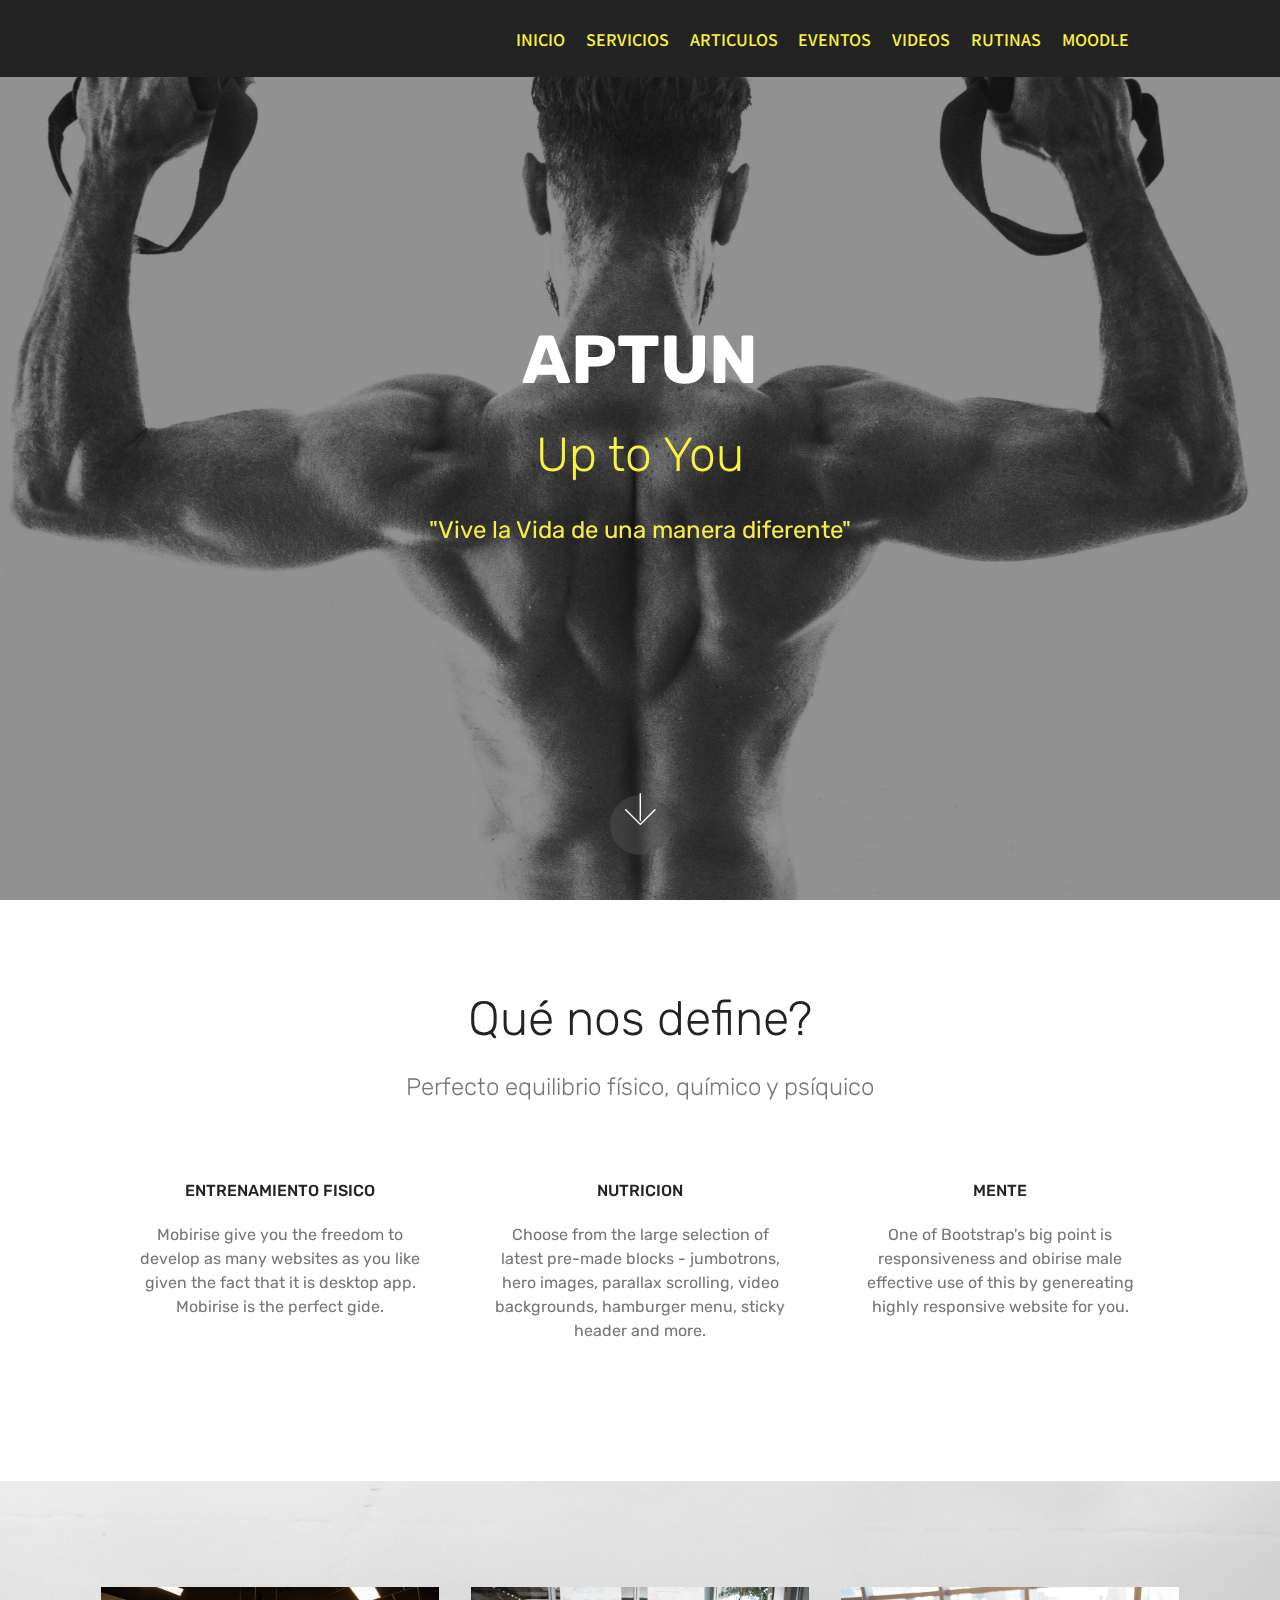
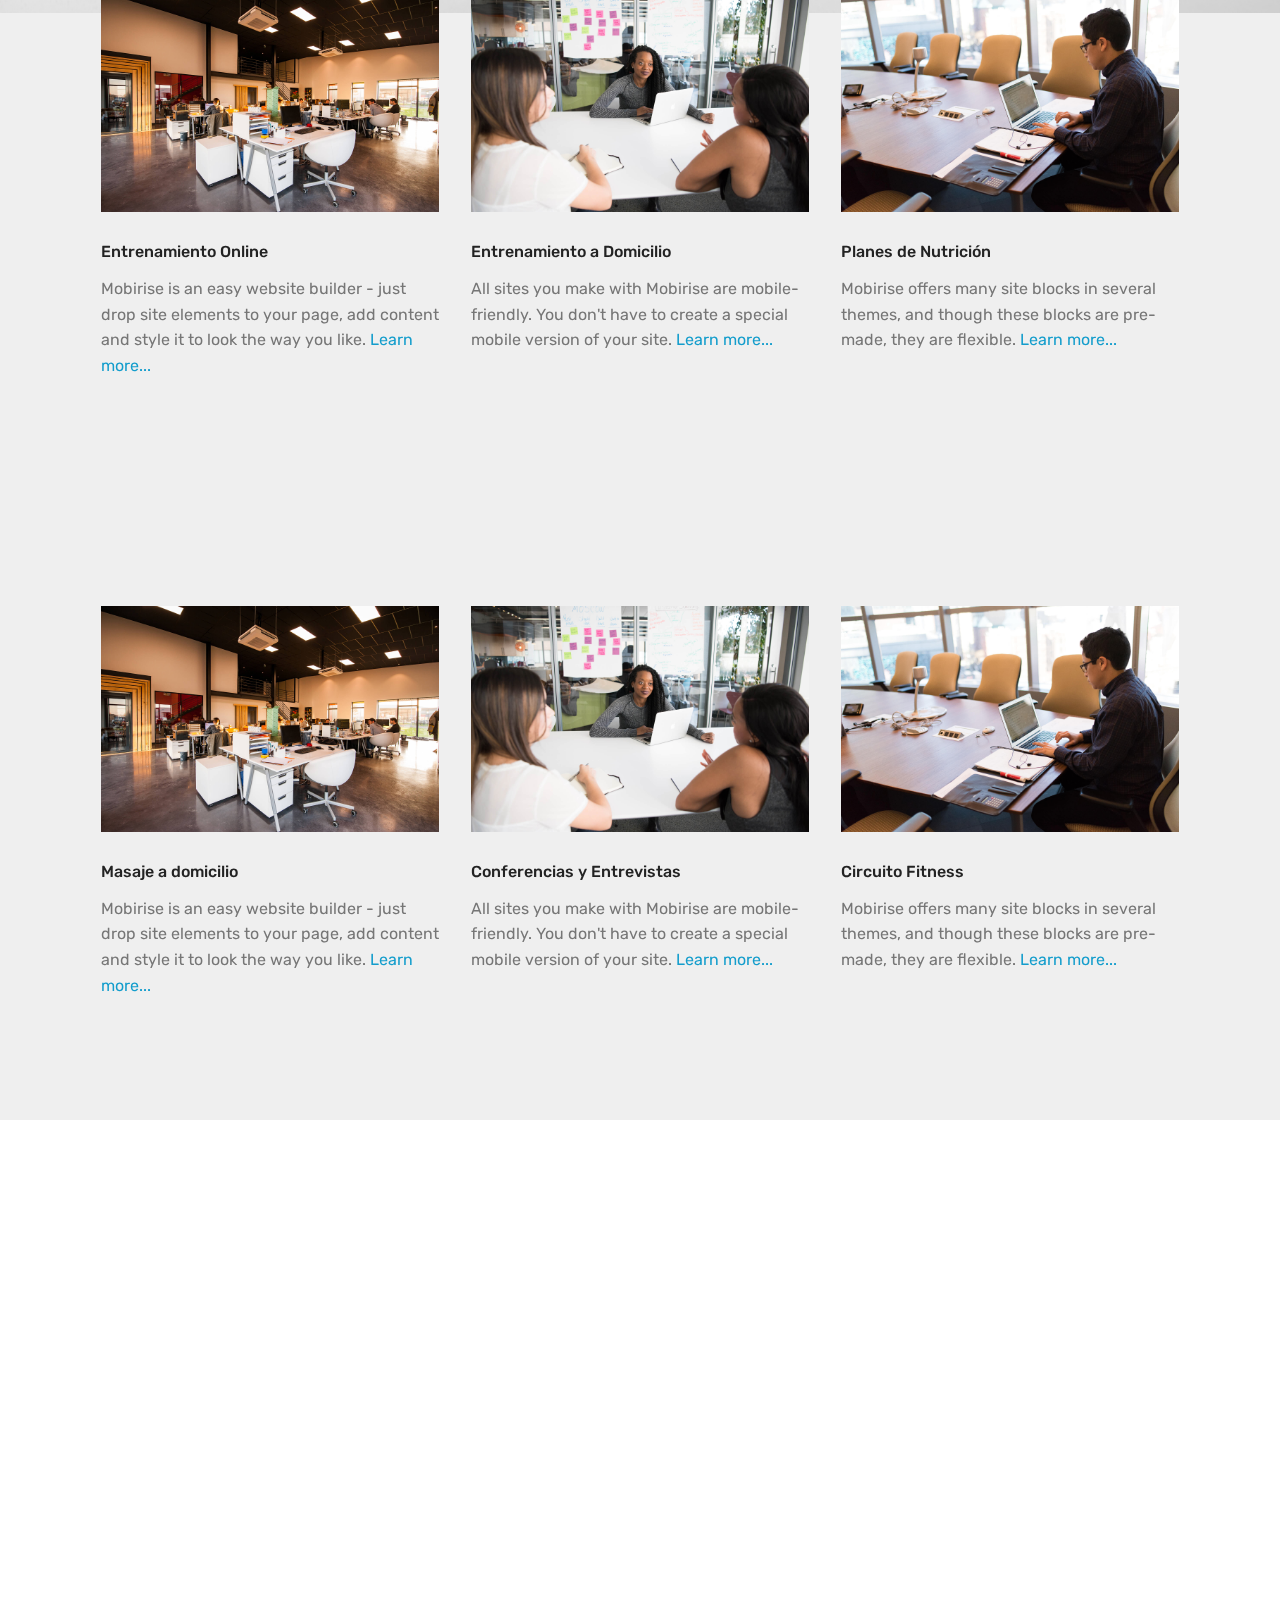
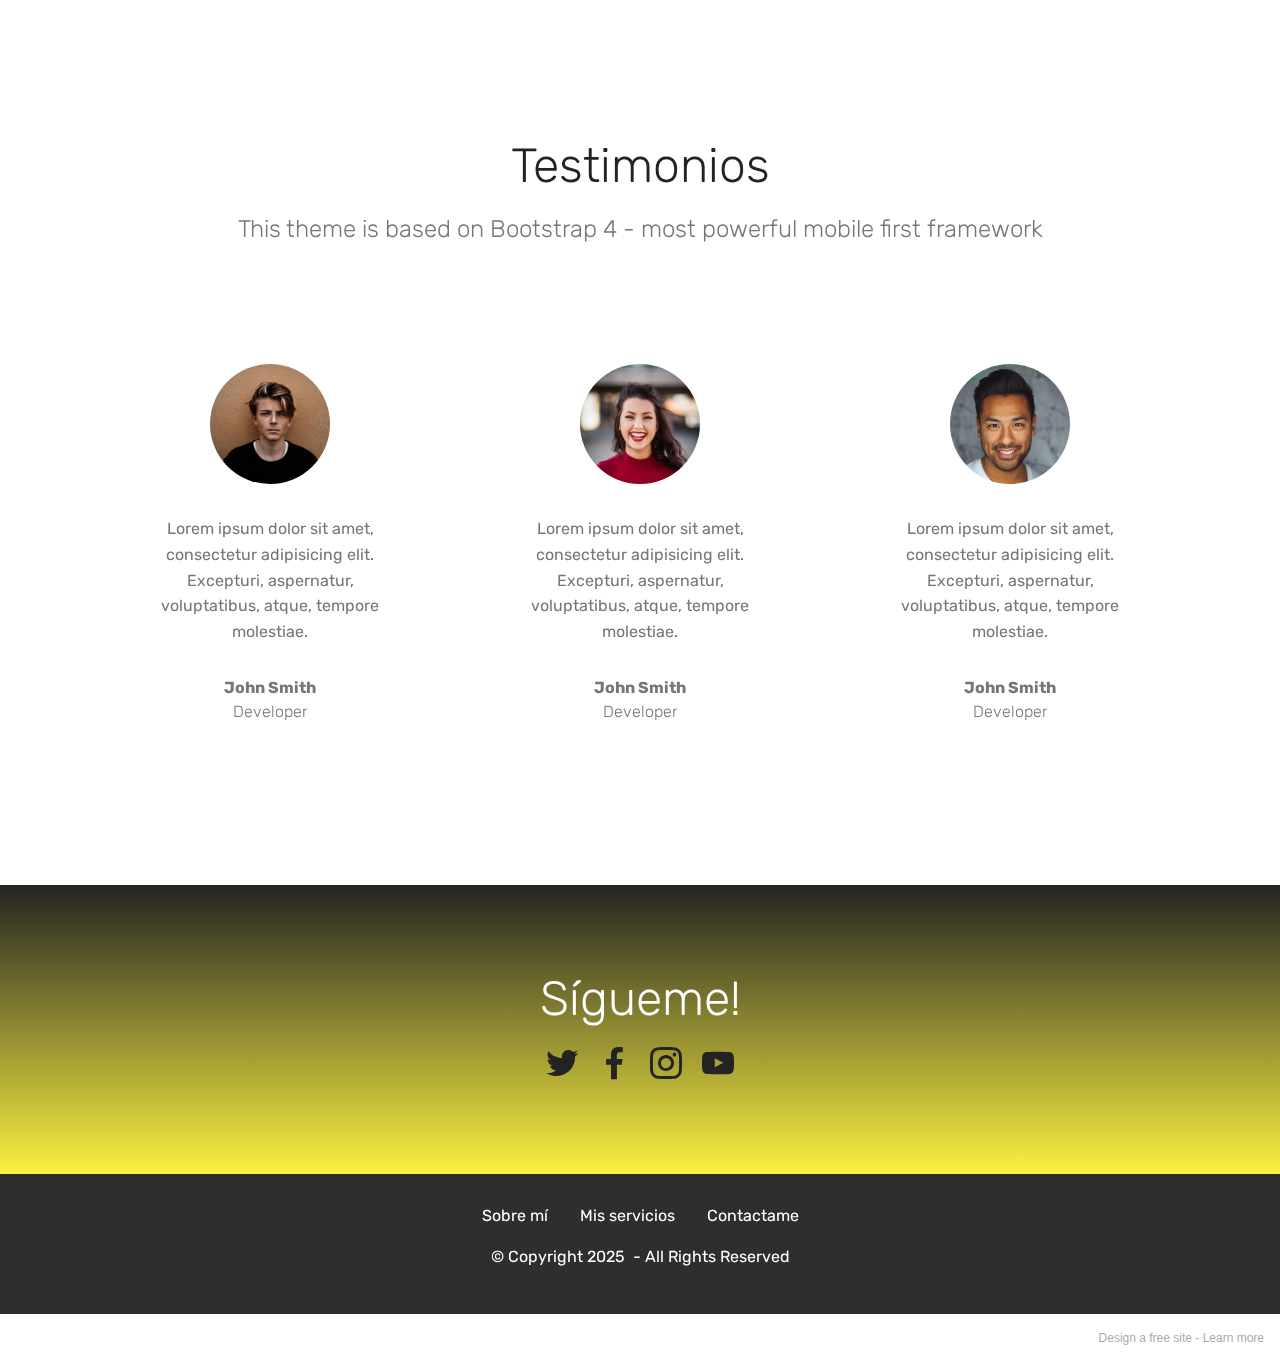
<file: index.html>
<!DOCTYPE html>
<html  >
<head>
  <!-- Site made with Mobirise Website Builder v5.1.4, https://mobirise.com -->
  <meta charset="UTF-8">
  <meta http-equiv="X-UA-Compatible" content="IE=edge">
  <meta name="generator" content="Mobirise v5.1.4, mobirise.com">
  <meta name="viewport" content="width=device-width, initial-scale=1, minimum-scale=1">
  <link rel="shortcut icon" href="assets/images/45-128x178.png" type="image/x-icon">
  <meta name="description" content="">
  
  
  <title>Home</title>
  <link rel="stylesheet" href="assets/web/assets/mobirise-icons/mobirise-icons.css">
  <link rel="stylesheet" href="assets/web/assets/mobirise-icons2/mobirise2.css">
  <link rel="stylesheet" href="assets/bootstrap/css/bootstrap.min.css">
  <link rel="stylesheet" href="assets/bootstrap/css/bootstrap-grid.min.css">
  <link rel="stylesheet" href="assets/bootstrap/css/bootstrap-reboot.min.css">
  <link rel="stylesheet" href="assets/tether/tether.min.css">
  <link rel="stylesheet" href="assets/dropdown/css/style.css">
  <link rel="stylesheet" href="assets/socicon/css/styles.css">
  <link rel="stylesheet" href="assets/theme/css/style.css">
  <link rel="preload" as="style" href="assets/mobirise/css/mbr-additional.css"><link rel="stylesheet" href="assets/mobirise/css/mbr-additional.css" type="text/css">
  
  
  
  
</head>
<body>
  
  <section class="menu cid-scATQL5Zc2" once="menu" id="menu2-5">

    

    <nav class="navbar navbar-expand beta-menu navbar-dropdown align-items-center navbar-fixed-top navbar-toggleable-sm">
        <button class="navbar-toggler navbar-toggler-right" type="button" data-toggle="collapse" data-target="#navbarSupportedContent" aria-controls="navbarSupportedContent" aria-expanded="false" aria-label="Toggle navigation">
            <div class="hamburger">
                <span></span>
                <span></span>
                <span></span>
                <span></span>
            </div>
        </button>
        <div class="menu-logo">
            <div class="navbar-brand">
                
                
            </div>
        </div>
        <div class="collapse navbar-collapse" id="navbarSupportedContent">
            <ul class="navbar-nav nav-dropdown nav-right navbar-nav-top-padding" data-app-modern-menu="true"><li class="nav-item">
                    <a class="nav-link link text-success text-primary display-4" href="index.html">
                        INICIO</a>
                </li><li class="nav-item"><a class="nav-link link text-success text-primary display-4" href="servicios.html" target="_blank">SERVICIOS</a></li><li class="nav-item"><a class="nav-link link text-success text-primary display-4" href="page4.html">ARTICULOS</a></li><li class="nav-item"><a class="nav-link link text-success display-4" href="https://mobiri.se">EVENTOS</a></li><li class="nav-item"><a class="nav-link link text-success display-4" href="https://mobiri.se">VIDEOS</a></li><li class="nav-item"><a class="nav-link link text-success display-4" href="https://mobiri.se">RUTINAS</a></li><li class="nav-item"><a class="nav-link link text-success display-4" href="https://mobiri.se">MOODLE</a></li><li class="nav-item"><a class="nav-link link text-success display-4" href="https://mobiri.se">&nbsp; &nbsp; &nbsp; &nbsp; &nbsp;&nbsp;</a></li></ul>
            
        </div>
    </nav>
</section>

<section class="cid-scXpyVPjKJ mbr-fullscreen mbr-parallax-background" id="header2-i">

    

    <div class="mbr-overlay" style="opacity: 0.5; background-color: rgb(35, 35, 35);"></div>

    <div class="container align-center">
        <div class="row justify-content-md-center">
            <div class="mbr-white col-md-10">
                <h1 class="mbr-section-title mbr-bold pb-3 mbr-fonts-style display-1">APTUN</h1>
                <h3 class="mbr-section-subtitle align-center mbr-light pb-3 mbr-fonts-style display-2">Up to You</h3>
                <p class="mbr-text pb-3 mbr-fonts-style display-5">"Vive la Vida de una manera diferente"</p>
                
            </div>
        </div>
    </div>
    <div class="mbr-arrow hidden-sm-down" aria-hidden="true">
        <a href="#next">
            <i class="mbri-down mbr-iconfont"></i>
        </a>
    </div>
</section>

<section class="counters1 counters cid-scXtTzaN5g" id="counters1-j">

    

    

    <div class="container">
        <h2 class="mbr-section-title pb-3 align-center mbr-fonts-style display-2">Qué nos define?</h2>
        <h3 class="mbr-section-subtitle mbr-fonts-style display-5">
            Perfecto equilibrio físico, químico y psíquico</h3>

        <div class="container pt-4 mt-2">
            <div class="media-container-row">
                <div class="card p-3 align-center col-12 col-md-6 col-lg-4">
                    <div class="panel-item p-3">
                        

                        <div class="card-text">
                            <h3 class="count pt-3 pb-3 mbr-fonts-style display-7">ENTRENAMIENTO FISICO</h3>
                            
                            <p class="mbr-content-text mbr-fonts-style display-7">
                                Mobirise give you the freedom to develop as many websites as you like given the fact that it is desktop app. Mobirise is the perfect gide.
                            </p>
                        </div>
                    </div>
                </div>


                <div class="card p-3 align-center col-12 col-md-6 col-lg-4">
                    <div class="panel-item p-3">
                        
                        <div class="card-text">
                            <h3 class="count pt-3 pb-3 mbr-fonts-style display-7">NUTRICION</h3>
                            
                            <p class="mbr-content-text mbr-fonts-style display-7">
                                    Choose from the large selection of latest pre-made blocks - jumbotrons, hero images, parallax scrolling, video backgrounds, hamburger menu, sticky header and more.
                            </p>
                        </div>
                    </div>
                </div>

                <div class="card p-3 align-center col-12 col-md-6 col-lg-4">
                    <div class="panel-item p-3">
                        
                        <div class="card-text">
                            <h3 class="count pt-3 pb-3 mbr-fonts-style display-7">
                                  MENTE</h3>
                            
                            <p class="mbr-content-text mbr-fonts-style display-7">
                                    One of Bootstrap's big point is responsiveness and obirise male effective use of this by genereating highly responsive website for you.
                            </p>
                        </div>
                    </div>
                </div>


                
            </div>
        </div>
   </div>
</section>

<section class="features2 cid-scAXCuOnc6 mbr-parallax-background" id="features2-8">

    

    <div class="mbr-overlay" style="opacity: 0.8; background-color: rgb(239, 239, 239);">
    </div>
    
    <div class="container">
        <div class="media-container-row">
            <div class="card p-3 col-12 col-md-6 col-lg-4">
                <div class="card-wrapper">
                    <div class="card-img">
                        <img src="assets/images/background1.jpg" alt="Mobirise">
                    </div>
                    <div class="card-box">
                        <h4 class="card-title pb-3 mbr-fonts-style display-7">
                            Entrenamiento Online</h4>
                        <p class="mbr-text mbr-fonts-style display-7">
                            Mobirise is an easy website builder - just drop site elements to your page, add content and style it to look the way you like. <a href="https://mobiri.se">Learn more...</a>
                        </p>
                    </div>
                </div>
            </div>

            <div class="card p-3 col-12 col-md-6 col-lg-4">
                <div class="card-wrapper">
                    <div class="card-img">
                        <img src="assets/images/background2.jpg" alt="Mobirise">
                    </div>
                    <div class="card-box ">
                        <h4 class="card-title pb-3 mbr-fonts-style display-7">
                            Entrenamiento a Domicilio</h4>
                        <p class="mbr-text mbr-fonts-style display-7">
                            All sites you make with Mobirise are mobile-friendly. You don't have to create a special mobile version of your site. <a href="https://mobiri.se">Learn more...</a>
                        </p>
                    </div>
                </div>
            </div>

            <div class="card p-3 col-12 col-md-6 col-lg-4">
                <div class="card-wrapper">
                    <div class="card-img">
                        <img src="assets/images/background3.jpg" alt="Mobirise">
                    </div>
                    <div class="card-box">
                        <h4 class="card-title pb-3 mbr-fonts-style display-7">
                            Planes de Nutrición</h4>
                        <p class="mbr-text mbr-fonts-style display-7">
                            Mobirise offers many site blocks in several themes, and though these blocks are pre-made, they are flexible. <a href="https://mobiri.se">Learn more...</a>
                        </p>
                    </div>
                </div>
            </div>

            
        </div>
    </div>
</section>

<section class="features2 cid-scAXEawbuv mbr-parallax-background" id="features2-9">

    

    <div class="mbr-overlay" style="opacity: 0.8; background-color: rgb(239, 239, 239);">
    </div>
    
    <div class="container">
        <div class="media-container-row">
            <div class="card p-3 col-12 col-md-6 col-lg-4">
                <div class="card-wrapper">
                    <div class="card-img">
                        <img src="assets/images/background1.jpg" alt="Mobirise">
                    </div>
                    <div class="card-box">
                        <h4 class="card-title pb-3 mbr-fonts-style display-7">
                            Masaje a domicilio</h4>
                        <p class="mbr-text mbr-fonts-style display-7">
                            Mobirise is an easy website builder - just drop site elements to your page, add content and style it to look the way you like. <a href="https://mobiri.se">Learn more...</a>
                        </p>
                    </div>
                </div>
            </div>

            <div class="card p-3 col-12 col-md-6 col-lg-4">
                <div class="card-wrapper">
                    <div class="card-img">
                        <img src="assets/images/background2.jpg" alt="Mobirise">
                    </div>
                    <div class="card-box ">
                        <h4 class="card-title pb-3 mbr-fonts-style display-7">Conferencias y Entrevistas</h4>
                        <p class="mbr-text mbr-fonts-style display-7">
                            All sites you make with Mobirise are mobile-friendly. You don't have to create a special mobile version of your site. <a href="https://mobiri.se">Learn more...</a>
                        </p>
                    </div>
                </div>
            </div>

            <div class="card p-3 col-12 col-md-6 col-lg-4">
                <div class="card-wrapper">
                    <div class="card-img">
                        <img src="assets/images/background3.jpg" alt="Mobirise">
                    </div>
                    <div class="card-box">
                        <h4 class="card-title pb-3 mbr-fonts-style display-7">
                            Circuito Fitness&nbsp;</h4>
                        <p class="mbr-text mbr-fonts-style display-7">
                            Mobirise offers many site blocks in several themes, and though these blocks are pre-made, they are flexible. <a href="https://mobiri.se">Learn more...</a>
                        </p>
                    </div>
                </div>
            </div>

            
        </div>
    </div>
</section>

<section class="cid-scAXFaZbla" id="video1-a">

    
    
    <figure class="mbr-figure align-center container">
        <div class="video-block" style="width: 66%;">
            <div><iframe class="mbr-embedded-video" src="https://www.youtube.com/embed/uNCr7NdOJgw?rel=0&amp;amp;showinfo=0&amp;autoplay=0&amp;loop=0" width="1280" height="720" frameborder="0" allowfullscreen></iframe></div>
        </div>
    </figure>
</section>

<section class="testimonials1 cid-scXC6jjpEL" id="testimonials1-l">

    

    
    <div class="container">
        <div class="media-container-row">
            <div class="title col-12 align-center">
                <h2 class="pb-3 mbr-fonts-style display-2">
                    Testimonios</h2>
                <h3 class="mbr-section-subtitle mbr-light pb-3 mbr-fonts-style display-5">
                    This theme is based on Bootstrap 4 - most powerful mobile first framework
                </h3>
            </div>
        </div>
    </div>

    <div class="container pt-3 mt-2">
        <div class="media-container-row">
            <div class="mbr-testimonial p-3 align-center col-12 col-md-6 col-lg-4">
                <div class="panel-item p-3">
                    <div class="card-block">
                        <div class="testimonial-photo">
                            <img src="assets/images/face1.jpg">
                        </div>
                        <p class="mbr-text mbr-fonts-style display-7">
                           Lorem ipsum dolor sit amet, consectetur adipisicing elit. Excepturi, aspernatur, voluptatibus, atque, tempore molestiae.
                        </p>
                    </div>
                    <div class="card-footer">
                        <div class="mbr-author-name mbr-bold mbr-fonts-style display-7">
                             John Smith
                        </div>
                        <small class="mbr-author-desc mbr-italic mbr-light mbr-fonts-style display-7">
                               Developer
                        </small>
                    </div>
                </div>
            </div>

            <div class="mbr-testimonial p-3 align-center col-12 col-md-6 col-lg-4">
                <div class="panel-item p-3">
                    <div class="card-block">
                        <div class="testimonial-photo">
                            <img src="assets/images/face2.jpg">
                        </div>
                        <p class="mbr-text mbr-fonts-style display-7">
                           Lorem ipsum dolor sit amet, consectetur adipisicing elit. Excepturi, aspernatur, voluptatibus, atque, tempore molestiae.
                        </p>
                    </div>
                    <div class="card-footer">
                        <div class="mbr-author-name mbr-bold mbr-fonts-style display-7">
                             John Smith
                        </div>
                        <small class="mbr-author-desc mbr-italic mbr-light mbr-fonts-style display-7">
                               Developer
                        </small>
                    </div>
                </div>
            </div>

            <div class="mbr-testimonial p-3 align-center col-12 col-md-6 col-lg-4">
                <div class="panel-item p-3">
                    <div class="card-block">
                        <div class="testimonial-photo">
                            <img src="assets/images/face3.jpg">
                        </div>
                        <p class="mbr-text mbr-fonts-style display-7">
                           Lorem ipsum dolor sit amet, consectetur adipisicing elit. Excepturi, aspernatur, voluptatibus, atque, tempore molestiae.
                        </p>
                    </div>
                    <div class="card-footer">
                        <div class="mbr-author-name mbr-bold mbr-fonts-style display-7">
                             John Smith
                        </div>
                        <small class="mbr-author-desc mbr-italic mbr-light mbr-fonts-style display-7">
                               Developer
                        </small>
                    </div>
                </div>
            </div>

            

            

            
        </div>
    </div>   
</section>

<section class="cid-scXDwG8x9d" id="social-buttons2-o">

    

    

    <div class="container">
        <div class="media-container-row">
            <div class="col-md-8 align-center">
                <h2 class="pb-3 mbr-fonts-style display-2">
                    Sígueme!
                </h2>
                <div class="social-list pl-0 mb-0">
                    <a href="https://twitter.com/mobirise" target="_blank">
                        <span class="px-2 socicon-twitter socicon mbr-iconfont mbr-iconfont-social"></span>
                    </a>
                    <a href="https://www.facebook.com/pages/Mobirise/1616226671953247" target="_blank">
                        <span class="px-2 socicon-facebook socicon mbr-iconfont mbr-iconfont-social"></span>
                    </a>
                    <a href="https://instagram.com/mobirise" target="_blank">
                        <span class="px-2 socicon-instagram socicon mbr-iconfont mbr-iconfont-social"></span>
                    </a>
                    <a href="https://www.youtube.com/c/mobirise" target="_blank">
                        <span class="px-2 socicon-youtube socicon mbr-iconfont mbr-iconfont-social"></span>
                    </a>
                    <a href="https://www.behance.net/Mobirise" target="_blank">
                        
                    </a>
                </div>
            </div>
        </div>
    </div>
</section>

<section once="footers" class="cid-scXEbbAzot" id="footer7-q">

    

    

    <div class="container">
        <div class="media-container-row align-center mbr-white">
            <div class="row row-links">
                <ul class="foot-menu">
                    
                    
                    
                    
                    
                <li class="foot-menu-item mbr-fonts-style display-7">Sobre mí</li><li class="foot-menu-item mbr-fonts-style display-7">Mis servicios</li><li class="foot-menu-item mbr-fonts-style display-7">Contactame</li></ul>
            </div>
            
            <div class="row row-copirayt">
                <p class="mbr-text mb-0 mbr-fonts-style mbr-white align-center display-7">
                    © Copyright 2025&nbsp; - All Rights Reserved
                </p>
            </div>
        </div>
    </div>
</section><section style="background-color: #fff; font-family: -apple-system, BlinkMacSystemFont, 'Segoe UI', 'Roboto', 'Helvetica Neue', Arial, sans-serif; color:#aaa; font-size:12px; padding: 0; align-items: center; display: flex;"><a href="https://mobirise.site/f" style="flex: 1 1; height: 3rem; padding-left: 1rem;"></a><p style="flex: 0 0 auto; margin:0; padding-right:1rem;">Design a free site - <a href="https://mobirise.site/w" style="color:#aaa;">Learn more</a></p></section><script src="assets/web/assets/jquery/jquery.min.js"></script>  <script src="assets/popper/popper.min.js"></script>  <script src="assets/bootstrap/js/bootstrap.min.js"></script>  <script src="assets/tether/tether.min.js"></script>  <script src="assets/smoothscroll/smooth-scroll.js"></script>  <script src="assets/dropdown/js/nav-dropdown.js"></script>  <script src="assets/dropdown/js/navbar-dropdown.js"></script>  <script src="assets/touchswipe/jquery.touch-swipe.min.js"></script>  <script src="assets/parallax/jarallax.min.js"></script>  <script src="assets/viewportchecker/jquery.viewportchecker.js"></script>  <script src="assets/sociallikes/social-likes.js"></script>  <script src="assets/theme/js/script.js"></script>  
  
  
</body>
</html>
</file>
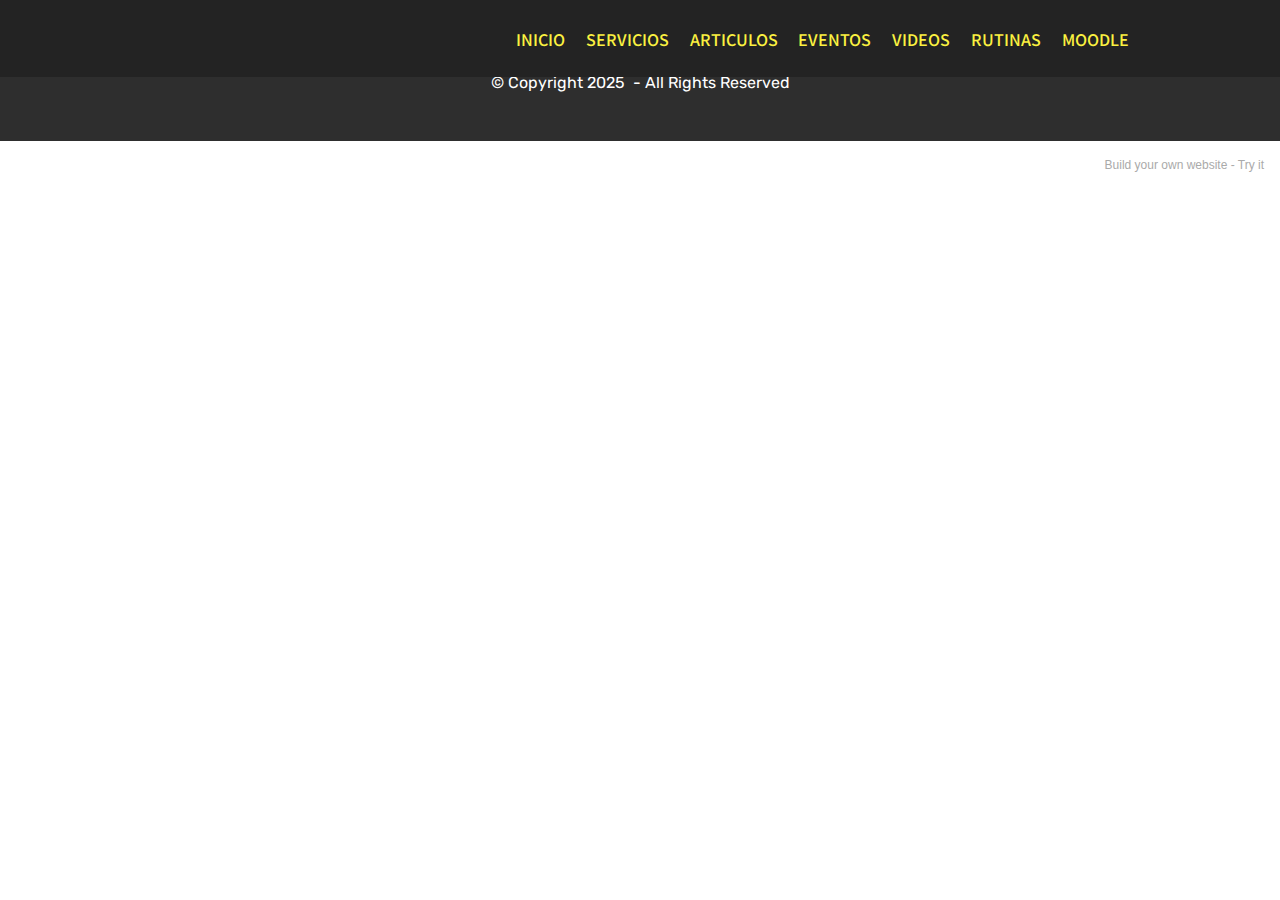
<file: page2.html>
<!DOCTYPE html>
<html  >
<head>
  <!-- Site made with Mobirise Website Builder v5.1.4, https://mobirise.com -->
  <meta charset="UTF-8">
  <meta http-equiv="X-UA-Compatible" content="IE=edge">
  <meta name="generator" content="Mobirise v5.1.4, mobirise.com">
  <meta name="viewport" content="width=device-width, initial-scale=1, minimum-scale=1">
  <link rel="shortcut icon" href="assets/images/45-128x178.png" type="image/x-icon">
  <meta name="description" content="Website Maker Description">
  
  
  <title>Servicio1</title>
  <link rel="stylesheet" href="assets/web/assets/mobirise-icons/mobirise-icons.css">
  <link rel="stylesheet" href="assets/bootstrap/css/bootstrap.min.css">
  <link rel="stylesheet" href="assets/bootstrap/css/bootstrap-grid.min.css">
  <link rel="stylesheet" href="assets/bootstrap/css/bootstrap-reboot.min.css">
  <link rel="stylesheet" href="assets/tether/tether.min.css">
  <link rel="stylesheet" href="assets/dropdown/css/style.css">
  <link rel="stylesheet" href="assets/socicon/css/styles.css">
  <link rel="stylesheet" href="assets/theme/css/style.css">
  <link rel="preload" as="style" href="assets/mobirise/css/mbr-additional.css"><link rel="stylesheet" href="assets/mobirise/css/mbr-additional.css" type="text/css">
  
  
  
  
</head>
<body>
  
  <section class="menu cid-scATQL5Zc2" once="menu" id="menu2-u">

    

    <nav class="navbar navbar-expand beta-menu navbar-dropdown align-items-center navbar-fixed-top navbar-toggleable-sm">
        <button class="navbar-toggler navbar-toggler-right" type="button" data-toggle="collapse" data-target="#navbarSupportedContent" aria-controls="navbarSupportedContent" aria-expanded="false" aria-label="Toggle navigation">
            <div class="hamburger">
                <span></span>
                <span></span>
                <span></span>
                <span></span>
            </div>
        </button>
        <div class="menu-logo">
            <div class="navbar-brand">
                
                
            </div>
        </div>
        <div class="collapse navbar-collapse" id="navbarSupportedContent">
            <ul class="navbar-nav nav-dropdown nav-right navbar-nav-top-padding" data-app-modern-menu="true"><li class="nav-item">
                    <a class="nav-link link text-success text-primary display-4" href="index.html">
                        INICIO</a>
                </li><li class="nav-item"><a class="nav-link link text-success text-primary display-4" href="servicios.html" target="_blank">SERVICIOS</a></li><li class="nav-item"><a class="nav-link link text-success text-primary display-4" href="page4.html">ARTICULOS</a></li><li class="nav-item"><a class="nav-link link text-success display-4" href="https://mobiri.se">EVENTOS</a></li><li class="nav-item"><a class="nav-link link text-success display-4" href="https://mobiri.se">VIDEOS</a></li><li class="nav-item"><a class="nav-link link text-success display-4" href="https://mobiri.se">RUTINAS</a></li><li class="nav-item"><a class="nav-link link text-success display-4" href="https://mobiri.se">MOODLE</a></li><li class="nav-item"><a class="nav-link link text-success display-4" href="https://mobiri.se">&nbsp; &nbsp; &nbsp; &nbsp; &nbsp;&nbsp;</a></li></ul>
            
        </div>
    </nav>
</section>

<section once="footers" class="cid-scXEbbAzot" id="footer7-v">

    

    

    <div class="container">
        <div class="media-container-row align-center mbr-white">
            <div class="row row-links">
                <ul class="foot-menu">
                    
                    
                    
                    
                    
                <li class="foot-menu-item mbr-fonts-style display-7">Sobre mí</li><li class="foot-menu-item mbr-fonts-style display-7">Mis servicios</li><li class="foot-menu-item mbr-fonts-style display-7">Contactame</li></ul>
            </div>
            
            <div class="row row-copirayt">
                <p class="mbr-text mb-0 mbr-fonts-style mbr-white align-center display-7">
                    © Copyright 2025&nbsp; - All Rights Reserved
                </p>
            </div>
        </div>
    </div>
</section><section style="background-color: #fff; font-family: -apple-system, BlinkMacSystemFont, 'Segoe UI', 'Roboto', 'Helvetica Neue', Arial, sans-serif; color:#aaa; font-size:12px; padding: 0; align-items: center; display: flex;"><a href="https://mobirise.site/h" style="flex: 1 1; height: 3rem; padding-left: 1rem;"></a><p style="flex: 0 0 auto; margin:0; padding-right:1rem;">Build your own website - <a href="https://mobirise.site/w" style="color:#aaa;">Try it</a></p></section><script src="assets/web/assets/jquery/jquery.min.js"></script>  <script src="assets/popper/popper.min.js"></script>  <script src="assets/bootstrap/js/bootstrap.min.js"></script>  <script src="assets/tether/tether.min.js"></script>  <script src="assets/smoothscroll/smooth-scroll.js"></script>  <script src="assets/dropdown/js/nav-dropdown.js"></script>  <script src="assets/dropdown/js/navbar-dropdown.js"></script>  <script src="assets/touchswipe/jquery.touch-swipe.min.js"></script>  <script src="assets/theme/js/script.js"></script>  
  
  
</body>
</html>
</file>
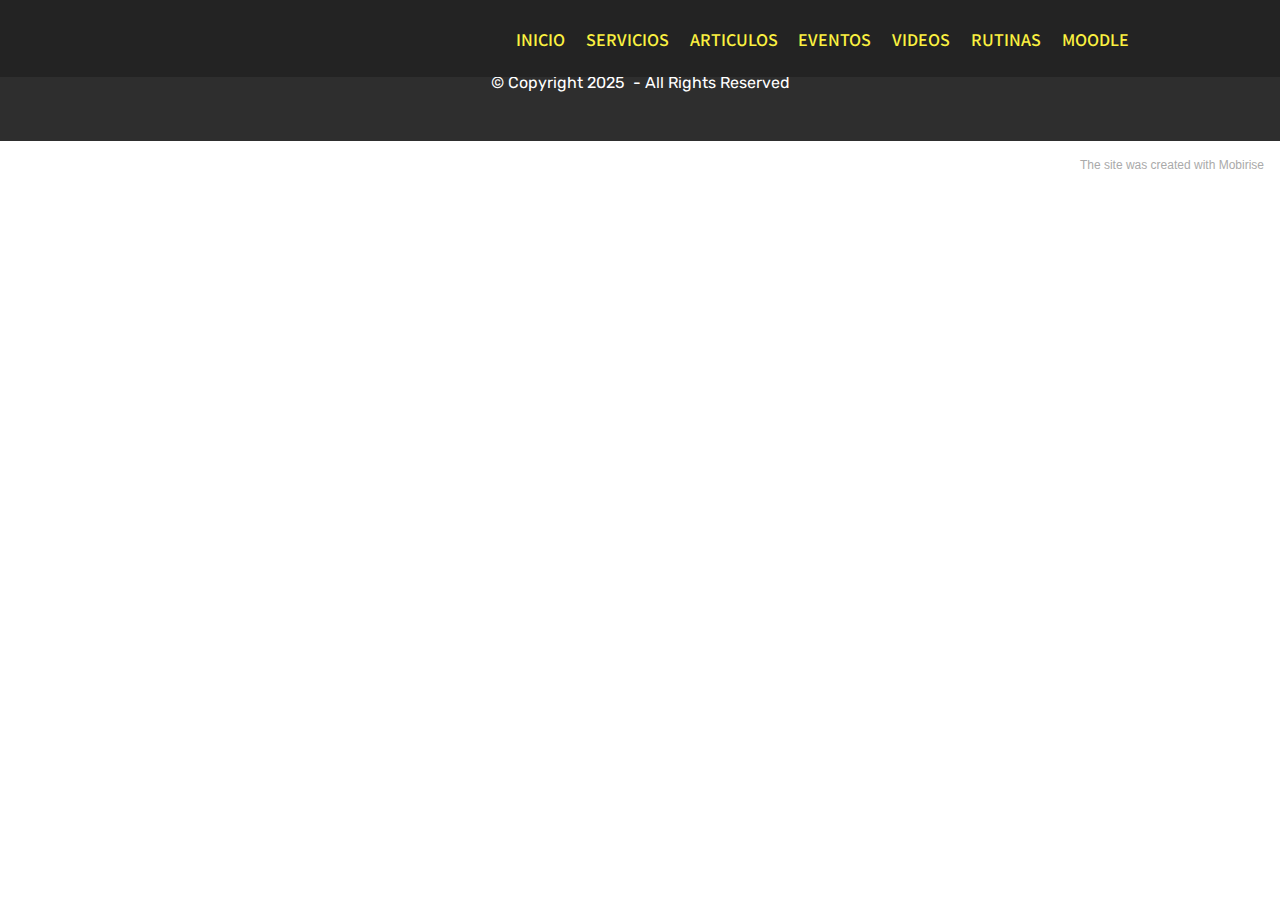
<file: page3.html>
<!DOCTYPE html>
<html  >
<head>
  <!-- Site made with Mobirise Website Builder v5.1.4, https://mobirise.com -->
  <meta charset="UTF-8">
  <meta http-equiv="X-UA-Compatible" content="IE=edge">
  <meta name="generator" content="Mobirise v5.1.4, mobirise.com">
  <meta name="viewport" content="width=device-width, initial-scale=1, minimum-scale=1">
  <link rel="shortcut icon" href="assets/images/45-128x178.png" type="image/x-icon">
  <meta name="description" content="Website Creator Description">
  
  
  <title>Servicio 2&nbsp;</title>
  <link rel="stylesheet" href="assets/web/assets/mobirise-icons/mobirise-icons.css">
  <link rel="stylesheet" href="assets/bootstrap/css/bootstrap.min.css">
  <link rel="stylesheet" href="assets/bootstrap/css/bootstrap-grid.min.css">
  <link rel="stylesheet" href="assets/bootstrap/css/bootstrap-reboot.min.css">
  <link rel="stylesheet" href="assets/tether/tether.min.css">
  <link rel="stylesheet" href="assets/dropdown/css/style.css">
  <link rel="stylesheet" href="assets/socicon/css/styles.css">
  <link rel="stylesheet" href="assets/theme/css/style.css">
  <link rel="preload" as="style" href="assets/mobirise/css/mbr-additional.css"><link rel="stylesheet" href="assets/mobirise/css/mbr-additional.css" type="text/css">
  
  
  
  
</head>
<body>
  
  <section class="menu cid-scATQL5Zc2" once="menu" id="menu2-w">

    

    <nav class="navbar navbar-expand beta-menu navbar-dropdown align-items-center navbar-fixed-top navbar-toggleable-sm">
        <button class="navbar-toggler navbar-toggler-right" type="button" data-toggle="collapse" data-target="#navbarSupportedContent" aria-controls="navbarSupportedContent" aria-expanded="false" aria-label="Toggle navigation">
            <div class="hamburger">
                <span></span>
                <span></span>
                <span></span>
                <span></span>
            </div>
        </button>
        <div class="menu-logo">
            <div class="navbar-brand">
                
                
            </div>
        </div>
        <div class="collapse navbar-collapse" id="navbarSupportedContent">
            <ul class="navbar-nav nav-dropdown nav-right navbar-nav-top-padding" data-app-modern-menu="true"><li class="nav-item">
                    <a class="nav-link link text-success text-primary display-4" href="index.html">
                        INICIO</a>
                </li><li class="nav-item"><a class="nav-link link text-success text-primary display-4" href="servicios.html" target="_blank">SERVICIOS</a></li><li class="nav-item"><a class="nav-link link text-success text-primary display-4" href="page4.html">ARTICULOS</a></li><li class="nav-item"><a class="nav-link link text-success display-4" href="https://mobiri.se">EVENTOS</a></li><li class="nav-item"><a class="nav-link link text-success display-4" href="https://mobiri.se">VIDEOS</a></li><li class="nav-item"><a class="nav-link link text-success display-4" href="https://mobiri.se">RUTINAS</a></li><li class="nav-item"><a class="nav-link link text-success display-4" href="https://mobiri.se">MOODLE</a></li><li class="nav-item"><a class="nav-link link text-success display-4" href="https://mobiri.se">&nbsp; &nbsp; &nbsp; &nbsp; &nbsp;&nbsp;</a></li></ul>
            
        </div>
    </nav>
</section>

<section once="footers" class="cid-scXEbbAzot" id="footer7-x">

    

    

    <div class="container">
        <div class="media-container-row align-center mbr-white">
            <div class="row row-links">
                <ul class="foot-menu">
                    
                    
                    
                    
                    
                <li class="foot-menu-item mbr-fonts-style display-7">Sobre mí</li><li class="foot-menu-item mbr-fonts-style display-7">Mis servicios</li><li class="foot-menu-item mbr-fonts-style display-7">Contactame</li></ul>
            </div>
            
            <div class="row row-copirayt">
                <p class="mbr-text mb-0 mbr-fonts-style mbr-white align-center display-7">
                    © Copyright 2025&nbsp; - All Rights Reserved
                </p>
            </div>
        </div>
    </div>
</section><section style="background-color: #fff; font-family: -apple-system, BlinkMacSystemFont, 'Segoe UI', 'Roboto', 'Helvetica Neue', Arial, sans-serif; color:#aaa; font-size:12px; padding: 0; align-items: center; display: flex;"><a href="https://mobirise.site/n" style="flex: 1 1; height: 3rem; padding-left: 1rem;"></a><p style="flex: 0 0 auto; margin:0; padding-right:1rem;"><a href="https://mobirise.site/d" style="color:#aaa;">The site</a> was created with Mobirise</p></section><script src="assets/web/assets/jquery/jquery.min.js"></script>  <script src="assets/popper/popper.min.js"></script>  <script src="assets/bootstrap/js/bootstrap.min.js"></script>  <script src="assets/tether/tether.min.js"></script>  <script src="assets/smoothscroll/smooth-scroll.js"></script>  <script src="assets/dropdown/js/nav-dropdown.js"></script>  <script src="assets/dropdown/js/navbar-dropdown.js"></script>  <script src="assets/touchswipe/jquery.touch-swipe.min.js"></script>  <script src="assets/theme/js/script.js"></script>  
  
  
</body>
</html>
</file>
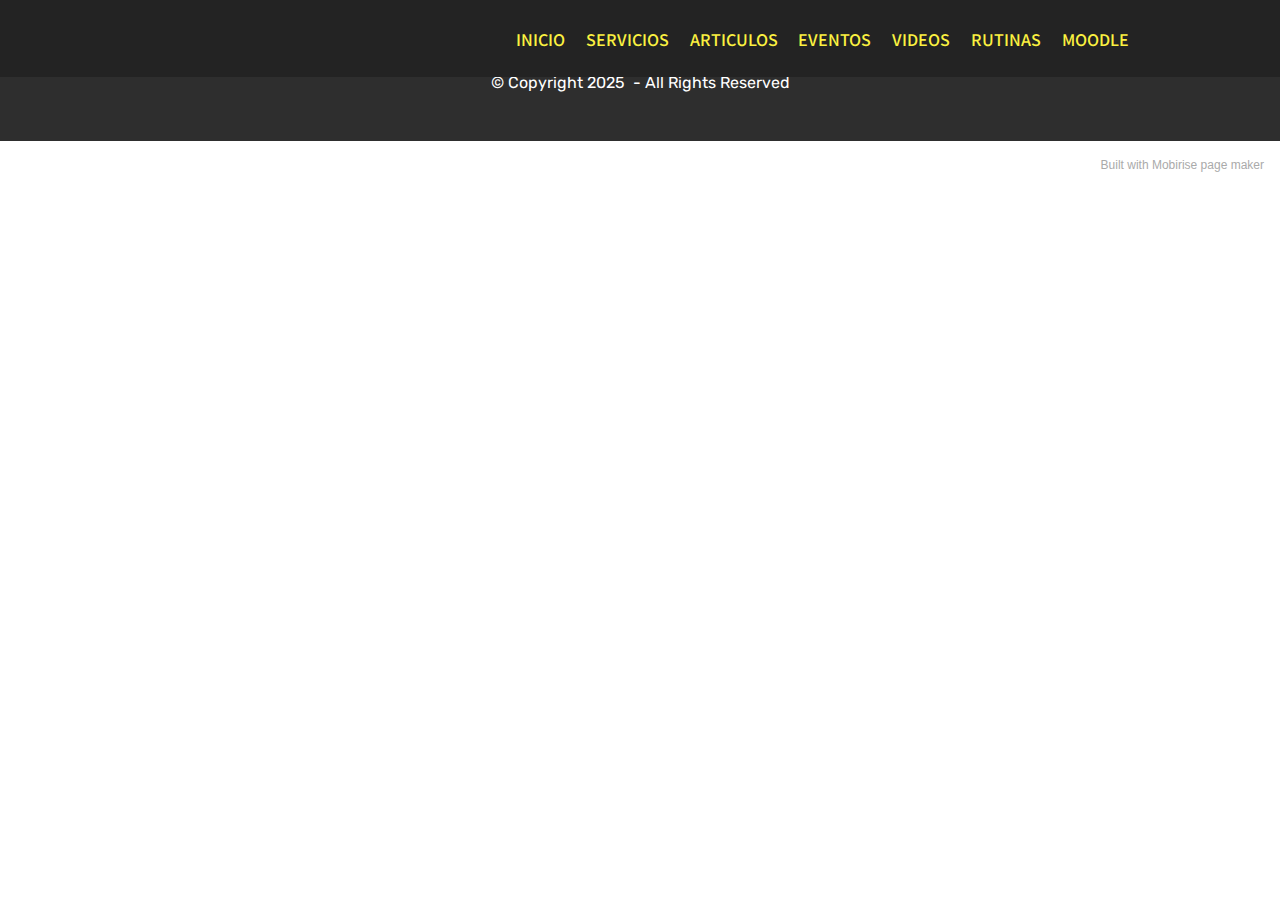
<file: page4.html>
<!DOCTYPE html>
<html  >
<head>
  <!-- Site made with Mobirise Website Builder v5.1.4, https://mobirise.com -->
  <meta charset="UTF-8">
  <meta http-equiv="X-UA-Compatible" content="IE=edge">
  <meta name="generator" content="Mobirise v5.1.4, mobirise.com">
  <meta name="viewport" content="width=device-width, initial-scale=1, minimum-scale=1">
  <link rel="shortcut icon" href="assets/images/45-128x178.png" type="image/x-icon">
  <meta name="description" content="Web Page Builder Description">
  
  
  <title>Articulos</title>
  <link rel="stylesheet" href="assets/web/assets/mobirise-icons/mobirise-icons.css">
  <link rel="stylesheet" href="assets/bootstrap/css/bootstrap.min.css">
  <link rel="stylesheet" href="assets/bootstrap/css/bootstrap-grid.min.css">
  <link rel="stylesheet" href="assets/bootstrap/css/bootstrap-reboot.min.css">
  <link rel="stylesheet" href="assets/tether/tether.min.css">
  <link rel="stylesheet" href="assets/dropdown/css/style.css">
  <link rel="stylesheet" href="assets/socicon/css/styles.css">
  <link rel="stylesheet" href="assets/theme/css/style.css">
  <link rel="preload" as="style" href="assets/mobirise/css/mbr-additional.css"><link rel="stylesheet" href="assets/mobirise/css/mbr-additional.css" type="text/css">
  
  
  
  
</head>
<body>
  
  <section class="menu cid-scATQL5Zc2" once="menu" id="menu2-y">

    

    <nav class="navbar navbar-expand beta-menu navbar-dropdown align-items-center navbar-fixed-top navbar-toggleable-sm">
        <button class="navbar-toggler navbar-toggler-right" type="button" data-toggle="collapse" data-target="#navbarSupportedContent" aria-controls="navbarSupportedContent" aria-expanded="false" aria-label="Toggle navigation">
            <div class="hamburger">
                <span></span>
                <span></span>
                <span></span>
                <span></span>
            </div>
        </button>
        <div class="menu-logo">
            <div class="navbar-brand">
                
                
            </div>
        </div>
        <div class="collapse navbar-collapse" id="navbarSupportedContent">
            <ul class="navbar-nav nav-dropdown nav-right navbar-nav-top-padding" data-app-modern-menu="true"><li class="nav-item">
                    <a class="nav-link link text-success text-primary display-4" href="index.html">
                        INICIO</a>
                </li><li class="nav-item"><a class="nav-link link text-success text-primary display-4" href="servicios.html" target="_blank">SERVICIOS</a></li><li class="nav-item"><a class="nav-link link text-success text-primary display-4" href="page4.html">ARTICULOS</a></li><li class="nav-item"><a class="nav-link link text-success display-4" href="https://mobiri.se">EVENTOS</a></li><li class="nav-item"><a class="nav-link link text-success display-4" href="https://mobiri.se">VIDEOS</a></li><li class="nav-item"><a class="nav-link link text-success display-4" href="https://mobiri.se">RUTINAS</a></li><li class="nav-item"><a class="nav-link link text-success display-4" href="https://mobiri.se">MOODLE</a></li><li class="nav-item"><a class="nav-link link text-success display-4" href="https://mobiri.se">&nbsp; &nbsp; &nbsp; &nbsp; &nbsp;&nbsp;</a></li></ul>
            
        </div>
    </nav>
</section>

<section once="footers" class="cid-scXEbbAzot" id="footer7-z">

    

    

    <div class="container">
        <div class="media-container-row align-center mbr-white">
            <div class="row row-links">
                <ul class="foot-menu">
                    
                    
                    
                    
                    
                <li class="foot-menu-item mbr-fonts-style display-7">Sobre mí</li><li class="foot-menu-item mbr-fonts-style display-7">Mis servicios</li><li class="foot-menu-item mbr-fonts-style display-7">Contactame</li></ul>
            </div>
            
            <div class="row row-copirayt">
                <p class="mbr-text mb-0 mbr-fonts-style mbr-white align-center display-7">
                    © Copyright 2025&nbsp; - All Rights Reserved
                </p>
            </div>
        </div>
    </div>
</section><section style="background-color: #fff; font-family: -apple-system, BlinkMacSystemFont, 'Segoe UI', 'Roboto', 'Helvetica Neue', Arial, sans-serif; color:#aaa; font-size:12px; padding: 0; align-items: center; display: flex;"><a href="https://mobirise.site/f" style="flex: 1 1; height: 3rem; padding-left: 1rem;"></a><p style="flex: 0 0 auto; margin:0; padding-right:1rem;">Built with Mobirise <a href="https://mobirise.site/j" style="color:#aaa;">page</a> maker</p></section><script src="assets/web/assets/jquery/jquery.min.js"></script>  <script src="assets/popper/popper.min.js"></script>  <script src="assets/bootstrap/js/bootstrap.min.js"></script>  <script src="assets/tether/tether.min.js"></script>  <script src="assets/smoothscroll/smooth-scroll.js"></script>  <script src="assets/dropdown/js/nav-dropdown.js"></script>  <script src="assets/dropdown/js/navbar-dropdown.js"></script>  <script src="assets/touchswipe/jquery.touch-swipe.min.js"></script>  <script src="assets/theme/js/script.js"></script>  
  
  
</body>
</html>
</file>
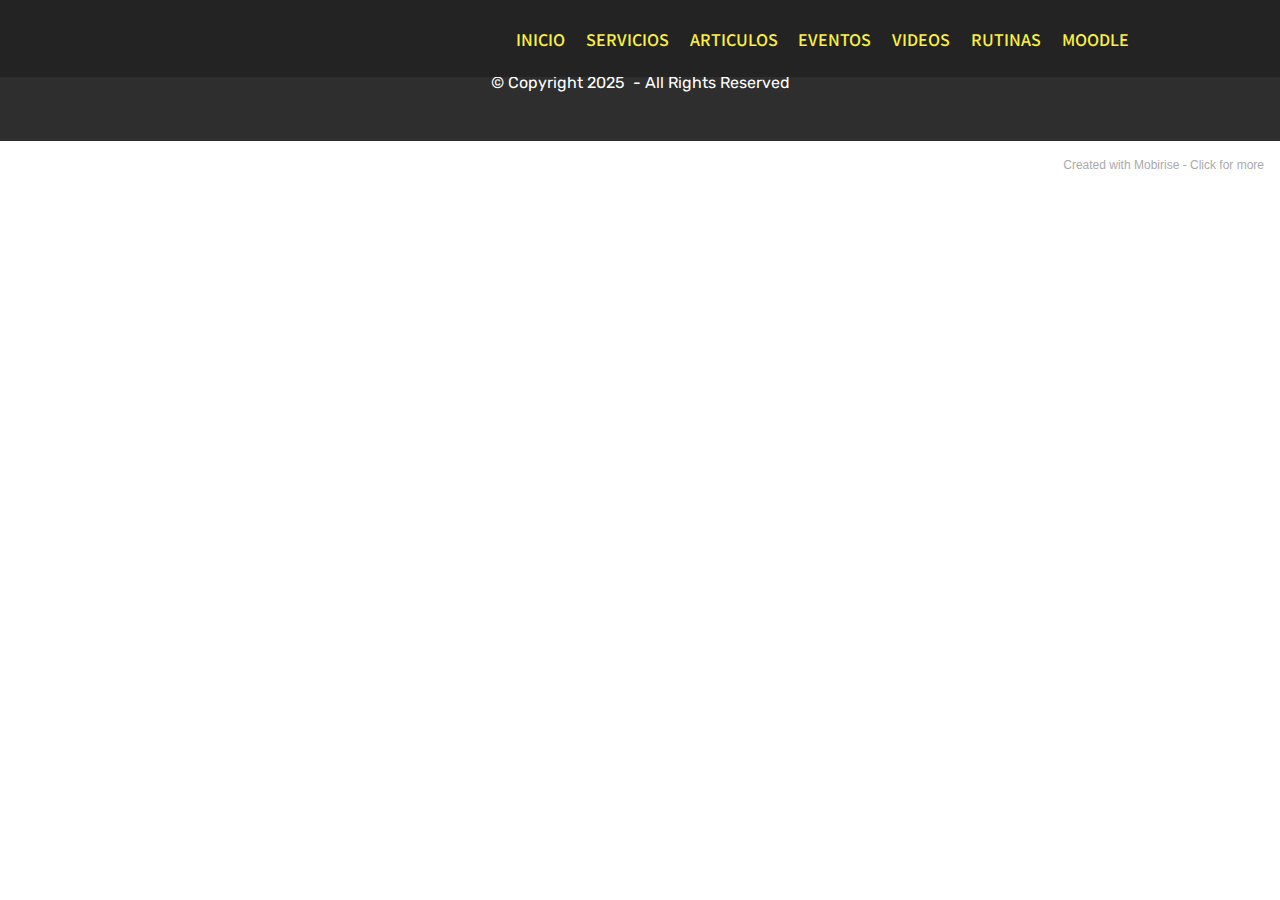
<file: page5.html>
<!DOCTYPE html>
<html  >
<head>
  <!-- Site made with Mobirise Website Builder v5.1.4, https://mobirise.com -->
  <meta charset="UTF-8">
  <meta http-equiv="X-UA-Compatible" content="IE=edge">
  <meta name="generator" content="Mobirise v5.1.4, mobirise.com">
  <meta name="viewport" content="width=device-width, initial-scale=1, minimum-scale=1">
  <link rel="shortcut icon" href="assets/images/45-128x178.png" type="image/x-icon">
  <meta name="description" content="Website Generator Description">
  
  
  <title>Eventos</title>
  <link rel="stylesheet" href="assets/web/assets/mobirise-icons/mobirise-icons.css">
  <link rel="stylesheet" href="assets/bootstrap/css/bootstrap.min.css">
  <link rel="stylesheet" href="assets/bootstrap/css/bootstrap-grid.min.css">
  <link rel="stylesheet" href="assets/bootstrap/css/bootstrap-reboot.min.css">
  <link rel="stylesheet" href="assets/tether/tether.min.css">
  <link rel="stylesheet" href="assets/dropdown/css/style.css">
  <link rel="stylesheet" href="assets/socicon/css/styles.css">
  <link rel="stylesheet" href="assets/theme/css/style.css">
  <link rel="preload" as="style" href="assets/mobirise/css/mbr-additional.css"><link rel="stylesheet" href="assets/mobirise/css/mbr-additional.css" type="text/css">
  
  
  
  
</head>
<body>
  
  <section class="menu cid-scATQL5Zc2" once="menu" id="menu2-10">

    

    <nav class="navbar navbar-expand beta-menu navbar-dropdown align-items-center navbar-fixed-top navbar-toggleable-sm">
        <button class="navbar-toggler navbar-toggler-right" type="button" data-toggle="collapse" data-target="#navbarSupportedContent" aria-controls="navbarSupportedContent" aria-expanded="false" aria-label="Toggle navigation">
            <div class="hamburger">
                <span></span>
                <span></span>
                <span></span>
                <span></span>
            </div>
        </button>
        <div class="menu-logo">
            <div class="navbar-brand">
                
                
            </div>
        </div>
        <div class="collapse navbar-collapse" id="navbarSupportedContent">
            <ul class="navbar-nav nav-dropdown nav-right navbar-nav-top-padding" data-app-modern-menu="true"><li class="nav-item">
                    <a class="nav-link link text-success text-primary display-4" href="index.html">
                        INICIO</a>
                </li><li class="nav-item"><a class="nav-link link text-success text-primary display-4" href="servicios.html" target="_blank">SERVICIOS</a></li><li class="nav-item"><a class="nav-link link text-success text-primary display-4" href="page4.html">ARTICULOS</a></li><li class="nav-item"><a class="nav-link link text-success display-4" href="https://mobiri.se">EVENTOS</a></li><li class="nav-item"><a class="nav-link link text-success display-4" href="https://mobiri.se">VIDEOS</a></li><li class="nav-item"><a class="nav-link link text-success display-4" href="https://mobiri.se">RUTINAS</a></li><li class="nav-item"><a class="nav-link link text-success display-4" href="https://mobiri.se">MOODLE</a></li><li class="nav-item"><a class="nav-link link text-success display-4" href="https://mobiri.se">&nbsp; &nbsp; &nbsp; &nbsp; &nbsp;&nbsp;</a></li></ul>
            
        </div>
    </nav>
</section>

<section once="footers" class="cid-scXEbbAzot" id="footer7-11">

    

    

    <div class="container">
        <div class="media-container-row align-center mbr-white">
            <div class="row row-links">
                <ul class="foot-menu">
                    
                    
                    
                    
                    
                <li class="foot-menu-item mbr-fonts-style display-7">Sobre mí</li><li class="foot-menu-item mbr-fonts-style display-7">Mis servicios</li><li class="foot-menu-item mbr-fonts-style display-7">Contactame</li></ul>
            </div>
            
            <div class="row row-copirayt">
                <p class="mbr-text mb-0 mbr-fonts-style mbr-white align-center display-7">
                    © Copyright 2025&nbsp; - All Rights Reserved
                </p>
            </div>
        </div>
    </div>
</section><section style="background-color: #fff; font-family: -apple-system, BlinkMacSystemFont, 'Segoe UI', 'Roboto', 'Helvetica Neue', Arial, sans-serif; color:#aaa; font-size:12px; padding: 0; align-items: center; display: flex;"><a href="https://mobirise.site/c" style="flex: 1 1; height: 3rem; padding-left: 1rem;"></a><p style="flex: 0 0 auto; margin:0; padding-right:1rem;">Created with Mobirise - <a href="https://mobirise.site/l" style="color:#aaa;">Click for more</a></p></section><script src="assets/web/assets/jquery/jquery.min.js"></script>  <script src="assets/popper/popper.min.js"></script>  <script src="assets/bootstrap/js/bootstrap.min.js"></script>  <script src="assets/tether/tether.min.js"></script>  <script src="assets/smoothscroll/smooth-scroll.js"></script>  <script src="assets/dropdown/js/nav-dropdown.js"></script>  <script src="assets/dropdown/js/navbar-dropdown.js"></script>  <script src="assets/touchswipe/jquery.touch-swipe.min.js"></script>  <script src="assets/theme/js/script.js"></script>  
  
  
</body>
</html>
</file>
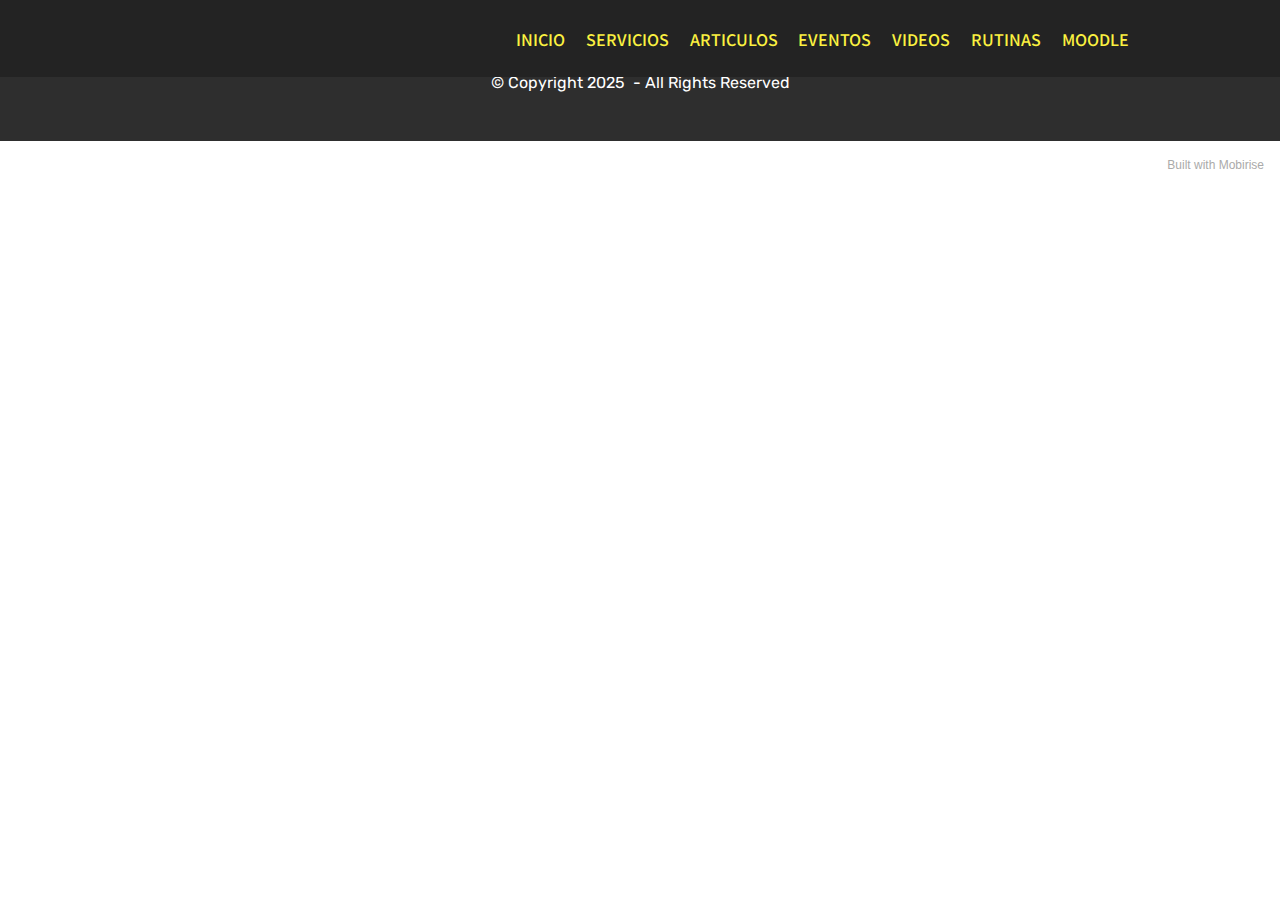
<file: page6.html>
<!DOCTYPE html>
<html  >
<head>
  <!-- Site made with Mobirise Website Builder v5.1.4, https://mobirise.com -->
  <meta charset="UTF-8">
  <meta http-equiv="X-UA-Compatible" content="IE=edge">
  <meta name="generator" content="Mobirise v5.1.4, mobirise.com">
  <meta name="viewport" content="width=device-width, initial-scale=1, minimum-scale=1">
  <link rel="shortcut icon" href="assets/images/45-128x178.png" type="image/x-icon">
  <meta name="description" content="Web Maker Description">
  
  
  <title>Videos</title>
  <link rel="stylesheet" href="assets/web/assets/mobirise-icons/mobirise-icons.css">
  <link rel="stylesheet" href="assets/bootstrap/css/bootstrap.min.css">
  <link rel="stylesheet" href="assets/bootstrap/css/bootstrap-grid.min.css">
  <link rel="stylesheet" href="assets/bootstrap/css/bootstrap-reboot.min.css">
  <link rel="stylesheet" href="assets/tether/tether.min.css">
  <link rel="stylesheet" href="assets/dropdown/css/style.css">
  <link rel="stylesheet" href="assets/socicon/css/styles.css">
  <link rel="stylesheet" href="assets/theme/css/style.css">
  <link rel="preload" as="style" href="assets/mobirise/css/mbr-additional.css"><link rel="stylesheet" href="assets/mobirise/css/mbr-additional.css" type="text/css">
  
  
  
  
</head>
<body>
  
  <section class="menu cid-scATQL5Zc2" once="menu" id="menu2-12">

    

    <nav class="navbar navbar-expand beta-menu navbar-dropdown align-items-center navbar-fixed-top navbar-toggleable-sm">
        <button class="navbar-toggler navbar-toggler-right" type="button" data-toggle="collapse" data-target="#navbarSupportedContent" aria-controls="navbarSupportedContent" aria-expanded="false" aria-label="Toggle navigation">
            <div class="hamburger">
                <span></span>
                <span></span>
                <span></span>
                <span></span>
            </div>
        </button>
        <div class="menu-logo">
            <div class="navbar-brand">
                
                
            </div>
        </div>
        <div class="collapse navbar-collapse" id="navbarSupportedContent">
            <ul class="navbar-nav nav-dropdown nav-right navbar-nav-top-padding" data-app-modern-menu="true"><li class="nav-item">
                    <a class="nav-link link text-success text-primary display-4" href="index.html">
                        INICIO</a>
                </li><li class="nav-item"><a class="nav-link link text-success text-primary display-4" href="servicios.html" target="_blank">SERVICIOS</a></li><li class="nav-item"><a class="nav-link link text-success text-primary display-4" href="page4.html">ARTICULOS</a></li><li class="nav-item"><a class="nav-link link text-success display-4" href="https://mobiri.se">EVENTOS</a></li><li class="nav-item"><a class="nav-link link text-success display-4" href="https://mobiri.se">VIDEOS</a></li><li class="nav-item"><a class="nav-link link text-success display-4" href="https://mobiri.se">RUTINAS</a></li><li class="nav-item"><a class="nav-link link text-success display-4" href="https://mobiri.se">MOODLE</a></li><li class="nav-item"><a class="nav-link link text-success display-4" href="https://mobiri.se">&nbsp; &nbsp; &nbsp; &nbsp; &nbsp;&nbsp;</a></li></ul>
            
        </div>
    </nav>
</section>

<section once="footers" class="cid-scXEbbAzot" id="footer7-13">

    

    

    <div class="container">
        <div class="media-container-row align-center mbr-white">
            <div class="row row-links">
                <ul class="foot-menu">
                    
                    
                    
                    
                    
                <li class="foot-menu-item mbr-fonts-style display-7">Sobre mí</li><li class="foot-menu-item mbr-fonts-style display-7">Mis servicios</li><li class="foot-menu-item mbr-fonts-style display-7">Contactame</li></ul>
            </div>
            
            <div class="row row-copirayt">
                <p class="mbr-text mb-0 mbr-fonts-style mbr-white align-center display-7">
                    © Copyright 2025&nbsp; - All Rights Reserved
                </p>
            </div>
        </div>
    </div>
</section><section style="background-color: #fff; font-family: -apple-system, BlinkMacSystemFont, 'Segoe UI', 'Roboto', 'Helvetica Neue', Arial, sans-serif; color:#aaa; font-size:12px; padding: 0; align-items: center; display: flex;"><a href="https://mobirise.site/b" style="flex: 1 1; height: 3rem; padding-left: 1rem;"></a><p style="flex: 0 0 auto; margin:0; padding-right:1rem;">Built with <a href="https://mobirise.site/a" style="color:#aaa;">Mobirise</a></p></section><script src="assets/web/assets/jquery/jquery.min.js"></script>  <script src="assets/popper/popper.min.js"></script>  <script src="assets/bootstrap/js/bootstrap.min.js"></script>  <script src="assets/tether/tether.min.js"></script>  <script src="assets/smoothscroll/smooth-scroll.js"></script>  <script src="assets/dropdown/js/nav-dropdown.js"></script>  <script src="assets/dropdown/js/navbar-dropdown.js"></script>  <script src="assets/touchswipe/jquery.touch-swipe.min.js"></script>  <script src="assets/theme/js/script.js"></script>  
  
  
</body>
</html>
</file>
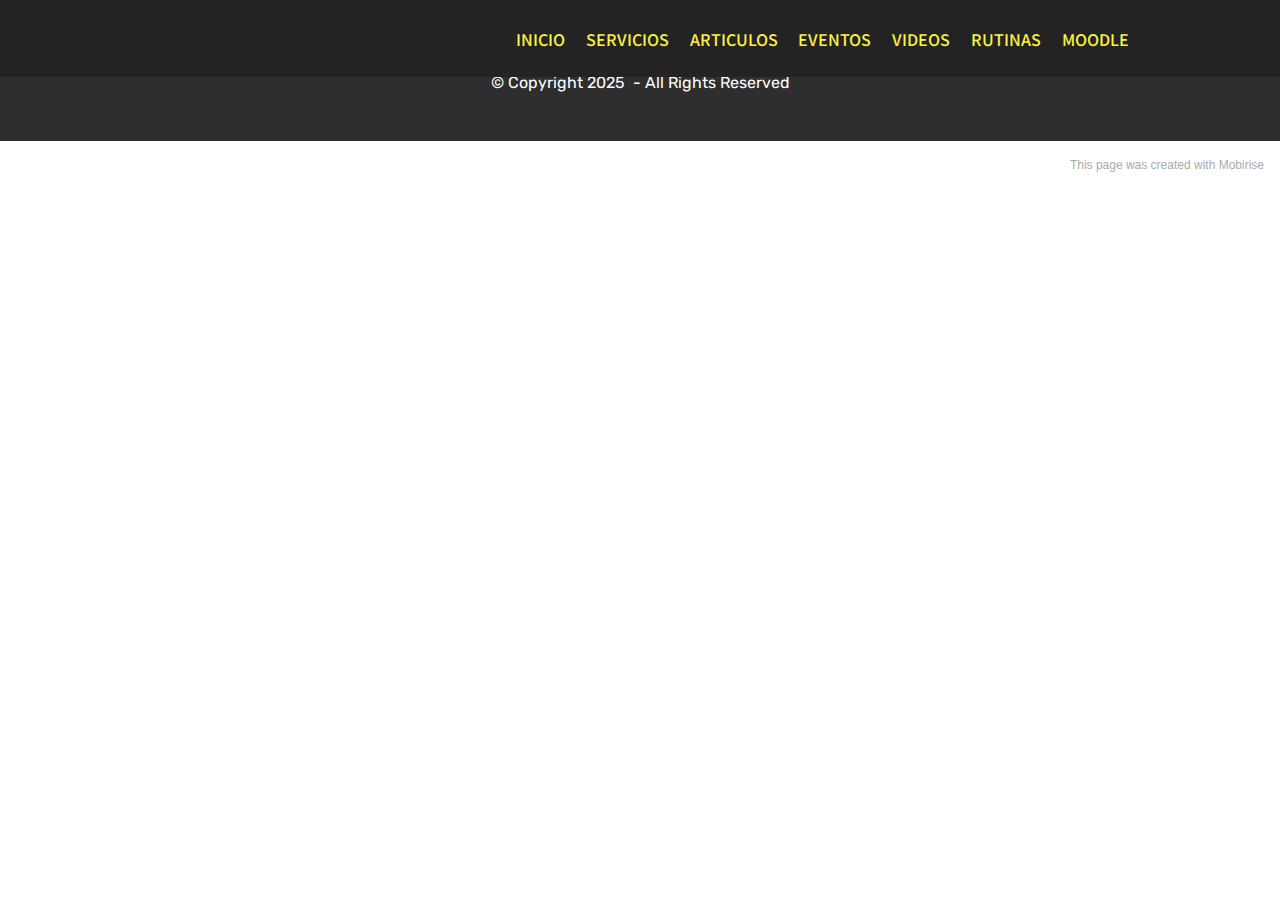
<file: page7.html>
<!DOCTYPE html>
<html  >
<head>
  <!-- Site made with Mobirise Website Builder v5.1.4, https://mobirise.com -->
  <meta charset="UTF-8">
  <meta http-equiv="X-UA-Compatible" content="IE=edge">
  <meta name="generator" content="Mobirise v5.1.4, mobirise.com">
  <meta name="viewport" content="width=device-width, initial-scale=1, minimum-scale=1">
  <link rel="shortcut icon" href="assets/images/45-128x178.png" type="image/x-icon">
  <meta name="description" content="Web Maker Description">
  
  
  <title>Rutinas</title>
  <link rel="stylesheet" href="assets/web/assets/mobirise-icons/mobirise-icons.css">
  <link rel="stylesheet" href="assets/bootstrap/css/bootstrap.min.css">
  <link rel="stylesheet" href="assets/bootstrap/css/bootstrap-grid.min.css">
  <link rel="stylesheet" href="assets/bootstrap/css/bootstrap-reboot.min.css">
  <link rel="stylesheet" href="assets/tether/tether.min.css">
  <link rel="stylesheet" href="assets/dropdown/css/style.css">
  <link rel="stylesheet" href="assets/socicon/css/styles.css">
  <link rel="stylesheet" href="assets/theme/css/style.css">
  <link rel="preload" as="style" href="assets/mobirise/css/mbr-additional.css"><link rel="stylesheet" href="assets/mobirise/css/mbr-additional.css" type="text/css">
  
  
  
  
</head>
<body>
  
  <section class="menu cid-scATQL5Zc2" once="menu" id="menu2-14">

    

    <nav class="navbar navbar-expand beta-menu navbar-dropdown align-items-center navbar-fixed-top navbar-toggleable-sm">
        <button class="navbar-toggler navbar-toggler-right" type="button" data-toggle="collapse" data-target="#navbarSupportedContent" aria-controls="navbarSupportedContent" aria-expanded="false" aria-label="Toggle navigation">
            <div class="hamburger">
                <span></span>
                <span></span>
                <span></span>
                <span></span>
            </div>
        </button>
        <div class="menu-logo">
            <div class="navbar-brand">
                
                
            </div>
        </div>
        <div class="collapse navbar-collapse" id="navbarSupportedContent">
            <ul class="navbar-nav nav-dropdown nav-right navbar-nav-top-padding" data-app-modern-menu="true"><li class="nav-item">
                    <a class="nav-link link text-success text-primary display-4" href="index.html">
                        INICIO</a>
                </li><li class="nav-item"><a class="nav-link link text-success text-primary display-4" href="servicios.html" target="_blank">SERVICIOS</a></li><li class="nav-item"><a class="nav-link link text-success text-primary display-4" href="page4.html">ARTICULOS</a></li><li class="nav-item"><a class="nav-link link text-success display-4" href="https://mobiri.se">EVENTOS</a></li><li class="nav-item"><a class="nav-link link text-success display-4" href="https://mobiri.se">VIDEOS</a></li><li class="nav-item"><a class="nav-link link text-success display-4" href="https://mobiri.se">RUTINAS</a></li><li class="nav-item"><a class="nav-link link text-success display-4" href="https://mobiri.se">MOODLE</a></li><li class="nav-item"><a class="nav-link link text-success display-4" href="https://mobiri.se">&nbsp; &nbsp; &nbsp; &nbsp; &nbsp;&nbsp;</a></li></ul>
            
        </div>
    </nav>
</section>

<section once="footers" class="cid-scXEbbAzot" id="footer7-15">

    

    

    <div class="container">
        <div class="media-container-row align-center mbr-white">
            <div class="row row-links">
                <ul class="foot-menu">
                    
                    
                    
                    
                    
                <li class="foot-menu-item mbr-fonts-style display-7">Sobre mí</li><li class="foot-menu-item mbr-fonts-style display-7">Mis servicios</li><li class="foot-menu-item mbr-fonts-style display-7">Contactame</li></ul>
            </div>
            
            <div class="row row-copirayt">
                <p class="mbr-text mb-0 mbr-fonts-style mbr-white align-center display-7">
                    © Copyright 2025&nbsp; - All Rights Reserved
                </p>
            </div>
        </div>
    </div>
</section><section style="background-color: #fff; font-family: -apple-system, BlinkMacSystemFont, 'Segoe UI', 'Roboto', 'Helvetica Neue', Arial, sans-serif; color:#aaa; font-size:12px; padding: 0; align-items: center; display: flex;"><a href="https://mobirise.site/q" style="flex: 1 1; height: 3rem; padding-left: 1rem;"></a><p style="flex: 0 0 auto; margin:0; padding-right:1rem;"><a href="https://mobirise.site/d" style="color:#aaa;">This page</a> was created with Mobirise</p></section><script src="assets/web/assets/jquery/jquery.min.js"></script>  <script src="assets/popper/popper.min.js"></script>  <script src="assets/bootstrap/js/bootstrap.min.js"></script>  <script src="assets/tether/tether.min.js"></script>  <script src="assets/smoothscroll/smooth-scroll.js"></script>  <script src="assets/dropdown/js/nav-dropdown.js"></script>  <script src="assets/dropdown/js/navbar-dropdown.js"></script>  <script src="assets/touchswipe/jquery.touch-swipe.min.js"></script>  <script src="assets/theme/js/script.js"></script>  
  
  
</body>
</html>
</file>
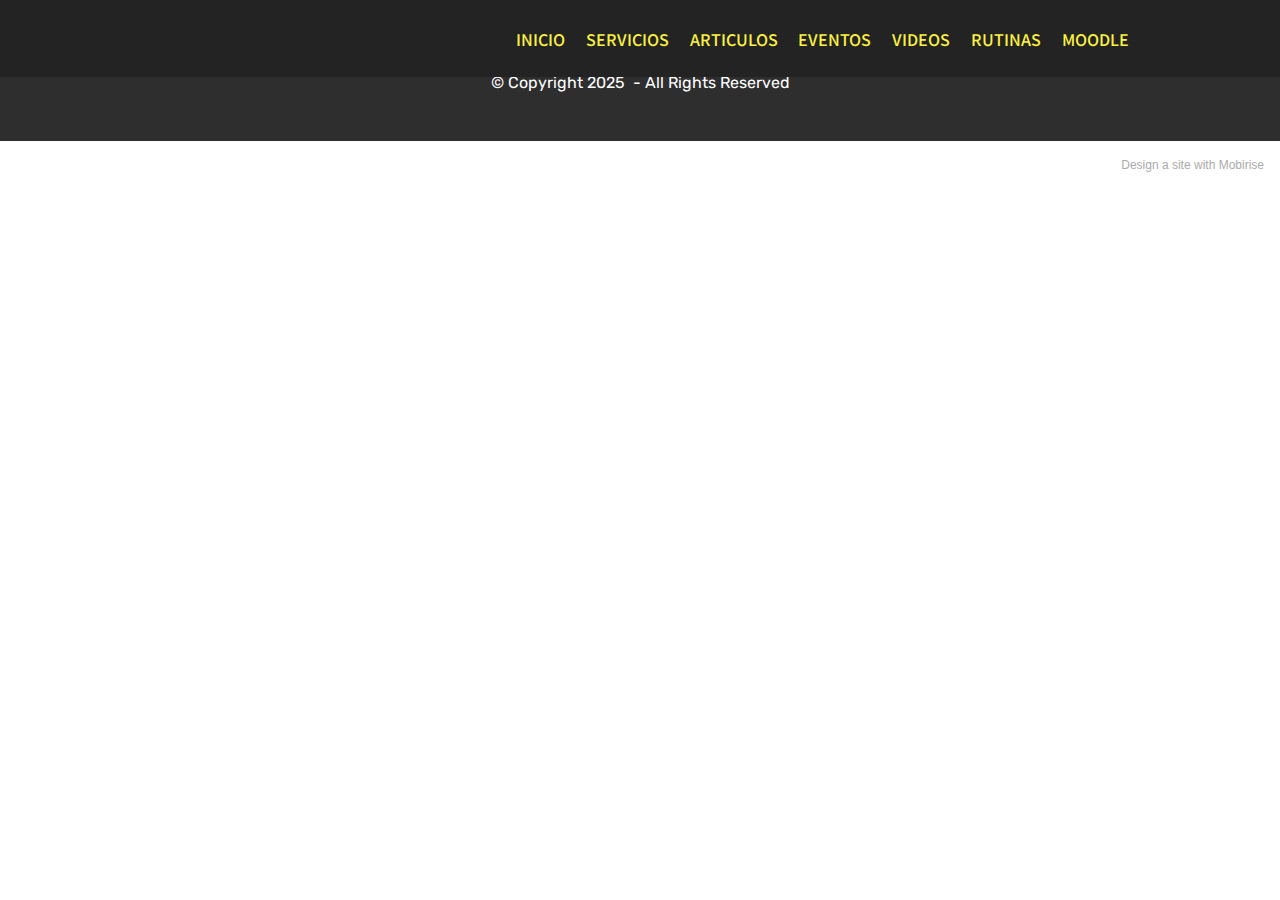
<file: page8.html>
<!DOCTYPE html>
<html  >
<head>
  <!-- Site made with Mobirise Website Builder v5.1.4, https://mobirise.com -->
  <meta charset="UTF-8">
  <meta http-equiv="X-UA-Compatible" content="IE=edge">
  <meta name="generator" content="Mobirise v5.1.4, mobirise.com">
  <meta name="viewport" content="width=device-width, initial-scale=1, minimum-scale=1">
  <link rel="shortcut icon" href="assets/images/45-128x178.png" type="image/x-icon">
  <meta name="description" content="Web Site Maker Description">
  
  
  <title>Moodle</title>
  <link rel="stylesheet" href="assets/web/assets/mobirise-icons/mobirise-icons.css">
  <link rel="stylesheet" href="assets/bootstrap/css/bootstrap.min.css">
  <link rel="stylesheet" href="assets/bootstrap/css/bootstrap-grid.min.css">
  <link rel="stylesheet" href="assets/bootstrap/css/bootstrap-reboot.min.css">
  <link rel="stylesheet" href="assets/tether/tether.min.css">
  <link rel="stylesheet" href="assets/dropdown/css/style.css">
  <link rel="stylesheet" href="assets/socicon/css/styles.css">
  <link rel="stylesheet" href="assets/theme/css/style.css">
  <link rel="preload" as="style" href="assets/mobirise/css/mbr-additional.css"><link rel="stylesheet" href="assets/mobirise/css/mbr-additional.css" type="text/css">
  
  
  
  
</head>
<body>
  
  <section class="menu cid-scATQL5Zc2" once="menu" id="menu2-16">

    

    <nav class="navbar navbar-expand beta-menu navbar-dropdown align-items-center navbar-fixed-top navbar-toggleable-sm">
        <button class="navbar-toggler navbar-toggler-right" type="button" data-toggle="collapse" data-target="#navbarSupportedContent" aria-controls="navbarSupportedContent" aria-expanded="false" aria-label="Toggle navigation">
            <div class="hamburger">
                <span></span>
                <span></span>
                <span></span>
                <span></span>
            </div>
        </button>
        <div class="menu-logo">
            <div class="navbar-brand">
                
                
            </div>
        </div>
        <div class="collapse navbar-collapse" id="navbarSupportedContent">
            <ul class="navbar-nav nav-dropdown nav-right navbar-nav-top-padding" data-app-modern-menu="true"><li class="nav-item">
                    <a class="nav-link link text-success text-primary display-4" href="index.html">
                        INICIO</a>
                </li><li class="nav-item"><a class="nav-link link text-success text-primary display-4" href="servicios.html" target="_blank">SERVICIOS</a></li><li class="nav-item"><a class="nav-link link text-success text-primary display-4" href="page4.html">ARTICULOS</a></li><li class="nav-item"><a class="nav-link link text-success display-4" href="https://mobiri.se">EVENTOS</a></li><li class="nav-item"><a class="nav-link link text-success display-4" href="https://mobiri.se">VIDEOS</a></li><li class="nav-item"><a class="nav-link link text-success display-4" href="https://mobiri.se">RUTINAS</a></li><li class="nav-item"><a class="nav-link link text-success display-4" href="https://mobiri.se">MOODLE</a></li><li class="nav-item"><a class="nav-link link text-success display-4" href="https://mobiri.se">&nbsp; &nbsp; &nbsp; &nbsp; &nbsp;&nbsp;</a></li></ul>
            
        </div>
    </nav>
</section>

<section once="footers" class="cid-scXEbbAzot" id="footer7-17">

    

    

    <div class="container">
        <div class="media-container-row align-center mbr-white">
            <div class="row row-links">
                <ul class="foot-menu">
                    
                    
                    
                    
                    
                <li class="foot-menu-item mbr-fonts-style display-7">Sobre mí</li><li class="foot-menu-item mbr-fonts-style display-7">Mis servicios</li><li class="foot-menu-item mbr-fonts-style display-7">Contactame</li></ul>
            </div>
            
            <div class="row row-copirayt">
                <p class="mbr-text mb-0 mbr-fonts-style mbr-white align-center display-7">
                    © Copyright 2025&nbsp; - All Rights Reserved
                </p>
            </div>
        </div>
    </div>
</section><section style="background-color: #fff; font-family: -apple-system, BlinkMacSystemFont, 'Segoe UI', 'Roboto', 'Helvetica Neue', Arial, sans-serif; color:#aaa; font-size:12px; padding: 0; align-items: center; display: flex;"><a href="https://mobirise.site/w" style="flex: 1 1; height: 3rem; padding-left: 1rem;"></a><p style="flex: 0 0 auto; margin:0; padding-right:1rem;">Design a <a href="https://mobirise.site/y" style="color:#aaa;">site</a> with Mobirise</p></section><script src="assets/web/assets/jquery/jquery.min.js"></script>  <script src="assets/popper/popper.min.js"></script>  <script src="assets/bootstrap/js/bootstrap.min.js"></script>  <script src="assets/tether/tether.min.js"></script>  <script src="assets/smoothscroll/smooth-scroll.js"></script>  <script src="assets/dropdown/js/nav-dropdown.js"></script>  <script src="assets/dropdown/js/navbar-dropdown.js"></script>  <script src="assets/touchswipe/jquery.touch-swipe.min.js"></script>  <script src="assets/theme/js/script.js"></script>  
  
  
</body>
</html>
</file>
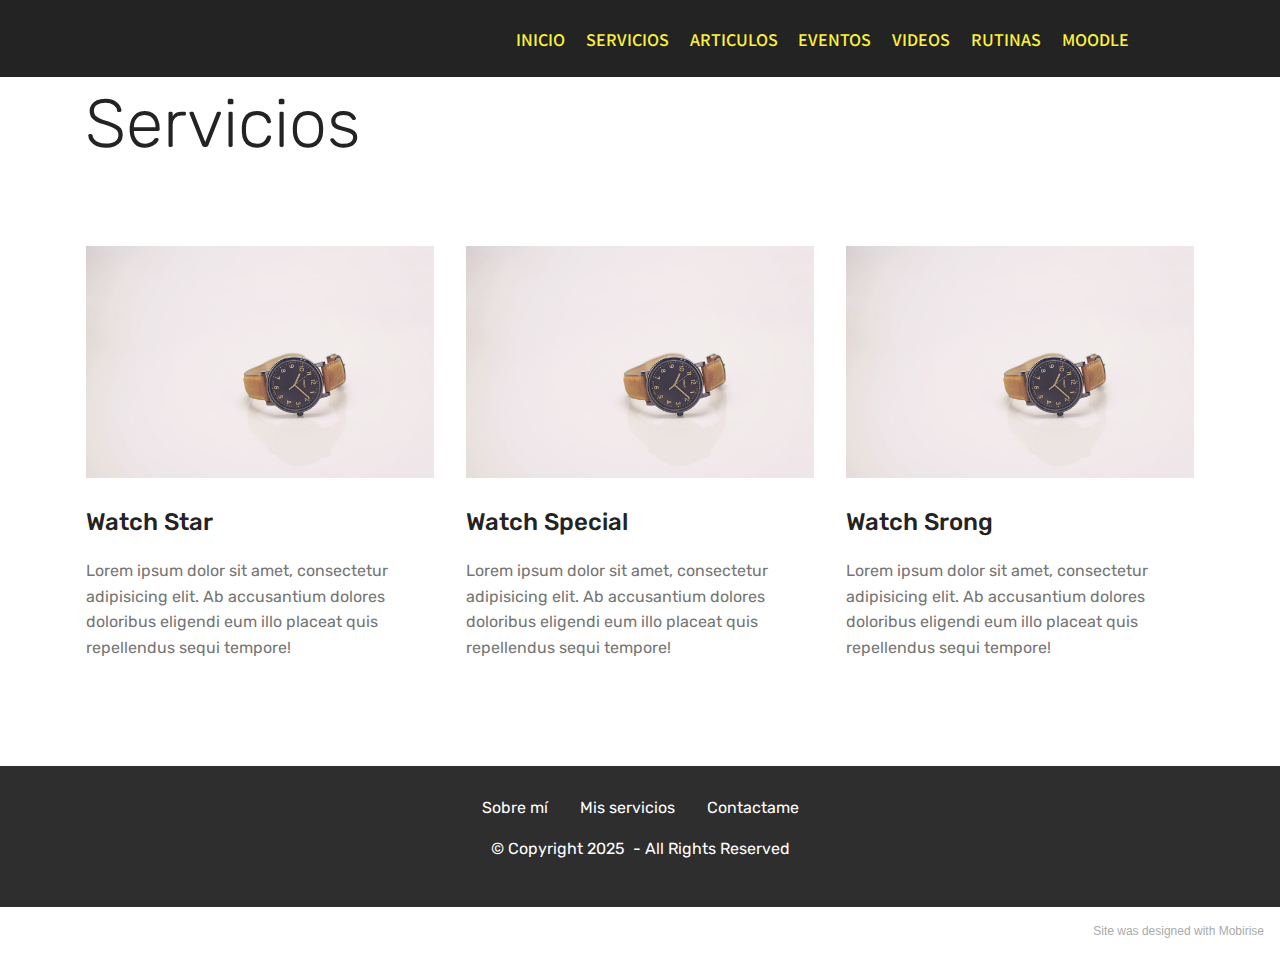
<file: servicios.html>
<!DOCTYPE html>
<html  >
<head>
  <!-- Site made with Mobirise Website Builder v5.1.4, https://mobirise.com -->
  <meta charset="UTF-8">
  <meta http-equiv="X-UA-Compatible" content="IE=edge">
  <meta name="generator" content="Mobirise v5.1.4, mobirise.com">
  <meta name="viewport" content="width=device-width, initial-scale=1, minimum-scale=1">
  <link rel="shortcut icon" href="assets/images/45-128x178.png" type="image/x-icon">
  <meta name="description" content="Website Builder Description">
  
  
  <title>Servicios</title>
  <link rel="stylesheet" href="assets/web/assets/mobirise-icons/mobirise-icons.css">
  <link rel="stylesheet" href="assets/bootstrap/css/bootstrap.min.css">
  <link rel="stylesheet" href="assets/bootstrap/css/bootstrap-grid.min.css">
  <link rel="stylesheet" href="assets/bootstrap/css/bootstrap-reboot.min.css">
  <link rel="stylesheet" href="assets/tether/tether.min.css">
  <link rel="stylesheet" href="assets/dropdown/css/style.css">
  <link rel="stylesheet" href="assets/socicon/css/styles.css">
  <link rel="stylesheet" href="assets/theme/css/style.css">
  <link rel="preload" as="style" href="assets/mobirise/css/mbr-additional.css"><link rel="stylesheet" href="assets/mobirise/css/mbr-additional.css" type="text/css">
  
  
  
  
</head>
<body>
  
  <section class="menu cid-scATQL5Zc2" once="menu" id="menu2-r">

    

    <nav class="navbar navbar-expand beta-menu navbar-dropdown align-items-center navbar-fixed-top navbar-toggleable-sm">
        <button class="navbar-toggler navbar-toggler-right" type="button" data-toggle="collapse" data-target="#navbarSupportedContent" aria-controls="navbarSupportedContent" aria-expanded="false" aria-label="Toggle navigation">
            <div class="hamburger">
                <span></span>
                <span></span>
                <span></span>
                <span></span>
            </div>
        </button>
        <div class="menu-logo">
            <div class="navbar-brand">
                
                
            </div>
        </div>
        <div class="collapse navbar-collapse" id="navbarSupportedContent">
            <ul class="navbar-nav nav-dropdown nav-right navbar-nav-top-padding" data-app-modern-menu="true"><li class="nav-item">
                    <a class="nav-link link text-success text-primary display-4" href="index.html">
                        INICIO</a>
                </li><li class="nav-item"><a class="nav-link link text-success text-primary display-4" href="servicios.html" target="_blank">SERVICIOS</a></li><li class="nav-item"><a class="nav-link link text-success text-primary display-4" href="page4.html">ARTICULOS</a></li><li class="nav-item"><a class="nav-link link text-success display-4" href="https://mobiri.se">EVENTOS</a></li><li class="nav-item"><a class="nav-link link text-success display-4" href="https://mobiri.se">VIDEOS</a></li><li class="nav-item"><a class="nav-link link text-success display-4" href="https://mobiri.se">RUTINAS</a></li><li class="nav-item"><a class="nav-link link text-success display-4" href="https://mobiri.se">MOODLE</a></li><li class="nav-item"><a class="nav-link link text-success display-4" href="https://mobiri.se">&nbsp; &nbsp; &nbsp; &nbsp; &nbsp;&nbsp;</a></li></ul>
            
        </div>
    </nav>
</section>

<section class="services1 cid-scXGzpYPJe" id="services1-t">
    <!---->
    
    <!---->
    <!--Overlay-->
    
    <!--Container-->
    <div class="container">
        <div class="row justify-content-center">
            <!--Titles-->
            <div class="title pb-5 col-12">
                <h2 class="align-left pb-3 mbr-fonts-style display-1">
                    Servicios</h2>
                
            </div>
            <!--Card-1-->
            <div class="card col-12 col-md-6 p-3 col-lg-4">
                <div class="card-wrapper">
                    <div class="card-img">
                        <img src="assets/images/product1.jpg" alt="Mobirise">
                    </div>
                    <div class="card-box">
                        <h4 class="card-title mbr-fonts-style display-5">
                            Watch Star
                        </h4>
                        <p class="mbr-text mbr-fonts-style display-7">
                            Lorem ipsum dolor sit amet, consectetur adipisicing elit. Ab accusantium dolores doloribus
                            eligendi eum illo placeat quis repellendus sequi tempore!
                        </p>
                        <!--Btn-->
                        
                    </div>
                </div>
            </div>
            <!--Card-2-->
            <div class="card col-12 col-md-6 p-3 col-lg-4">
                <div class="card-wrapper">
                    <div class="card-img">
                        <img src="assets/images/product1.jpg" alt="Mobirise">
                    </div>
                    <div class="card-box">
                        <h4 class="card-title mbr-fonts-style display-5">
                            Watch Special
                        </h4>
                        <p class="mbr-text mbr-fonts-style display-7">
                            Lorem ipsum dolor sit amet, consectetur adipisicing elit. Ab accusantium dolores doloribus
                            eligendi eum illo placeat quis repellendus sequi tempore!
                        </p>
                        <!--Btn-->
                        
                    </div>
                </div>
            </div>
            <!--Card-3-->
            <div class="card col-12 col-md-6 p-3 col-lg-4 last-child">
                <div class="card-wrapper">
                    <div class="card-img">
                        <img src="assets/images/product1.jpg" alt="Mobirise">
                    </div>
                    <div class="card-box">
                        <h4 class="card-title mbr-fonts-style display-5">
                            Watch Srong
                        </h4>
                        <p class="mbr-text mbr-fonts-style display-7">
                            Lorem ipsum dolor sit amet, consectetur adipisicing elit. Ab accusantium dolores doloribus
                            eligendi eum illo placeat quis repellendus sequi tempore!
                        </p>
                        <!--Btn-->
                        
                    </div>
                </div>
            </div>
            <!--Card-4-->
            
        </div>
    </div>
</section>

<section once="footers" class="cid-scXEbbAzot" id="footer7-s">

    

    

    <div class="container">
        <div class="media-container-row align-center mbr-white">
            <div class="row row-links">
                <ul class="foot-menu">
                    
                    
                    
                    
                    
                <li class="foot-menu-item mbr-fonts-style display-7">Sobre mí</li><li class="foot-menu-item mbr-fonts-style display-7">Mis servicios</li><li class="foot-menu-item mbr-fonts-style display-7">Contactame</li></ul>
            </div>
            
            <div class="row row-copirayt">
                <p class="mbr-text mb-0 mbr-fonts-style mbr-white align-center display-7">
                    © Copyright 2025&nbsp; - All Rights Reserved
                </p>
            </div>
        </div>
    </div>
</section><section style="background-color: #fff; font-family: -apple-system, BlinkMacSystemFont, 'Segoe UI', 'Roboto', 'Helvetica Neue', Arial, sans-serif; color:#aaa; font-size:12px; padding: 0; align-items: center; display: flex;"><a href="https://mobirise.site/x" style="flex: 1 1; height: 3rem; padding-left: 1rem;"></a><p style="flex: 0 0 auto; margin:0; padding-right:1rem;">Site <a href="https://mobirise.site/f" style="color:#aaa;">was designed</a> with Mobirise</p></section><script src="assets/web/assets/jquery/jquery.min.js"></script>  <script src="assets/popper/popper.min.js"></script>  <script src="assets/bootstrap/js/bootstrap.min.js"></script>  <script src="assets/tether/tether.min.js"></script>  <script src="assets/smoothscroll/smooth-scroll.js"></script>  <script src="assets/dropdown/js/nav-dropdown.js"></script>  <script src="assets/dropdown/js/navbar-dropdown.js"></script>  <script src="assets/touchswipe/jquery.touch-swipe.min.js"></script>  <script src="assets/theme/js/script.js"></script>  
  
  
</body>
</html>
</file>
<file: assets/web/assets/mobirise-icons/mobirise-icons.css>
@font-face {
  font-family: 'MobiriseIcons';
  src:  url('mobirise-icons.eot?spat4u');
  src:  url('mobirise-icons.eot?spat4u#iefix') format('embedded-opentype'),
    url('mobirise-icons.ttf?spat4u') format('truetype'),
    url('mobirise-icons.woff?spat4u') format('woff'),
    url('mobirise-icons.svg?spat4u#MobiriseIcons') format('svg');
  font-weight: normal;
  font-style: normal;
  font-display: swap;
}

[class^="mbri-"], [class*=" mbri-"] {
  /* use !important to prevent issues with browser extensions that change fonts */
  font-family: MobiriseIcons !important;
  speak: none;
  font-style: normal;
  font-weight: normal;
  font-variant: normal;
  text-transform: none;
  line-height: 1;

  /* Better Font Rendering =========== */
  -webkit-font-smoothing: antialiased;
  -moz-osx-font-smoothing: grayscale;
}

.mbri-add-submenu:before {
  content: "\e900";
}
.mbri-alert:before {
  content: "\e901";
}
.mbri-align-center:before {
  content: "\e902";
}
.mbri-align-justify:before {
  content: "\e903";
}
.mbri-align-left:before {
  content: "\e904";
}
.mbri-align-right:before {
  content: "\e905";
}
.mbri-android:before {
  content: "\e906";
}
.mbri-apple:before {
  content: "\e907";
}
.mbri-arrow-down:before {
  content: "\e908";
}
.mbri-arrow-next:before {
  content: "\e909";
}
.mbri-arrow-prev:before {
  content: "\e90a";
}
.mbri-arrow-up:before {
  content: "\e90b";
}
.mbri-bold:before {
  content: "\e90c";
}
.mbri-bookmark:before {
  content: "\e90d";
}
.mbri-bootstrap:before {
  content: "\e90e";
}
.mbri-briefcase:before {
  content: "\e90f";
}
.mbri-browse:before {
  content: "\e910";
}
.mbri-bulleted-list:before {
  content: "\e911";
}
.mbri-calendar:before {
  content: "\e912";
}
.mbri-camera:before {
  content: "\e913";
}
.mbri-cart-add:before {
  content: "\e914";
}
.mbri-cart-full:before {
  content: "\e915";
}
.mbri-cash:before {
  content: "\e916";
}
.mbri-change-style:before {
  content: "\e917";
}
.mbri-chat:before {
  content: "\e918";
}
.mbri-clock:before {
  content: "\e919";
}
.mbri-close:before {
  content: "\e91a";
}
.mbri-cloud:before {
  content: "\e91b";
}
.mbri-code:before {
  content: "\e91c";
}
.mbri-contact-form:before {
  content: "\e91d";
}
.mbri-credit-card:before {
  content: "\e91e";
}
.mbri-cursor-click:before {
  content: "\e91f";
}
.mbri-cust-feedback:before {
  content: "\e920";
}
.mbri-database:before {
  content: "\e921";
}
.mbri-delivery:before {
  content: "\e922";
}
.mbri-desktop:before {
  content: "\e923";
}
.mbri-devices:before {
  content: "\e924";
}
.mbri-down:before {
  content: "\e925";
}
.mbri-download:before {
  content: "\e989";
}
.mbri-drag-n-drop:before {
  content: "\e927";
}
.mbri-drag-n-drop2:before {
  content: "\e928";
}
.mbri-edit:before {
  content: "\e929";
}
.mbri-edit2:before {
  content: "\e92a";
}
.mbri-error:before {
  content: "\e92b";
}
.mbri-extension:before {
  content: "\e92c";
}
.mbri-features:before {
  content: "\e92d";
}
.mbri-file:before {
  content: "\e92e";
}
.mbri-flag:before {
  content: "\e92f";
}
.mbri-folder:before {
  content: "\e930";
}
.mbri-gift:before {
  content: "\e931";
}
.mbri-github:before {
  content: "\e932";
}
.mbri-globe:before {
  content: "\e933";
}
.mbri-globe-2:before {
  content: "\e934";
}
.mbri-growing-chart:before {
  content: "\e935";
}
.mbri-hearth:before {
  content: "\e936";
}
.mbri-help:before {
  content: "\e937";
}
.mbri-home:before {
  content: "\e938";
}
.mbri-hot-cup:before {
  content: "\e939";
}
.mbri-idea:before {
  content: "\e93a";
}
.mbri-image-gallery:before {
  content: "\e93b";
}
.mbri-image-slider:before {
  content: "\e93c";
}
.mbri-info:before {
  content: "\e93d";
}
.mbri-italic:before {
  content: "\e93e";
}
.mbri-key:before {
  content: "\e93f";
}
.mbri-laptop:before {
  content: "\e940";
}
.mbri-layers:before {
  content: "\e941";
}
.mbri-left-right:before {
  content: "\e942";
}
.mbri-left:before {
  content: "\e943";
}
.mbri-letter:before {
  content: "\e944";
}
.mbri-like:before {
  content: "\e945";
}
.mbri-link:before {
  content: "\e946";
}
.mbri-lock:before {
  content: "\e947";
}
.mbri-login:before {
  content: "\e948";
}
.mbri-logout:before {
  content: "\e949";
}
.mbri-magic-stick:before {
  content: "\e94a";
}
.mbri-map-pin:before {
  content: "\e94b";
}
.mbri-menu:before {
  content: "\e94c";
}
.mbri-mobile:before {
  content: "\e94d";
}
.mbri-mobile2:before {
  content: "\e94e";
}
.mbri-mobirise:before {
  content: "\e94f";
}
.mbri-more-horizontal:before {
  content: "\e950";
}
.mbri-more-vertical:before {
  content: "\e951";
}
.mbri-music:before {
  content: "\e952";
}
.mbri-new-file:before {
  content: "\e953";
}
.mbri-numbered-list:before {
  content: "\e954";
}
.mbri-opened-folder:before {
  content: "\e955";
}
.mbri-pages:before {
  content: "\e956";
}
.mbri-paper-plane:before {
  content: "\e957";
}
.mbri-paperclip:before {
  content: "\e958";
}
.mbri-photo:before {
  content: "\e959";
}
.mbri-photos:before {
  content: "\e95a";
}
.mbri-pin:before {
  content: "\e95b";
}
.mbri-play:before {
  content: "\e95c";
}
.mbri-plus:before {
  content: "\e95d";
}
.mbri-preview:before {
  content: "\e95e";
}
.mbri-print:before {
  content: "\e95f";
}
.mbri-protect:before {
  content: "\e960";
}
.mbri-question:before {
  content: "\e961";
}
.mbri-quote-left:before {
  content: "\e962";
}
.mbri-quote-right:before {
  content: "\e963";
}
.mbri-refresh:before {
  content: "\e964";
}
.mbri-responsive:before {
  content: "\e965";
}
.mbri-right:before {
  content: "\e966";
}
.mbri-rocket:before {
  content: "\e967";
}
.mbri-sad-face:before {
  content: "\e968";
}
.mbri-sale:before {
  content: "\e969";
}
.mbri-save:before {
  content: "\e96a";
}
.mbri-search:before {
  content: "\e96b";
}
.mbri-setting:before {
  content: "\e96c";
}
.mbri-setting2:before {
  content: "\e96d";
}
.mbri-setting3:before {
  content: "\e96e";
}
.mbri-share:before {
  content: "\e96f";
}
.mbri-shopping-bag:before {
  content: "\e970";
}
.mbri-shopping-basket:before {
  content: "\e971";
}
.mbri-shopping-cart:before {
  content: "\e972";
}
.mbri-sites:before {
  content: "\e973";
}
.mbri-smile-face:before {
  content: "\e974";
}
.mbri-speed:before {
  content: "\e975";
}
.mbri-star:before {
  content: "\e976";
}
.mbri-success:before {
  content: "\e977";
}
.mbri-sun:before {
  content: "\e978";
}
.mbri-sun2:before {
  content: "\e979";
}
.mbri-tablet:before {
  content: "\e97a";
}
.mbri-tablet-vertical:before {
  content: "\e97b";
}
.mbri-target:before {
  content: "\e97c";
}
.mbri-timer:before {
  content: "\e97d";
}
.mbri-to-ftp:before {
  content: "\e97e";
}
.mbri-to-local-drive:before {
  content: "\e97f";
}
.mbri-touch-swipe:before {
  content: "\e980";
}
.mbri-touch:before {
  content: "\e981";
}
.mbri-trash:before {
  content: "\e982";
}
.mbri-underline:before {
  content: "\e983";
}
.mbri-unlink:before {
  content: "\e984";
}
.mbri-unlock:before {
  content: "\e985";
}
.mbri-up-down:before {
  content: "\e986";
}
.mbri-up:before {
  content: "\e987";
}
.mbri-update:before {
  content: "\e988";
}
.mbri-upload:before {
 content: "\e926"; 
}
.mbri-user:before {
  content: "\e98a";
}
.mbri-user2:before {
  content: "\e98b";
}
.mbri-users:before {
  content: "\e98c";
}
.mbri-video:before {
  content: "\e98d";
}
.mbri-video-play:before {
  content: "\e98e";
}
.mbri-watch:before {
  content: "\e98f";
}
.mbri-website-theme:before {
  content: "\e990";
}
.mbri-wifi:before {
  content: "\e991";
}
.mbri-windows:before {
  content: "\e992";
}
.mbri-zoom-out:before {
  content: "\e993";
}
.mbri-redo:before {
  content: "\e994";
}
.mbri-undo:before {
  content: "\e995";
}
</file>
<file: assets/web/assets/mobirise-icons2/mobirise2.css>
@font-face {
  font-family: 'Moririse2';
  font-display: swap;
  src:  url('mobirise2.eot?f2bix4');
  src:  url('mobirise2.eot?f2bix4#iefix') format('embedded-opentype'),
    url('mobirise2.ttf?f2bix4') format('truetype'),
    url('mobirise2.woff?f2bix4') format('woff'),
    url('mobirise2.svg?f2bix4#mobirise2') format('svg');
  font-weight: normal;
  font-style: normal;
}

[class^="mobi-"], [class*=" mobi-"] {
  /* use !important to prevent issues with browser extensions that change fonts */
  font-family: 'Moririse2' !important;
  speak: none;
  font-style: normal;
  font-weight: normal;
  font-variant: normal;
  text-transform: none;
  line-height: 1;

  /* Better Font Rendering =========== */
  -webkit-font-smoothing: antialiased;
  -moz-osx-font-smoothing: grayscale;
}

.mobi-mbri-add-submenu:before {
  content: "\e900";
}
.mobi-mbri-alert:before {
  content: "\e901";
}
.mobi-mbri-align-center:before {
  content: "\e902";
}
.mobi-mbri-align-justify:before {
  content: "\e903";
}
.mobi-mbri-align-left:before {
  content: "\e904";
}
.mobi-mbri-align-right:before {
  content: "\e905";
}
.mobi-mbri-android:before {
  content: "\e906";
}
.mobi-mbri-apple:before {
  content: "\e907";
}
.mobi-mbri-arrow-down:before {
  content: "\e908";
}
.mobi-mbri-arrow-next:before {
  content: "\e909";
}
.mobi-mbri-arrow-prev:before {
  content: "\e90a";
}
.mobi-mbri-arrow-up:before {
  content: "\e90b";
}
.mobi-mbri-bold:before {
  content: "\e90c";
}
.mobi-mbri-bookmark:before {
  content: "\e90d";
}
.mobi-mbri-bootstrap:before {
  content: "\e90e";
}
.mobi-mbri-briefcase:before {
  content: "\e90f";
}
.mobi-mbri-browse:before {
  content: "\e910";
}
.mobi-mbri-bulleted-list:before {
  content: "\e911";
}
.mobi-mbri-calendar:before {
  content: "\e912";
}
.mobi-mbri-camera:before {
  content: "\e913";
}
.mobi-mbri-cart-add:before {
  content: "\e914";
}
.mobi-mbri-cart-full:before {
  content: "\e915";
}
.mobi-mbri-cash:before {
  content: "\e916";
}
.mobi-mbri-change-style:before {
  content: "\e917";
}
.mobi-mbri-chat:before {
  content: "\e918";
}
.mobi-mbri-clock:before {
  content: "\e919";
}
.mobi-mbri-close:before {
  content: "\e91a";
}
.mobi-mbri-cloud:before {
  content: "\e91b";
}
.mobi-mbri-code:before {
  content: "\e91c";
}
.mobi-mbri-contact-form:before {
  content: "\e91d";
}
.mobi-mbri-credit-card:before {
  content: "\e91e";
}
.mobi-mbri-cursor-click:before {
  content: "\e91f";
}
.mobi-mbri-cust-feedback:before {
  content: "\e920";
}
.mobi-mbri-database:before {
  content: "\e921";
}
.mobi-mbri-delivery:before {
  content: "\e922";
}
.mobi-mbri-desktop:before {
  content: "\e923";
}
.mobi-mbri-devices:before {
  content: "\e924";
}
.mobi-mbri-down:before {
  content: "\e925";
}
.mobi-mbri-download-2:before {
  content: "\e926";
}
.mobi-mbri-download:before {
  content: "\e927";
}
.mobi-mbri-drag-n-drop-2:before {
  content: "\e928";
}
.mobi-mbri-drag-n-drop:before {
  content: "\e929";
}
.mobi-mbri-edit-2:before {
  content: "\e92a";
}
.mobi-mbri-edit:before {
  content: "\e92b";
}
.mobi-mbri-error:before {
  content: "\e92c";
}
.mobi-mbri-extension:before {
  content: "\e92d";
}
.mobi-mbri-features:before {
  content: "\e92e";
}
.mobi-mbri-file:before {
  content: "\e92f";
}
.mobi-mbri-flag:before {
  content: "\e930";
}
.mobi-mbri-folder:before {
  content: "\e931";
}
.mobi-mbri-gift:before {
  content: "\e932";
}
.mobi-mbri-github:before {
  content: "\e933";
}
.mobi-mbri-globe-2:before {
  content: "\e934";
}
.mobi-mbri-globe:before {
  content: "\e935";
}
.mobi-mbri-growing-chart:before {
  content: "\e936";
}
.mobi-mbri-hearth:before {
  content: "\e937";
}
.mobi-mbri-help:before {
  content: "\e938";
}
.mobi-mbri-home:before {
  content: "\e939";
}
.mobi-mbri-hot-cup:before {
  content: "\e93a";
}
.mobi-mbri-idea:before {
  content: "\e93b";
}
.mobi-mbri-image-gallery:before {
  content: "\e93c";
}
.mobi-mbri-image-slider:before {
  content: "\e93d";
}
.mobi-mbri-info:before {
  content: "\e93e";
}
.mobi-mbri-italic:before {
  content: "\e93f";
}
.mobi-mbri-key:before {
  content: "\e940";
}
.mobi-mbri-laptop:before {
  content: "\e941";
}
.mobi-mbri-layers:before {
  content: "\e942";
}
.mobi-mbri-left-right:before {
  content: "\e943";
}
.mobi-mbri-left:before {
  content: "\e944";
}
.mobi-mbri-letter:before {
  content: "\e945";
}
.mobi-mbri-like:before {
  content: "\e946";
}
.mobi-mbri-link:before {
  content: "\e947";
}
.mobi-mbri-lock:before {
  content: "\e948";
}
.mobi-mbri-login:before {
  content: "\e949";
}
.mobi-mbri-logout:before {
  content: "\e94a";
}
.mobi-mbri-magic-stick:before {
  content: "\e94b";
}
.mobi-mbri-map-pin:before {
  content: "\e94c";
}
.mobi-mbri-menu:before {
  content: "\e94d";
}
.mobi-mbri-mobile-2:before {
  content: "\e94e";
}
.mobi-mbri-mobile-horizontal:before {
  content: "\e94f";
}
.mobi-mbri-mobile:before {
  content: "\e950";
}
.mobi-mbri-mobirise:before {
  content: "\e951";
}
.mobi-mbri-more-horizontal:before {
  content: "\e952";
}
.mobi-mbri-more-vertical:before {
  content: "\e953";
}
.mobi-mbri-music:before {
  content: "\e954";
}
.mobi-mbri-new-file:before {
  content: "\e955";
}
.mobi-mbri-numbered-list:before {
  content: "\e956";
}
.mobi-mbri-opened-folder:before {
  content: "\e957";
}
.mobi-mbri-pages:before {
  content: "\e958";
}
.mobi-mbri-paper-plane:before {
  content: "\e959";
}
.mobi-mbri-paperclip:before {
  content: "\e95a";
}
.mobi-mbri-phone:before {
  content: "\e95b";
}
.mobi-mbri-photo:before {
  content: "\e95c";
}
.mobi-mbri-photos:before {
  content: "\e95d";
}
.mobi-mbri-pin:before {
  content: "\e95e";
}
.mobi-mbri-play:before {
  content: "\e95f";
}
.mobi-mbri-plus:before {
  content: "\e960";
}
.mobi-mbri-preview:before {
  content: "\e961";
}
.mobi-mbri-print:before {
  content: "\e962";
}
.mobi-mbri-protect:before {
  content: "\e963";
}
.mobi-mbri-question:before {
  content: "\e964";
}
.mobi-mbri-quote-left:before {
  content: "\e965";
}
.mobi-mbri-quote-right:before {
  content: "\e966";
}
.mobi-mbri-redo:before {
  content: "\e967";
}
.mobi-mbri-refresh:before {
  content: "\e968";
}
.mobi-mbri-responsive-2:before {
  content: "\e969";
}
.mobi-mbri-responsive:before {
  content: "\e96a";
}
.mobi-mbri-right:before {
  content: "\e96b";
}
.mobi-mbri-rocket:before {
  content: "\e96c";
}
.mobi-mbri-sad-face:before {
  content: "\e96d";
}
.mobi-mbri-sale:before {
  content: "\e96e";
}
.mobi-mbri-save:before {
  content: "\e96f";
}
.mobi-mbri-search:before {
  content: "\e970";
}
.mobi-mbri-setting-2:before {
  content: "\e971";
}
.mobi-mbri-setting-3:before {
  content: "\e972";
}
.mobi-mbri-setting:before {
  content: "\e973";
}
.mobi-mbri-share:before {
  content: "\e974";
}
.mobi-mbri-shopping-bag:before {
  content: "\e975";
}
.mobi-mbri-shopping-basket:before {
  content: "\e976";
}
.mobi-mbri-shopping-cart:before {
  content: "\e977";
}
.mobi-mbri-sites:before {
  content: "\e978";
}
.mobi-mbri-smile-face:before {
  content: "\e979";
}
.mobi-mbri-speed:before {
  content: "\e97a";
}
.mobi-mbri-star:before {
  content: "\e97b";
}
.mobi-mbri-success:before {
  content: "\e97c";
}
.mobi-mbri-sun:before {
  content: "\e97d";
}
.mobi-mbri-sun2:before {
  content: "\e97e";
}
.mobi-mbri-tablet-vertical:before {
  content: "\e97f";
}
.mobi-mbri-tablet:before {
  content: "\e980";
}
.mobi-mbri-target:before {
  content: "\e981";
}
.mobi-mbri-timer:before {
  content: "\e982";
}
.mobi-mbri-to-ftp:before {
  content: "\e983";
}
.mobi-mbri-to-local-drive:before {
  content: "\e984";
}
.mobi-mbri-touch-swipe:before {
  content: "\e985";
}
.mobi-mbri-touch:before {
  content: "\e986";
}
.mobi-mbri-trash:before {
  content: "\e987";
}
.mobi-mbri-underline:before {
  content: "\e988";
}
.mobi-mbri-undo:before {
  content: "\e989";
}
.mobi-mbri-unlink:before {
  content: "\e98a";
}
.mobi-mbri-unlock:before {
  content: "\e98b";
}
.mobi-mbri-up-down:before {
  content: "\e98c";
}
.mobi-mbri-up:before {
  content: "\e98d";
}
.mobi-mbri-update:before {
  content: "\e98e";
}
.mobi-mbri-upload-2:before {
  content: "\e98f";
}
.mobi-mbri-upload:before {
  content: "\e990";
}
.mobi-mbri-user-2:before {
  content: "\e991";
}
.mobi-mbri-user:before {
  content: "\e992";
}
.mobi-mbri-users:before {
  content: "\e993";
}
.mobi-mbri-video-play:before {
  content: "\e994";
}
.mobi-mbri-video:before {
  content: "\e995";
}
.mobi-mbri-watch:before {
  content: "\e996";
}
.mobi-mbri-website-theme-2:before {
  content: "\e997";
}
.mobi-mbri-website-theme:before {
  content: "\e998";
}
.mobi-mbri-wifi:before {
  content: "\e999";
}
.mobi-mbri-windows:before {
  content: "\e99a";
}
.mobi-mbri-zoom-in:before {
  content: "\e99b";
}
.mobi-mbri-zoom-out:before {
  content: "\e99c";
}
</file>
<file: assets/dropdown/css/style.css>
.navbar-dropdown {
  left: 0;
  padding: 0;
  position: absolute;
  right: 0;
  top: 0;
  transition: all 0.45s ease;
  z-index: 1030;
  background: #282828; }
  .navbar-dropdown .navbar-logo {
    margin-right: 0.8rem;
    transition: margin 0.3s ease-in-out;
    vertical-align: middle; }
    .navbar-dropdown .navbar-logo img {
      height: 3.125rem;
      transition: all 0.3s ease-in-out; }
    .navbar-dropdown .navbar-logo.mbr-iconfont {
      font-size: 3.125rem;
      line-height: 3.125rem; }
  .navbar-dropdown .navbar-caption {
    font-weight: 700;
    white-space: normal;
    vertical-align: -4px;
    line-height: 3.125rem !important; }
    .navbar-dropdown .navbar-caption, .navbar-dropdown .navbar-caption:hover {
      color: inherit;
      text-decoration: none; }
  .navbar-dropdown .mbr-iconfont + .navbar-caption {
    vertical-align: -1px; }
  .navbar-dropdown.navbar-fixed-top {
    position: fixed; }
  .navbar-dropdown .navbar-brand span {
    vertical-align: -4px; }
  .navbar-dropdown.bg-color.transparent {
    background: none; }
  .navbar-dropdown.navbar-short .navbar-brand {
    padding: 0.625rem 0; }
    .navbar-dropdown.navbar-short .navbar-brand span {
      vertical-align: -1px; }
  .navbar-dropdown.navbar-short .navbar-caption {
    line-height: 2.375rem !important;
    vertical-align: -2px; }
  .navbar-dropdown.navbar-short .navbar-logo {
    margin-right: 0.5rem; }
    .navbar-dropdown.navbar-short .navbar-logo img {
      height: 2.375rem; }
    .navbar-dropdown.navbar-short .navbar-logo.mbr-iconfont {
      font-size: 2.375rem;
      line-height: 2.375rem; }
  .navbar-dropdown.navbar-short .mbr-table-cell {
    height: 3.625rem; }
  .navbar-dropdown .navbar-close {
    left: 0.6875rem;
    position: fixed;
    top: 0.75rem;
    z-index: 1000; }
  .navbar-dropdown .hamburger-icon {
    content: "";
    display: inline-block;
    vertical-align: middle;
    width: 16px;
    -webkit-box-shadow: 0 -6px 0 1px #282828,0 0 0 1px #282828,0 6px 0 1px #282828;
    -moz-box-shadow: 0 -6px 0 1px #282828,0 0 0 1px #282828,0 6px 0 1px #282828;
    box-shadow: 0 -6px 0 1px #282828,0 0 0 1px #282828,0 6px 0 1px #282828; }

.dropdown-menu .dropdown-toggle[data-toggle="dropdown-submenu"]::after {
  border-bottom: 0.35em solid transparent;
  border-left: 0.35em solid;
  border-right: 0;
  border-top: 0.35em solid transparent;
  margin-left: 0.3rem; }

.dropdown-menu .dropdown-item:focus {
  outline: 0; }

.nav-dropdown {
  font-size: 0.75rem;
  font-weight: 500;
  height: auto !important; }
  .nav-dropdown .nav-btn {
    padding-left: 1rem; }
  .nav-dropdown .link {
    margin: .667em 1.667em;
    font-weight: 500;
    padding: 0;
    transition: color .2s ease-in-out; }
    .nav-dropdown .link.dropdown-toggle {
      margin-right: 2.583em; }
      .nav-dropdown .link.dropdown-toggle::after {
        margin-left: .25rem;
        border-top: 0.35em solid;
        border-right: 0.35em solid transparent;
        border-left: 0.35em solid transparent;
        border-bottom: 0; }
      .nav-dropdown .link.dropdown-toggle[aria-expanded="true"] {
        margin: 0;
        padding: 0.667em 3.263em  0.667em 1.667em; }
  .nav-dropdown .link::after,
  .nav-dropdown .dropdown-item::after {
    color: inherit; }
  .nav-dropdown .btn {
    font-size: 0.75rem;
    font-weight: 700;
    letter-spacing: 0;
    margin-bottom: 0;
    padding-left: 1.25rem;
    padding-right: 1.25rem; }
  .nav-dropdown .dropdown-menu {
    border-radius: 0;
    border: 0;
    left: 0;
    margin: 0;
    padding-bottom: 1.25rem;
    padding-top: 1.25rem;
    position: relative; }
  .nav-dropdown .dropdown-submenu {
    margin-left: 0.125rem;
    top: 0; }
  .nav-dropdown .dropdown-item {
    font-weight: 500;
    line-height: 2;
    padding: 0.3846em 4.615em 0.3846em 1.5385em;
    position: relative;
    transition: color .2s ease-in-out, background-color .2s ease-in-out; }
    .nav-dropdown .dropdown-item::after {
      margin-top: -0.3077em;
      position: absolute;
      right: 1.1538em;
      top: 50%; }
    .nav-dropdown .dropdown-item:focus, .nav-dropdown .dropdown-item:hover {
      background: none; }

@media (max-width: 767px) {
  .nav-dropdown.navbar-toggleable-sm {
    bottom: 0;
    display: none;
    left: 0;
    overflow-x: hidden;
    position: fixed;
    top: 0;
    transform: translateX(-100%);
    -ms-transform: translateX(-100%);
    -webkit-transform: translateX(-100%);
    width: 18.75rem;
    z-index: 999; } }
.nav-dropdown.navbar-toggleable-xl {
  bottom: 0;
  display: none;
  left: 0;
  overflow-x: hidden;
  position: fixed;
  top: 0;
  transform: translateX(-100%);
  -ms-transform: translateX(-100%);
  -webkit-transform: translateX(-100%);
  width: 18.75rem;
  z-index: 999; }

.nav-dropdown-sm {
  display: block !important;
  overflow-x: hidden;
  overflow: auto;
  padding-top: 3.875rem; }
  .nav-dropdown-sm::after {
    content: "";
    display: block;
    height: 3rem;
    width: 100%; }
  .nav-dropdown-sm.collapse.in ~ .navbar-close {
    display: block !important; }
  .nav-dropdown-sm.collapsing, .nav-dropdown-sm.collapse.in {
    transform: translateX(0);
    -ms-transform: translateX(0);
    -webkit-transform: translateX(0);
    transition: all 0.25s ease-out;
    -webkit-transition: all 0.25s ease-out;
    background: #282828; }
  .nav-dropdown-sm.collapsing[aria-expanded="false"] {
    transform: translateX(-100%);
    -ms-transform: translateX(-100%);
    -webkit-transform: translateX(-100%); }
  .nav-dropdown-sm .nav-item {
    display: block;
    margin-left: 0 !important;
    padding-left: 0; }
  .nav-dropdown-sm .link,
  .nav-dropdown-sm .dropdown-item {
    border-top: 1px dotted rgba(255, 255, 255, 0.1);
    font-size: 0.8125rem;
    line-height: 1.6;
    margin: 0 !important;
    padding: 0.875rem 2.4rem 0.875rem 1.5625rem !important;
    position: relative;
    white-space: normal; }
    .nav-dropdown-sm .link:focus, .nav-dropdown-sm .link:hover,
    .nav-dropdown-sm .dropdown-item:focus,
    .nav-dropdown-sm .dropdown-item:hover {
      background: rgba(0, 0, 0, 0.2) !important;
      color: #c0a375; }
  .nav-dropdown-sm .nav-btn {
    position: relative;
    padding: 1.5625rem 1.5625rem 0 1.5625rem; }
    .nav-dropdown-sm .nav-btn::before {
      border-top: 1px dotted rgba(255, 255, 255, 0.1);
      content: "";
      left: 0;
      position: absolute;
      top: 0;
      width: 100%; }
    .nav-dropdown-sm .nav-btn + .nav-btn {
      padding-top: 0.625rem; }
      .nav-dropdown-sm .nav-btn + .nav-btn::before {
        display: none; }
  .nav-dropdown-sm .btn {
    padding: 0.625rem 0; }
  .nav-dropdown-sm .dropdown-toggle[data-toggle="dropdown-submenu"]::after {
    margin-left: .25rem;
    border-top: 0.35em solid;
    border-right: 0.35em solid transparent;
    border-left: 0.35em solid transparent;
    border-bottom: 0; }
  .nav-dropdown-sm .dropdown-toggle[data-toggle="dropdown-submenu"][aria-expanded="true"]::after {
    border-top: 0;
    border-right: 0.35em solid transparent;
    border-left: 0.35em solid transparent;
    border-bottom: 0.35em solid; }
  .nav-dropdown-sm .dropdown-menu {
    margin: 0;
    padding: 0;
    position: relative;
    top: 0;
    left: 0;
    width: 100%;
    border: 0;
    float: none;
    border-radius: 0;
    background: none; }
  .nav-dropdown-sm .dropdown-submenu {
    left: 100%;
    margin-left: 0.125rem;
    margin-top: -1.25rem;
    top: 0; }

.navbar-toggleable-sm .nav-dropdown .dropdown-menu {
  position: absolute; }

.navbar-toggleable-sm .nav-dropdown .dropdown-submenu {
  left: 100%;
  margin-left: 0.125rem;
  margin-top: -1.25rem;
  top: 0; }

.navbar-toggleable-sm.opened .nav-dropdown .dropdown-menu {
  position: relative; }

.navbar-toggleable-sm.opened .nav-dropdown .dropdown-submenu {
  left: 0;
  margin-left: 00rem;
  margin-top: 0rem;
  top: 0; }

.is-builder .nav-dropdown.collapsing {
  transition: none !important; }

/*# sourceMappingURL=style.css.map */
</file>
<file: assets/socicon/css/styles.css>
@charset "UTF-8";

@font-face {
  font-family: 'Socicon';
  src:  url('../fonts/socicon.eot');
  src:  url('../fonts/socicon.eot?#iefix') format('embedded-opentype'),
    url('../fonts/socicon.woff2') format('woff2'),
    url('../fonts/socicon.ttf') format('truetype'),
    url('../fonts/socicon.woff') format('woff'),
    url('../fonts/socicon.svg#socicon') format('svg');
  font-weight: normal;
  font-style: normal;
}

[data-icon]:before {
  font-family: "socicon" !important;
  content: attr(data-icon);
  font-style: normal !important;
  font-weight: normal !important;
  font-variant: normal !important;
  text-transform: none !important;
  speak: none;
  line-height: 1;
  -webkit-font-smoothing: antialiased;
  -moz-osx-font-smoothing: grayscale;
}

[class^="socicon-"], [class*=" socicon-"] {
  /* use !important to prevent issues with browser extensions that change fonts */
  font-family: 'Socicon' !important;
  speak: none;
  font-style: normal;
  font-weight: normal;
  font-variant: normal;
  text-transform: none;
  line-height: 1;

  /* Better Font Rendering =========== */
  -webkit-font-smoothing: antialiased;
  -moz-osx-font-smoothing: grayscale;
}

.socicon-eitaa:before {
  content: "\e97c";
}
.socicon-soroush:before {
  content: "\e97d";
}
.socicon-bale:before {
  content: "\e97e";
}
.socicon-zazzle:before {
  content: "\e97b";
}
.socicon-society6:before {
  content: "\e97a";
}
.socicon-redbubble:before {
  content: "\e979";
}
.socicon-avvo:before {
  content: "\e978";
}
.socicon-stitcher:before {
  content: "\e977";
}
.socicon-googlehangouts:before {
  content: "\e974";
}
.socicon-dlive:before {
  content: "\e975";
}
.socicon-vsco:before {
  content: "\e976";
}
.socicon-flipboard:before {
  content: "\e973";
}
.socicon-ubuntu:before {
  content: "\e958";
}
.socicon-artstation:before {
  content: "\e959";
}
.socicon-invision:before {
  content: "\e95a";
}
.socicon-torial:before {
  content: "\e95b";
}
.socicon-collectorz:before {
  content: "\e95c";
}
.socicon-seenthis:before {
  content: "\e95d";
}
.socicon-googleplaymusic:before {
  content: "\e95e";
}
.socicon-debian:before {
  content: "\e95f";
}
.socicon-filmfreeway:before {
  content: "\e960";
}
.socicon-gnome:before {
  content: "\e961";
}
.socicon-itchio:before {
  content: "\e962";
}
.socicon-jamendo:before {
  content: "\e963";
}
.socicon-mix:before {
  content: "\e964";
}
.socicon-sharepoint:before {
  content: "\e965";
}
.socicon-tinder:before {
  content: "\e966";
}
.socicon-windguru:before {
  content: "\e967";
}
.socicon-cdbaby:before {
  content: "\e968";
}
.socicon-elementaryos:before {
  content: "\e969";
}
.socicon-stage32:before {
  content: "\e96a";
}
.socicon-tiktok:before {
  content: "\e96b";
}
.socicon-gitter:before {
  content: "\e96c";
}
.socicon-letterboxd:before {
  content: "\e96d";
}
.socicon-threema:before {
  content: "\e96e";
}
.socicon-splice:before {
  content: "\e96f";
}
.socicon-metapop:before {
  content: "\e970";
}
.socicon-naver:before {
  content: "\e971";
}
.socicon-remote:before {
  content: "\e972";
}
.socicon-internet:before {
  content: "\e957";
}
.socicon-moddb:before {
  content: "\e94b";
}
.socicon-indiedb:before {
  content: "\e94c";
}
.socicon-traxsource:before {
  content: "\e94d";
}
.socicon-gamefor:before {
  content: "\e94e";
}
.socicon-pixiv:before {
  content: "\e94f";
}
.socicon-myanimelist:before {
  content: "\e950";
}
.socicon-blackberry:before {
  content: "\e951";
}
.socicon-wickr:before {
  content: "\e952";
}
.socicon-spip:before {
  content: "\e953";
}
.socicon-napster:before {
  content: "\e954";
}
.socicon-beatport:before {
  content: "\e955";
}
.socicon-hackerone:before {
  content: "\e956";
}
.socicon-hackernews:before {
  content: "\e946";
}
.socicon-smashwords:before {
  content: "\e947";
}
.socicon-kobo:before {
  content: "\e948";
}
.socicon-bookbub:before {
  content: "\e949";
}
.socicon-mailru:before {
  content: "\e94a";
}
.socicon-gitlab:before {
  content: "\e945";
}
.socicon-instructables:before {
  content: "\e944";
}
.socicon-portfolio:before {
  content: "\e943";
}
.socicon-codered:before {
  content: "\e940";
}
.socicon-origin:before {
  content: "\e941";
}
.socicon-nextdoor:before {
  content: "\e942";
}
.socicon-udemy:before {
  content: "\e93f";
}
.socicon-livemaster:before {
  content: "\e93e";
}
.socicon-crunchbase:before {
  content: "\e93b";
}
.socicon-homefy:before {
  content: "\e93c";
}
.socicon-calendly:before {
  content: "\e93d";
}
.socicon-realtor:before {
  content: "\e90f";
}
.socicon-tidal:before {
  content: "\e910";
}
.socicon-qobuz:before {
  content: "\e911";
}
.socicon-natgeo:before {
  content: "\e912";
}
.socicon-mastodon:before {
  content: "\e913";
}
.socicon-unsplash:before {
  content: "\e914";
}
.socicon-homeadvisor:before {
  content: "\e915";
}
.socicon-angieslist:before {
  content: "\e916";
}
.socicon-codepen:before {
  content: "\e917";
}
.socicon-slack:before {
  content: "\e918";
}
.socicon-openaigym:before {
  content: "\e919";
}
.socicon-logmein:before {
  content: "\e91a";
}
.socicon-fiverr:before {
  content: "\e91b";
}
.socicon-gotomeeting:before {
  content: "\e91c";
}
.socicon-aliexpress:before {
  content: "\e91d";
}
.socicon-guru:before {
  content: "\e91e";
}
.socicon-appstore:before {
  content: "\e91f";
}
.socicon-homes:before {
  content: "\e920";
}
.socicon-zoom:before {
  content: "\e921";
}
.socicon-alibaba:before {
  content: "\e922";
}
.socicon-craigslist:before {
  content: "\e923";
}
.socicon-wix:before {
  content: "\e924";
}
.socicon-redfin:before {
  content: "\e925";
}
.socicon-googlecalendar:before {
  content: "\e926";
}
.socicon-shopify:before {
  content: "\e927";
}
.socicon-freelancer:before {
  content: "\e928";
}
.socicon-seedrs:before {
  content: "\e929";
}
.socicon-bing:before {
  content: "\e92a";
}
.socicon-doodle:before {
  content: "\e92b";
}
.socicon-bonanza:before {
  content: "\e92c";
}
.socicon-squarespace:before {
  content: "\e92d";
}
.socicon-toptal:before {
  content: "\e92e";
}
.socicon-gust:before {
  content: "\e92f";
}
.socicon-ask:before {
  content: "\e930";
}
.socicon-trulia:before {
  content: "\e931";
}
.socicon-loomly:before {
  content: "\e932";
}
.socicon-ghost:before {
  content: "\e933";
}
.socicon-upwork:before {
  content: "\e934";
}
.socicon-fundable:before {
  content: "\e935";
}
.socicon-booking:before {
  content: "\e936";
}
.socicon-googlemaps:before {
  content: "\e937";
}
.socicon-zillow:before {
  content: "\e938";
}
.socicon-niconico:before {
  content: "\e939";
}
.socicon-toneden:before {
  content: "\e93a";
}
.socicon-augment:before {
  content: "\e908";
}
.socicon-bitbucket:before {
  content: "\e909";
}
.socicon-fyuse:before {
  content: "\e90a";
}
.socicon-yt-gaming:before {
  content: "\e90b";
}
.socicon-sketchfab:before {
  content: "\e90c";
}
.socicon-mobcrush:before {
  content: "\e90d";
}
.socicon-microsoft:before {
  content: "\e90e";
}
.socicon-pandora:before {
  content: "\e907";
}
.socicon-messenger:before {
  content: "\e906";
}
.socicon-gamewisp:before {
  content: "\e905";
}
.socicon-bloglovin:before {
  content: "\e904";
}
.socicon-tunein:before {
  content: "\e903";
}
.socicon-gamejolt:before {
  content: "\e901";
}
.socicon-trello:before {
  content: "\e902";
}
.socicon-spreadshirt:before {
  content: "\e900";
}
.socicon-500px:before {
  content: "\e000";
}
.socicon-8tracks:before {
  content: "\e001";
}
.socicon-airbnb:before {
  content: "\e002";
}
.socicon-alliance:before {
  content: "\e003";
}
.socicon-amazon:before {
  content: "\e004";
}
.socicon-amplement:before {
  content: "\e005";
}
.socicon-android:before {
  content: "\e006";
}
.socicon-angellist:before {
  content: "\e007";
}
.socicon-apple:before {
  content: "\e008";
}
.socicon-appnet:before {
  content: "\e009";
}
.socicon-baidu:before {
  content: "\e00a";
}
.socicon-bandcamp:before {
  content: "\e00b";
}
.socicon-battlenet:before {
  content: "\e00c";
}
.socicon-mixer:before {
  content: "\e00d";
}
.socicon-bebee:before {
  content: "\e00e";
}
.socicon-bebo:before {
  content: "\e00f";
}
.socicon-behance:before {
  content: "\e010";
}
.socicon-blizzard:before {
  content: "\e011";
}
.socicon-blogger:before {
  content: "\e012";
}
.socicon-buffer:before {
  content: "\e013";
}
.socicon-chrome:before {
  content: "\e014";
}
.socicon-coderwall:before {
  content: "\e015";
}
.socicon-curse:before {
  content: "\e016";
}
.socicon-dailymotion:before {
  content: "\e017";
}
.socicon-deezer:before {
  content: "\e018";
}
.socicon-delicious:before {
  content: "\e019";
}
.socicon-deviantart:before {
  content: "\e01a";
}
.socicon-diablo:before {
  content: "\e01b";
}
.socicon-digg:before {
  content: "\e01c";
}
.socicon-discord:before {
  content: "\e01d";
}
.socicon-disqus:before {
  content: "\e01e";
}
.socicon-douban:before {
  content: "\e01f";
}
.socicon-draugiem:before {
  content: "\e020";
}
.socicon-dribbble:before {
  content: "\e021";
}
.socicon-drupal:before {
  content: "\e022";
}
.socicon-ebay:before {
  content: "\e023";
}
.socicon-ello:before {
  content: "\e024";
}
.socicon-endomodo:before {
  content: "\e025";
}
.socicon-envato:before {
  content: "\e026";
}
.socicon-etsy:before {
  content: "\e027";
}
.socicon-facebook:before {
  content: "\e028";
}
.socicon-feedburner:before {
  content: "\e029";
}
.socicon-filmweb:before {
  content: "\e02a";
}
.socicon-firefox:before {
  content: "\e02b";
}
.socicon-flattr:before {
  content: "\e02c";
}
.socicon-flickr:before {
  content: "\e02d";
}
.socicon-formulr:before {
  content: "\e02e";
}
.socicon-forrst:before {
  content: "\e02f";
}
.socicon-foursquare:before {
  content: "\e030";
}
.socicon-friendfeed:before {
  content: "\e031";
}
.socicon-github:before {
  content: "\e032";
}
.socicon-goodreads:before {
  content: "\e033";
}
.socicon-google:before {
  content: "\e034";
}
.socicon-googlescholar:before {
  content: "\e035";
}
.socicon-googlegroups:before {
  content: "\e036";
}
.socicon-googlephotos:before {
  content: "\e037";
}
.socicon-googleplus:before {
  content: "\e038";
}
.socicon-grooveshark:before {
  content: "\e039";
}
.socicon-hackerrank:before {
  content: "\e03a";
}
.socicon-hearthstone:before {
  content: "\e03b";
}
.socicon-hellocoton:before {
  content: "\e03c";
}
.socicon-heroes:before {
  content: "\e03d";
}
.socicon-smashcast:before {
  content: "\e03e";
}
.socicon-horde:before {
  content: "\e03f";
}
.socicon-houzz:before {
  content: "\e040";
}
.socicon-icq:before {
  content: "\e041";
}
.socicon-identica:before {
  content: "\e042";
}
.socicon-imdb:before {
  content: "\e043";
}
.socicon-instagram:before {
  content: "\e044";
}
.socicon-issuu:before {
  content: "\e045";
}
.socicon-istock:before {
  content: "\e046";
}
.socicon-itunes:before {
  content: "\e047";
}
.socicon-keybase:before {
  content: "\e048";
}
.socicon-lanyrd:before {
  content: "\e049";
}
.socicon-lastfm:before {
  content: "\e04a";
}
.socicon-line:before {
  content: "\e04b";
}
.socicon-linkedin:before {
  content: "\e04c";
}
.socicon-livejournal:before {
  content: "\e04d";
}
.socicon-lyft:before {
  content: "\e04e";
}
.socicon-macos:before {
  content: "\e04f";
}
.socicon-mail:before {
  content: "\e050";
}
.socicon-medium:before {
  content: "\e051";
}
.socicon-meetup:before {
  content: "\e052";
}
.socicon-mixcloud:before {
  content: "\e053";
}
.socicon-modelmayhem:before {
  content: "\e054";
}
.socicon-mumble:before {
  content: "\e055";
}
.socicon-myspace:before {
  content: "\e056";
}
.socicon-newsvine:before {
  content: "\e057";
}
.socicon-nintendo:before {
  content: "\e058";
}
.socicon-npm:before {
  content: "\e059";
}
.socicon-odnoklassniki:before {
  content: "\e05a";
}
.socicon-openid:before {
  content: "\e05b";
}
.socicon-opera:before {
  content: "\e05c";
}
.socicon-outlook:before {
  content: "\e05d";
}
.socicon-overwatch:before {
  content: "\e05e";
}
.socicon-patreon:before {
  content: "\e05f";
}
.socicon-paypal:before {
  content: "\e060";
}
.socicon-periscope:before {
  content: "\e061";
}
.socicon-persona:before {
  content: "\e062";
}
.socicon-pinterest:before {
  content: "\e063";
}
.socicon-play:before {
  content: "\e064";
}
.socicon-player:before {
  content: "\e065";
}
.socicon-playstation:before {
  content: "\e066";
}
.socicon-pocket:before {
  content: "\e067";
}
.socicon-qq:before {
  content: "\e068";
}
.socicon-quora:before {
  content: "\e069";
}
.socicon-raidcall:before {
  content: "\e06a";
}
.socicon-ravelry:before {
  content: "\e06b";
}
.socicon-reddit:before {
  content: "\e06c";
}
.socicon-renren:before {
  content: "\e06d";
}
.socicon-researchgate:before {
  content: "\e06e";
}
.socicon-residentadvisor:before {
  content: "\e06f";
}
.socicon-reverbnation:before {
  content: "\e070";
}
.socicon-rss:before {
  content: "\e071";
}
.socicon-sharethis:before {
  content: "\e072";
}
.socicon-skype:before {
  content: "\e073";
}
.socicon-slideshare:before {
  content: "\e074";
}
.socicon-smugmug:before {
  content: "\e075";
}
.socicon-snapchat:before {
  content: "\e076";
}
.socicon-songkick:before {
  content: "\e077";
}
.socicon-soundcloud:before {
  content: "\e078";
}
.socicon-spotify:before {
  content: "\e079";
}
.socicon-stackexchange:before {
  content: "\e07a";
}
.socicon-stackoverflow:before {
  content: "\e07b";
}
.socicon-starcraft:before {
  content: "\e07c";
}
.socicon-stayfriends:before {
  content: "\e07d";
}
.socicon-steam:before {
  content: "\e07e";
}
.socicon-storehouse:before {
  content: "\e07f";
}
.socicon-strava:before {
  content: "\e080";
}
.socicon-streamjar:before {
  content: "\e081";
}
.socicon-stumbleupon:before {
  content: "\e082";
}
.socicon-swarm:before {
  content: "\e083";
}
.socicon-teamspeak:before {
  content: "\e084";
}
.socicon-teamviewer:before {
  content: "\e085";
}
.socicon-technorati:before {
  content: "\e086";
}
.socicon-telegram:before {
  content: "\e087";
}
.socicon-tripadvisor:before {
  content: "\e088";
}
.socicon-tripit:before {
  content: "\e089";
}
.socicon-triplej:before {
  content: "\e08a";
}
.socicon-tumblr:before {
  content: "\e08b";
}
.socicon-twitch:before {
  content: "\e08c";
}
.socicon-twitter:before {
  content: "\e08d";
}
.socicon-uber:before {
  content: "\e08e";
}
.socicon-ventrilo:before {
  content: "\e08f";
}
.socicon-viadeo:before {
  content: "\e090";
}
.socicon-viber:before {
  content: "\e091";
}
.socicon-viewbug:before {
  content: "\e092";
}
.socicon-vimeo:before {
  content: "\e093";
}
.socicon-vine:before {
  content: "\e094";
}
.socicon-vkontakte:before {
  content: "\e095";
}
.socicon-warcraft:before {
  content: "\e096";
}
.socicon-wechat:before {
  content: "\e097";
}
.socicon-weibo:before {
  content: "\e098";
}
.socicon-whatsapp:before {
  content: "\e099";
}
.socicon-wikipedia:before {
  content: "\e09a";
}
.socicon-windows:before {
  content: "\e09b";
}
.socicon-wordpress:before {
  content: "\e09c";
}
.socicon-wykop:before {
  content: "\e09d";
}
.socicon-xbox:before {
  content: "\e09e";
}
.socicon-xing:before {
  content: "\e09f";
}
.socicon-yahoo:before {
  content: "\e0a0";
}
.socicon-yammer:before {
  content: "\e0a1";
}
.socicon-yandex:before {
  content: "\e0a2";
}
.socicon-yelp:before {
  content: "\e0a3";
}
.socicon-younow:before {
  content: "\e0a4";
}
.socicon-youtube:before {
  content: "\e0a5";
}
.socicon-zapier:before {
  content: "\e0a6";
}
.socicon-zerply:before {
  content: "\e0a7";
}
.socicon-zomato:before {
  content: "\e0a8";
}
.socicon-zynga:before {
  content: "\e0a9";
}
</file>
<file: assets/theme/css/style.css>
/*!
 * Mobirise v4 theme (https://mobirise.com/)
 * Copyright 2017 Mobirise
 */
section {
  background-color: #eeeeee;
}

.form-control:focus {
  box-shadow: none;
}

:focus {
  outline: none;
}

body {
  font-style: normal;
  line-height: 1.5;
}

section,
.container,
.container-fluid {
  position: relative;
  word-wrap: break-word;
}

a.mbr-iconfont:hover {
  text-decoration: none;
}

.article .lead p,
.article .lead ul,
.article .lead ol,
.article .lead pre,
.article .lead blockquote {
  margin-bottom: 0;
}

ul,
ol,
pre,
blockquote {
  margin-bottom: 2.3125rem;
}

pre {
  background: #f4f4f4;
  padding: 10px 24px;
  white-space: pre-wrap;
}

.inactive {
  -webkit-user-select: none;
  -moz-user-select: none;
  -ms-user-select: none;
  user-select: none;
  pointer-events: none;
  -webkit-user-drag: none;
  user-drag: none;
}

.mbr-section__comments .row {
  justify-content: center;
  -webkit-justify-content: center;
}

a {
  font-style: normal;
  font-weight: 400;
  cursor: pointer;
}

a, a:hover {
  text-decoration: none;
}

figure {
  margin-bottom: 0;
}

body {
  color: #232323;
}

h1,
h2,
h3,
h4,
h5,
h6,
.h1,
.h2,
.h3,
.h4,
.h5,
.h6,
.display-1,
.display-2,
.display-3,
.display-4 {
  line-height: 1;
  word-break: break-word;
  word-wrap: break-word;
}

.mbr-section-title {
  font-style: normal;
  line-height: 1.2;
}

.mbr-section-subtitle {
  line-height: 1.3;
}

.mbr-text {
  font-style: normal;
  line-height: 1.6;
}

b,
strong {
  font-weight: bold;
}

blockquote {
  padding: 10px 0 10px 20px;
  position: relative;
  border-left: 2px solid;
  border-color: #ff3366;
}

input:-webkit-autofill, input:-webkit-autofill:hover, input:-webkit-autofill:focus, input:-webkit-autofill:active {
  transition-delay: 9999s;
  transition-property: background-color, color;
}

textarea[type='hidden'] {
  display: none;
}

body {
  position: relative;
}

section {
  background-position: 50% 50%;
  background-repeat: no-repeat;
  background-size: cover;
}

section .mbr-background-video,
section .mbr-background-video-preview {
  position: absolute;
  bottom: 0;
  left: 0;
  right: 0;
  top: 0;
}

.hidden {
  visibility: hidden;
}

.mbr-z-index20 {
  z-index: 20;
}

/*! Base colors */
.mbr-white {
  color: #ffffff;
}

.mbr-black {
  color: #000000;
}

.mbr-bg-white {
  background-color: #ffffff;
}

.mbr-bg-black {
  background-color: #000000;
}

/*! Text-aligns */
.align-left {
  text-align: left;
}

.align-center {
  text-align: center;
}

.align-right {
  text-align: right;
}

@media (max-width: 767px) {
  .align-left,
  .align-center,
  .align-right,
  .mbr-section-btn,
  .mbr-section-title {
    text-align: center;
  }
}

/*! Font-weight  */
.mbr-light {
  font-weight: 300;
}

.mbr-regular {
  font-weight: 400;
}

.mbr-semibold {
  font-weight: 500;
}

.mbr-bold {
  font-weight: 700;
}

/*! Media  */
.media-size-item {
  -moz-flex: 1 1 auto;
  -o-flex: 1 1 auto;
  flex: 1 1 auto;
}

.media-content {
  flex-basis: 100%;
}

.media-container-row {
  display: flex;
  flex-direction: row;
  flex-wrap: wrap;
  justify-content: center;
  align-content: center;
  align-items: start;
}

.media-container-row .media-size-item {
  width: 400px;
}

.media-container-column {
  display: flex;
  flex-direction: column;
  flex-wrap: wrap;
  justify-content: center;
  align-content: center;
  align-items: stretch;
}

.media-container-column > * {
  width: 100%;
}

@media (min-width: 992px) {
  .media-container-row {
    flex-wrap: nowrap;
  }
}

figure {
  overflow: hidden;
}

figure[mbr-media-size] {
  transition: width 0.1s;
}

.mbr-figure img,
.mbr-figure iframe {
  display: block;
  width: 100%;
}

.card {
  background-color: transparent;
  border: none;
}

.card-box {
  width: 100%;
}

.card-img {
  text-align: center;
  flex-shrink: 0;
  -webkit-flex-shrink: 0;
}

.media {
  max-width: 100%;
  margin: 0 auto;
}

.mbr-figure {
  -ms-grid-row-align: center;
  align-self: center;
}

.media-container > div {
  max-width: 100%;
}

.mbr-figure img,
.card-img img {
  width: 100%;
}

@media (max-width: 991px) {
  .media-size-item {
    width: auto !important;
  }
  .media {
    width: auto;
  }
  .mbr-figure {
    width: 100% !important;
  }
}

/*! Buttons */
.btn {
  font-weight: 500;
  border-width: 2px;
  font-style: normal;
  letter-spacing: 1px;
  margin: .4rem .8rem;
  white-space: normal;
  transition: all .3s ease-in-out;
  display: inline-flex;
  align-items: center;
  justify-content: center;
  word-break: break-word;
  -webkit-align-items: center;
  -webkit-justify-content: center;
  display: -webkit-inline-flex;
}

.btn-sm {
  font-weight: 500;
  letter-spacing: 1px;
  transition: all .3s ease-in-out;
}

.btn-md {
  font-weight: 500;
  letter-spacing: 1px;
  margin: .4rem .8rem !important;
  transition: all .3s ease-in-out;
}

.btn-lg {
  font-weight: 500;
  letter-spacing: 1px;
  margin: .4rem .8rem !important;
  transition: all .3s ease-in-out;
}

.mbr-section-btn {
  margin-left: -0.25rem;
  margin-right: -0.25rem;
  font-size: 0;
}

nav .mbr-section-btn {
  margin-left: 0rem;
  margin-right: 0rem;
}

.btn-form {
  border-radius: 0;
}

.btn-form:hover {
  cursor: pointer;
}

/*! Btn icon margin */
.btn .mbr-iconfont,
.btn.btn-sm .mbr-iconfont {
  cursor: pointer;
  margin-right: 0.5rem;
}

.btn.btn-md .mbr-iconfont,
.btn.btn-md .mbr-iconfont {
  margin-right: 0.8rem;
}

.mbr-regular {
  font-weight: 400;
}

.mbr-semibold {
  font-weight: 500;
}

.mbr-bold {
  font-weight: 700;
}

[type='submit'] {
  -webkit-appearance: none;
}

/*! Full-screen */
.mbr-fullscreen .mbr-overlay {
  min-height: 100vh;
}

.mbr-fullscreen {
  display: flex;
  display: -moz-flex;
  display: -ms-flex;
  display: -o-flex;
  align-items: center;
  -webkit-align-items: center;
  min-height: 100vh;
  padding-top: 3rem;
  padding-bottom: 3rem;
}

/*! Map */
.map {
  height: 25rem;
  position: relative;
}

.map iframe {
  width: 100%;
  height: 100%;
}

.mbr-overlay {
  background-color: #000;
  bottom: 0;
  left: 0;
  opacity: .5;
  position: absolute;
  right: 0;
  top: 0;
  z-index: 0;
  pointer-events: none;
}

/* Form */
blockquote {
  font-style: italic;
  padding: 10px 0 10px 20px;
  font-size: 1.09rem;
  position: relative;
  border-width: 3px;
}

.form-control {
  background-color: #f5f5f5;
  box-shadow: none;
  color: #565656;
  line-height: 1.43;
  min-height: 3.5em;
  padding: 1.07em .5em;
}

.form-control, .form-control:focus {
  border: 1px solid #e8e8e8;
}

.form-active .form-control:invalid {
  border-color: red;
}

.form-control-label {
  position: relative;
  cursor: pointer;
  margin-bottom: .357em;
  padding: 0;
}

.alert {
  color: #ffffff;
  border-radius: 0;
  border: 0;
  font-size: .875rem;
  line-height: 1.5;
  margin-bottom: 1.875rem;
  padding: 1.25rem;
  position: relative;
}

.alert.alert-form::after {
  background-color: inherit;
  bottom: -7px;
  content: "";
  display: block;
  height: 14px;
  left: 50%;
  margin-left: -7px;
  position: absolute;
  transform: rotate(45deg);
  width: 14px;
  -webkit-transform: rotate(45deg);
}

.form-asterisk {
  font-family: initial;
  position: absolute;
  top: -2px;
  font-weight: normal;
}

/*! Scroll to top arrow */
#scrollToTop a i:before {
  content: '';
  position: absolute;
  height: 40%;
  top: 25%;
  background: #fff;
  width: 2px;
  left: calc(50% - 1px);
}

#scrollToTop a i:after {
  content: '';
  position: absolute;
  display: block;
  border-top: 2px solid #fff;
  border-right: 2px solid #fff;
  width: 40%;
  height: 40%;
  left: 30%;
  bottom: 30%;
  transform: rotate(135deg);
  -webkit-transform: rotate(135deg);
}

.mbr-arrow-up {
  bottom: 25px;
  right: 90px;
  position: fixed;
  text-align: right;
  z-index: 5000;
  color: #ffffff;
  font-size: 32px;
  transform: rotate(180deg);
  -webkit-transform: rotate(180deg);
}

.mbr-arrow-up a {
  background: rgba(0, 0, 0, 0.2);
  border-radius: 3px;
  color: #fff;
  display: inline-block;
  height: 60px;
  width: 60px;
  outline-style: none !important;
  position: relative;
  text-decoration: none;
  transition: all 0.3s ease-in-out;
  cursor: pointer;
  text-align: center;
}

.mbr-arrow-up a:hover {
  background-color: rgba(0, 0, 0, 0.4);
}

.mbr-arrow-up a i {
  line-height: 60px;
}

.mbr-arrow-up-icon {
  display: block;
  color: #fff;
}

.mbr-arrow-up-icon::before {
  content: '\203a';
  display: inline-block;
  font-family: serif;
  font-size: 32px;
  line-height: 1;
  font-style: normal;
  position: relative;
  top: 6px;
  left: -4px;
  -webkit-transform: rotate(-90deg);
  transform: rotate(-90deg);
}

/*! Arrow Down */
.mbr-arrow {
  position: absolute;
  bottom: 45px;
  left: 50%;
  width: 60px;
  height: 60px;
  cursor: pointer;
  background-color: rgba(80, 80, 80, 0.5);
  border-radius: 50%;
  -webkit-transform: translateX(-50%);
  transform: translateX(-50%);
}

.mbr-arrow > a {
  display: inline-block;
  text-decoration: none;
  outline-style: none;
  -webkit-animation: arrowdown 1.7s ease-in-out infinite;
  animation: arrowdown 1.7s ease-in-out infinite;
}

.mbr-arrow > a > i {
  position: absolute;
  top: -2px;
  left: 15px;
  font-size: 2rem;
}

@keyframes arrowdown {
  0% {
    transform: translateY(0px);
    -webkit-transform: translateY(0px);
  }
  50% {
    transform: translateY(-5px);
    -webkit-transform: translateY(-5px);
  }
  100% {
    transform: translateY(0px);
    -webkit-transform: translateY(0px);
  }
}

@-webkit-keyframes arrowdown {
  0% {
    transform: translateY(0px);
    -webkit-transform: translateY(0px);
  }
  50% {
    transform: translateY(-5px);
    -webkit-transform: translateY(-5px);
  }
  100% {
    transform: translateY(0px);
    -webkit-transform: translateY(0px);
  }
}

@media (max-width: 500px) {
  .mbr-arrow-up {
    left: 50%;
    right: auto;
    transform: translateX(-50%) rotate(180deg);
    -webkit-transform: translateX(-50%) rotate(180deg);
  }
}

/*Gradients animation*/
@keyframes gradient-animation {
  from {
    background-position: 0% 100%;
    -webkit-animation-timing-function: ease-in-out;
            animation-timing-function: ease-in-out;
  }
  to {
    background-position: 100% 0%;
    -webkit-animation-timing-function: ease-in-out;
            animation-timing-function: ease-in-out;
  }
}

@-webkit-keyframes gradient-animation {
  from {
    background-position: 0% 100%;
    -webkit-animation-timing-function: ease-in-out;
            animation-timing-function: ease-in-out;
  }
  to {
    background-position: 100% 0%;
    -webkit-animation-timing-function: ease-in-out;
            animation-timing-function: ease-in-out;
  }
}

.bg-gradient {
  background-size: 200% 200%;
  animation: gradient-animation 5s infinite alternate;
  -webkit-animation: gradient-animation 5s infinite alternate;
}

.menu .navbar-brand {
  display: -webkit-flex;
}

.menu .navbar-brand span {
  display: flex;
  display: -webkit-flex;
}

.menu .navbar-brand .navbar-caption-wrap {
  display: -webkit-flex;
}

.menu .navbar-brand .navbar-logo img {
  display: -webkit-flex;
}

@media (min-width: 768px) and (max-width: 1023px) {
  .menu .navbar-toggleable-sm .navbar-nav {
    display: -ms-flexbox;
  }
}

@media (max-width: 1023px) {
  .menu .navbar-collapse {
    max-height: 93.5vh;
  }
  .menu .navbar-collapse.show {
    overflow: auto;
  }
}

@media (min-width: 1024px) {
  .menu .navbar-nav.nav-dropdown {
    display: -webkit-flex;
  }
  .menu .navbar-toggleable-sm .navbar-collapse {
    display: -webkit-flex !important;
  }
  .menu .collapsed .navbar-collapse {
    max-height: 93.5vh;
  }
  .menu .collapsed .navbar-collapse.show {
    overflow: auto;
  }
}

@media (max-width: 767px) {
  .menu .navbar-collapse {
    max-height: 80vh;
  }
}

/* Others*/
.note-check a[data-value=Rubik] {
  font-style: normal;
}

.mbr-arrow a {
  color: #ffffff;
}

@media (max-width: 767px) {
  .mbr-arrow {
    display: none;
  }
}

.navbar {
  display: -webkit-flex;
  -webkit-flex-wrap: wrap;
  -webkit-align-items: center;
  -webkit-justify-content: space-between;
}

.navbar-collapse {
  -webkit-flex-basis: 100%;
  -webkit-flex-grow: 1;
  -webkit-align-items: center;
}

.nav-dropdown .link {
  padding: 0.667em 1.667em !important;
  margin: 0 !important;
}

.nav {
  display: -webkit-flex;
  -webkit-flex-wrap: wrap;
}

.row {
  display: -webkit-flex;
  -webkit-flex-wrap: wrap;
}

.justify-content-center {
  -webkit-justify-content: center;
}

.form-inline {
  display: -webkit-flex;
  -webkit-align-items: center;
}

.card-wrapper {
  -webkit-flex: 1;
}

.carousel-control {
  z-index: 10;
  display: -webkit-flex;
  -webkit-align-items: center;
  -webkit-justify-content: center;
}

.carousel-controls {
  display: -webkit-flex;
}

.media {
  display: -webkit-flex;
}

.form-group:focus {
  outline: none;
}

.jq-selectbox__select {
  padding: 1.07em 0.5em;
  position: absolute;
  top: 0;
  left: 0;
  width: 100%;
}

.jq-selectbox__dropdown {
  position: absolute;
  top: 100%;
  left: 0 !important;
  width: 100% !important;
}

.jq-selectbox__trigger-arrow {
  -webkit-transform: translateY(-50%);
          transform: translateY(-50%);
}

.jq-selectbox li {
  padding: 1.07em 0.5em;
}

input[type='range'] {
  padding-left: 0 !important;
  padding-right: 0 !important;
}

.modal-dialog,
.modal-content {
  height: 100%;
}

.modal-dialog .carousel-inner {
  height: calc(100vh - 1.75rem);
}

@media (max-width: 575px) {
  .modal-dialog .carousel-inner {
    height: calc(100vh - 1rem);
  }
}

.carousel-item {
  text-align: center;
}

.carousel-item img {
  margin: auto;
}

.navbar-toggler {
  align-self: flex-start;
  padding: 0.25rem 0.75rem;
  font-size: 1.25rem;
  line-height: 1;
  background: transparent;
  border: 1px solid transparent;
  border-radius: 0.25rem;
}

.navbar-toggler:focus,
.navbar-toggler:hover {
  text-decoration: none;
}

.navbar-toggler-icon {
  display: inline-block;
  width: 1.5em;
  height: 1.5em;
  vertical-align: middle;
  content: '';
  background: no-repeat center center;
  background-size: 100% 100%;
}

.navbar-toggler-left {
  position: absolute;
  left: 1rem;
}

.navbar-toggler-right {
  position: absolute;
  right: 1rem;
}

@media (max-width: 575px) {
  .navbar-toggleable .navbar-nav .dropdown-menu {
    position: static;
    float: none;
  }
  .navbar-toggleable > .container {
    padding-right: 0;
    padding-left: 0;
  }
}

@media (min-width: 576px) {
  .navbar-toggleable {
    flex-direction: row;
    flex-wrap: nowrap;
    align-items: center;
  }
  .navbar-toggleable .navbar-nav {
    flex-direction: row;
  }
  .navbar-toggleable .navbar-nav .nav-link {
    padding-right: 0.5rem;
    padding-left: 0.5rem;
  }
  .navbar-toggleable > .container {
    display: flex;
    flex-wrap: nowrap;
    align-items: center;
  }
  .navbar-toggleable .navbar-collapse {
    display: flex !important;
    width: 100%;
  }
  .navbar-toggleable .navbar-toggler {
    display: none;
  }
}

@media (max-width: 767px) {
  .navbar-toggleable-sm .navbar-nav .dropdown-menu {
    position: static;
    float: none;
  }
  .navbar-toggleable-sm > .container {
    padding-right: 0;
    padding-left: 0;
  }
}

@media (min-width: 768px) {
  .navbar-toggleable-sm {
    flex-direction: row;
    flex-wrap: nowrap;
    align-items: center;
  }
  .navbar-toggleable-sm .navbar-nav {
    flex-direction: row;
  }
  .navbar-toggleable-sm .navbar-nav .nav-link {
    padding-right: 0.5rem;
    padding-left: 0.5rem;
  }
  .navbar-toggleable-sm > .container {
    display: flex;
    flex-wrap: nowrap;
    align-items: center;
  }
  .navbar-toggleable-sm .navbar-collapse {
    display: none;
    width: 100%;
  }
  .navbar-toggleable-sm .navbar-toggler {
    display: none;
  }
}

@media (max-width: 1023px) {
  .navbar-toggleable-md .navbar-nav .dropdown-menu {
    position: static;
    float: none;
  }
  .navbar-toggleable-md > .container {
    padding-right: 0;
    padding-left: 0;
  }
}

@media (min-width: 1024px) {
  .navbar-toggleable-md {
    flex-direction: row;
    flex-wrap: nowrap;
    align-items: center;
  }
  .navbar-toggleable-md .navbar-nav {
    flex-direction: row;
  }
  .navbar-toggleable-md .navbar-nav .nav-link {
    padding-right: 0.5rem;
    padding-left: 0.5rem;
  }
  .navbar-toggleable-md > .container {
    display: flex;
    flex-wrap: nowrap;
    align-items: center;
  }
  .navbar-toggleable-md .navbar-collapse {
    display: flex !important;
    width: 100%;
  }
  .navbar-toggleable-md .navbar-toggler {
    display: none;
  }
}

@media (max-width: 1199px) {
  .navbar-toggleable-lg .navbar-nav .dropdown-menu {
    position: static;
    float: none;
  }
  .navbar-toggleable-lg > .container {
    padding-right: 0;
    padding-left: 0;
  }
}

@media (min-width: 1200px) {
  .navbar-toggleable-lg {
    flex-direction: row;
    flex-wrap: nowrap;
    align-items: center;
  }
  .navbar-toggleable-lg .navbar-nav {
    flex-direction: row;
  }
  .navbar-toggleable-lg .navbar-nav .nav-link {
    padding-right: 0.5rem;
    padding-left: 0.5rem;
  }
  .navbar-toggleable-lg > .container {
    display: flex;
    flex-wrap: nowrap;
    align-items: center;
  }
  .navbar-toggleable-lg .navbar-collapse {
    display: flex !important;
    width: 100%;
  }
  .navbar-toggleable-lg .navbar-toggler {
    display: none;
  }
}

.navbar-toggleable-xl {
  flex-direction: row;
  flex-wrap: nowrap;
  align-items: center;
}

.navbar-toggleable-xl .navbar-nav .dropdown-menu {
  position: static;
  float: none;
}

.navbar-toggleable-xl > .container {
  padding-right: 0;
  padding-left: 0;
}

.navbar-toggleable-xl .navbar-nav {
  flex-direction: row;
}

.navbar-toggleable-xl .navbar-nav .nav-link {
  padding-right: 0.5rem;
  padding-left: 0.5rem;
}

.navbar-toggleable-xl > .container {
  display: flex;
  flex-wrap: nowrap;
  align-items: center;
}

.navbar-toggleable-xl .navbar-collapse {
  display: flex !important;
  width: 100%;
}

.navbar-toggleable-xl .navbar-toggler {
  display: none;
}

.card-img {
  width: auto;
}

.menu .navbar.collapsed:not(.beta-menu) {
  flex-direction: column;
}

.carousel-item.active,
.carousel-item-next,
.carousel-item-prev {
  display: flex;
}

.note-air-layout .dropup .dropdown-menu,
.note-air-layout .navbar-fixed-bottom .dropdown .dropdown-menu {
  bottom: initial !important;
}

html,
body {
  height: auto;
  min-height: 100vh;
}

.dropup .dropdown-toggle::after {
  display: none;
}
.engine {
	position: absolute;
	text-indent: -2400px;
	text-align: center;
	padding: 0;
	top: 0;
	left: -2400px;
}
</file>
<file: assets/mobirise/css/mbr-additional.css>
@import url(https://fonts.googleapis.com/css?family=Rubik:300,400,500,600,700,800,900,300i,400i,500i,600i,700i,800i,900i&display=swap);
@import url(https://fonts.googleapis.com/css?family=Noto+Sans+JP:100,300,400,500,700,900&display=swap);





body {
  font-family: Rubik;
}
.display-1 {
  font-family: 'Rubik', sans-serif;
  font-size: 4.25rem;
  font-display: swap;
}
.display-1 > .mbr-iconfont {
  font-size: 6.8rem;
}
.display-2 {
  font-family: 'Rubik', sans-serif;
  font-size: 3rem;
  font-display: swap;
}
.display-2 > .mbr-iconfont {
  font-size: 4.8rem;
}
.display-4 {
  font-family: 'Noto Sans JP', sans-serif;
  font-size: 1rem;
  font-display: swap;
}
.display-4 > .mbr-iconfont {
  font-size: 1.6rem;
}
.display-5 {
  font-family: 'Rubik', sans-serif;
  font-size: 1.5rem;
  font-display: swap;
}
.display-5 > .mbr-iconfont {
  font-size: 2.4rem;
}
.display-7 {
  font-family: 'Rubik', sans-serif;
  font-size: 1rem;
  font-display: swap;
}
.display-7 > .mbr-iconfont {
  font-size: 1.6rem;
}
/* ---- Fluid typography for mobile devices ---- */
/* 1.4 - font scale ratio ( bootstrap == 1.42857 ) */
/* 100vw - current viewport width */
/* (48 - 20)  48 == 48rem == 768px, 20 == 20rem == 320px(minimal supported viewport) */
/* 0.65 - min scale variable, may vary */
@media (max-width: 768px) {
  .display-1 {
    font-size: 3.4rem;
    font-size: calc( 2.1374999999999997rem + (4.25 - 2.1374999999999997) * ((100vw - 20rem) / (48 - 20)));
    line-height: calc( 1.4 * (2.1374999999999997rem + (4.25 - 2.1374999999999997) * ((100vw - 20rem) / (48 - 20))));
  }
  .display-2 {
    font-size: 2.4rem;
    font-size: calc( 1.7rem + (3 - 1.7) * ((100vw - 20rem) / (48 - 20)));
    line-height: calc( 1.4 * (1.7rem + (3 - 1.7) * ((100vw - 20rem) / (48 - 20))));
  }
  .display-4 {
    font-size: 0.8rem;
    font-size: calc( 1rem + (1 - 1) * ((100vw - 20rem) / (48 - 20)));
    line-height: calc( 1.4 * (1rem + (1 - 1) * ((100vw - 20rem) / (48 - 20))));
  }
  .display-5 {
    font-size: 1.2rem;
    font-size: calc( 1.175rem + (1.5 - 1.175) * ((100vw - 20rem) / (48 - 20)));
    line-height: calc( 1.4 * (1.175rem + (1.5 - 1.175) * ((100vw - 20rem) / (48 - 20))));
  }
}
/* Buttons */
.btn {
  padding: 1rem 3rem;
  border-radius: 3px;
}
.btn-sm {
  padding: 0.6rem 1.5rem;
  border-radius: 3px;
}
.btn-md {
  padding: 1rem 3rem;
  border-radius: 3px;
}
.btn-lg {
  padding: 1.2rem 3.2rem;
  border-radius: 3px;
}
.bg-primary {
  background-color: #149dcc !important;
}
.bg-success {
  background-color: #fbf140 !important;
}
.bg-info {
  background-color: #82786e !important;
}
.bg-warning {
  background-color: #879a9f !important;
}
.bg-danger {
  background-color: #b1a374 !important;
}
.btn-primary,
.btn-primary:active {
  background-color: #149dcc !important;
  border-color: #149dcc !important;
  color: #ffffff !important;
}
.btn-primary:hover,
.btn-primary:focus,
.btn-primary.focus,
.btn-primary.active {
  color: #ffffff !important;
  background-color: #0d6786 !important;
  border-color: #0d6786 !important;
}
.btn-primary.disabled,
.btn-primary:disabled {
  color: #ffffff !important;
  background-color: #0d6786 !important;
  border-color: #0d6786 !important;
}
.btn-secondary,
.btn-secondary:active {
  background-color: #ff3366 !important;
  border-color: #ff3366 !important;
  color: #ffffff !important;
}
.btn-secondary:hover,
.btn-secondary:focus,
.btn-secondary.focus,
.btn-secondary.active {
  color: #ffffff !important;
  background-color: #e50039 !important;
  border-color: #e50039 !important;
}
.btn-secondary.disabled,
.btn-secondary:disabled {
  color: #ffffff !important;
  background-color: #e50039 !important;
  border-color: #e50039 !important;
}
.btn-info,
.btn-info:active {
  background-color: #82786e !important;
  border-color: #82786e !important;
  color: #ffffff !important;
}
.btn-info:hover,
.btn-info:focus,
.btn-info.focus,
.btn-info.active {
  color: #ffffff !important;
  background-color: #59524b !important;
  border-color: #59524b !important;
}
.btn-info.disabled,
.btn-info:disabled {
  color: #ffffff !important;
  background-color: #59524b !important;
  border-color: #59524b !important;
}
.btn-success,
.btn-success:active {
  background-color: #fbf140 !important;
  border-color: #fbf140 !important;
  color: #3b3801 !important;
}
.btn-success:hover,
.btn-success:focus,
.btn-success.focus,
.btn-success.active {
  color: #3b3801 !important;
  background-color: #eadd05 !important;
  border-color: #eadd05 !important;
}
.btn-success.disabled,
.btn-success:disabled {
  color: #3b3801 !important;
  background-color: #eadd05 !important;
  border-color: #eadd05 !important;
}
.btn-warning,
.btn-warning:active {
  background-color: #879a9f !important;
  border-color: #879a9f !important;
  color: #ffffff !important;
}
.btn-warning:hover,
.btn-warning:focus,
.btn-warning.focus,
.btn-warning.active {
  color: #ffffff !important;
  background-color: #617479 !important;
  border-color: #617479 !important;
}
.btn-warning.disabled,
.btn-warning:disabled {
  color: #ffffff !important;
  background-color: #617479 !important;
  border-color: #617479 !important;
}
.btn-danger,
.btn-danger:active {
  background-color: #b1a374 !important;
  border-color: #b1a374 !important;
  color: #ffffff !important;
}
.btn-danger:hover,
.btn-danger:focus,
.btn-danger.focus,
.btn-danger.active {
  color: #ffffff !important;
  background-color: #8b7d4e !important;
  border-color: #8b7d4e !important;
}
.btn-danger.disabled,
.btn-danger:disabled {
  color: #ffffff !important;
  background-color: #8b7d4e !important;
  border-color: #8b7d4e !important;
}
.btn-white {
  color: #333333 !important;
}
.btn-white,
.btn-white:active {
  background-color: #ffffff !important;
  border-color: #ffffff !important;
  color: #808080 !important;
}
.btn-white:hover,
.btn-white:focus,
.btn-white.focus,
.btn-white.active {
  color: #808080 !important;
  background-color: #d9d9d9 !important;
  border-color: #d9d9d9 !important;
}
.btn-white.disabled,
.btn-white:disabled {
  color: #808080 !important;
  background-color: #d9d9d9 !important;
  border-color: #d9d9d9 !important;
}
.btn-black,
.btn-black:active {
  background-color: #333333 !important;
  border-color: #333333 !important;
  color: #ffffff !important;
}
.btn-black:hover,
.btn-black:focus,
.btn-black.focus,
.btn-black.active {
  color: #ffffff !important;
  background-color: #0d0d0d !important;
  border-color: #0d0d0d !important;
}
.btn-black.disabled,
.btn-black:disabled {
  color: #ffffff !important;
  background-color: #0d0d0d !important;
  border-color: #0d0d0d !important;
}
.btn-primary-outline,
.btn-primary-outline:active {
  background: none;
  border-color: #0b566f;
  color: #0b566f;
}
.btn-primary-outline:hover,
.btn-primary-outline:focus,
.btn-primary-outline.focus,
.btn-primary-outline.active {
  color: #ffffff;
  background-color: #149dcc;
  border-color: #149dcc;
}
.btn-primary-outline.disabled,
.btn-primary-outline:disabled {
  color: #ffffff !important;
  background-color: #149dcc !important;
  border-color: #149dcc !important;
}
.btn-secondary-outline,
.btn-secondary-outline:active {
  background: none;
  border-color: #cc0033;
  color: #cc0033;
}
.btn-secondary-outline:hover,
.btn-secondary-outline:focus,
.btn-secondary-outline.focus,
.btn-secondary-outline.active {
  color: #ffffff;
  background-color: #ff3366;
  border-color: #ff3366;
}
.btn-secondary-outline.disabled,
.btn-secondary-outline:disabled {
  color: #ffffff !important;
  background-color: #ff3366 !important;
  border-color: #ff3366 !important;
}
.btn-info-outline,
.btn-info-outline:active {
  background: none;
  border-color: #4b453f;
  color: #4b453f;
}
.btn-info-outline:hover,
.btn-info-outline:focus,
.btn-info-outline.focus,
.btn-info-outline.active {
  color: #ffffff;
  background-color: #82786e;
  border-color: #82786e;
}
.btn-info-outline.disabled,
.btn-info-outline:disabled {
  color: #ffffff !important;
  background-color: #82786e !important;
  border-color: #82786e !important;
}
.btn-success-outline,
.btn-success-outline:active {
  background: none;
  border-color: #d1c604;
  color: #d1c604;
}
.btn-success-outline:hover,
.btn-success-outline:focus,
.btn-success-outline.focus,
.btn-success-outline.active {
  color: #3b3801;
  background-color: #fbf140;
  border-color: #fbf140;
}
.btn-success-outline.disabled,
.btn-success-outline:disabled {
  color: #3b3801 !important;
  background-color: #fbf140 !important;
  border-color: #fbf140 !important;
}
.btn-warning-outline,
.btn-warning-outline:active {
  background: none;
  border-color: #55666b;
  color: #55666b;
}
.btn-warning-outline:hover,
.btn-warning-outline:focus,
.btn-warning-outline.focus,
.btn-warning-outline.active {
  color: #ffffff;
  background-color: #879a9f;
  border-color: #879a9f;
}
.btn-warning-outline.disabled,
.btn-warning-outline:disabled {
  color: #ffffff !important;
  background-color: #879a9f !important;
  border-color: #879a9f !important;
}
.btn-danger-outline,
.btn-danger-outline:active {
  background: none;
  border-color: #7a6e45;
  color: #7a6e45;
}
.btn-danger-outline:hover,
.btn-danger-outline:focus,
.btn-danger-outline.focus,
.btn-danger-outline.active {
  color: #ffffff;
  background-color: #b1a374;
  border-color: #b1a374;
}
.btn-danger-outline.disabled,
.btn-danger-outline:disabled {
  color: #ffffff !important;
  background-color: #b1a374 !important;
  border-color: #b1a374 !important;
}
.btn-black-outline,
.btn-black-outline:active {
  background: none;
  border-color: #000000;
  color: #000000;
}
.btn-black-outline:hover,
.btn-black-outline:focus,
.btn-black-outline.focus,
.btn-black-outline.active {
  color: #ffffff;
  background-color: #333333;
  border-color: #333333;
}
.btn-black-outline.disabled,
.btn-black-outline:disabled {
  color: #ffffff !important;
  background-color: #333333 !important;
  border-color: #333333 !important;
}
.btn-white-outline,
.btn-white-outline:active,
.btn-white-outline.active {
  background: none;
  border-color: #ffffff;
  color: #ffffff;
}
.btn-white-outline:hover,
.btn-white-outline:focus,
.btn-white-outline.focus {
  color: #333333;
  background-color: #ffffff;
  border-color: #ffffff;
}
.text-primary {
  color: #149dcc !important;
}
.text-secondary {
  color: #ff3366 !important;
}
.text-success {
  color: #fbf140 !important;
}
.text-info {
  color: #82786e !important;
}
.text-warning {
  color: #879a9f !important;
}
.text-danger {
  color: #b1a374 !important;
}
.text-white {
  color: #ffffff !important;
}
.text-black {
  color: #000000 !important;
}
a.text-primary:hover,
a.text-primary:focus {
  color: #0b566f !important;
}
a.text-secondary:hover,
a.text-secondary:focus {
  color: #cc0033 !important;
}
a.text-success:hover,
a.text-success:focus {
  color: #d1c604 !important;
}
a.text-info:hover,
a.text-info:focus {
  color: #4b453f !important;
}
a.text-warning:hover,
a.text-warning:focus {
  color: #55666b !important;
}
a.text-danger:hover,
a.text-danger:focus {
  color: #7a6e45 !important;
}
a.text-white:hover,
a.text-white:focus {
  color: #b3b3b3 !important;
}
a.text-black:hover,
a.text-black:focus {
  color: #4d4d4d !important;
}
.alert-success {
  background-color: #70c770;
}
.alert-info {
  background-color: #82786e;
}
.alert-warning {
  background-color: #879a9f;
}
.alert-danger {
  background-color: #b1a374;
}
.mbr-section-btn a.btn:not(.btn-form) {
  border-radius: 100px;
}
.mbr-section-btn a.btn:not(.btn-form):hover,
.mbr-section-btn a.btn:not(.btn-form):focus {
  box-shadow: none !important;
}
.mbr-section-btn a.btn:not(.btn-form):hover,
.mbr-section-btn a.btn:not(.btn-form):focus {
  box-shadow: 0 10px 40px 0 rgba(0, 0, 0, 0.2) !important;
  -webkit-box-shadow: 0 10px 40px 0 rgba(0, 0, 0, 0.2) !important;
}
.mbr-gallery-filter li a {
  border-radius: 100px !important;
}
.mbr-gallery-filter li.active .btn {
  background-color: #149dcc;
  border-color: #149dcc;
  color: #ffffff;
}
.mbr-gallery-filter li.active .btn:focus {
  box-shadow: none;
}
.nav-tabs .nav-link {
  border-radius: 100px !important;
}
a,
a:hover {
  color: #149dcc;
}
.mbr-plan-header.bg-primary .mbr-plan-subtitle,
.mbr-plan-header.bg-primary .mbr-plan-price-desc {
  color: #b4e6f8;
}
.mbr-plan-header.bg-success .mbr-plan-subtitle,
.mbr-plan-header.bg-success .mbr-plan-price-desc {
  color: #ffffff;
}
.mbr-plan-header.bg-info .mbr-plan-subtitle,
.mbr-plan-header.bg-info .mbr-plan-price-desc {
  color: #beb8b2;
}
.mbr-plan-header.bg-warning .mbr-plan-subtitle,
.mbr-plan-header.bg-warning .mbr-plan-price-desc {
  color: #ced6d8;
}
.mbr-plan-header.bg-danger .mbr-plan-subtitle,
.mbr-plan-header.bg-danger .mbr-plan-price-desc {
  color: #dfd9c6;
}
/* Scroll to top button*/
.scrollToTop_wraper {
  display: none;
}
.form-control {
  font-family: 'Rubik', sans-serif;
  font-size: 1rem;
  font-display: swap;
}
.form-control > .mbr-iconfont {
  font-size: 1.6rem;
}
blockquote {
  border-color: #149dcc;
}
/* Forms */
.mbr-form .btn {
  margin: .4rem 0;
}
.mbr-form .input-group-btn a.btn {
  border-radius: 100px !important;
}
.mbr-form .input-group-btn a.btn:hover {
  box-shadow: 0 10px 40px 0 rgba(0, 0, 0, 0.2);
}
.mbr-form .input-group-btn button[type="submit"] {
  border-radius: 100px !important;
  padding: 1rem 3rem;
}
.mbr-form .input-group-btn button[type="submit"]:hover {
  box-shadow: 0 10px 40px 0 rgba(0, 0, 0, 0.2);
}
@media (max-width: 767px) {
  .btn {
    font-size: .75rem !important;
  }
  .btn .mbr-iconfont {
    font-size: 1rem !important;
  }
}
/* Footer */
.mbr-footer-content li::before,
.mbr-footer .mbr-contacts li::before {
  background: #149dcc;
}
.mbr-footer-content li a:hover,
.mbr-footer .mbr-contacts li a:hover {
  color: #149dcc;
}
.footer3 input[type="email"],
.footer4 input[type="email"] {
  border-radius: 100px !important;
}
.footer3 .input-group-btn a.btn,
.footer4 .input-group-btn a.btn {
  border-radius: 100px !important;
}
.footer3 .input-group-btn button[type="submit"],
.footer4 .input-group-btn button[type="submit"] {
  border-radius: 100px !important;
}
/* Headers*/
.header13 .form-inline input[type="email"],
.header14 .form-inline input[type="email"] {
  border-radius: 100px;
}
.header13 .form-inline input[type="text"],
.header14 .form-inline input[type="text"] {
  border-radius: 100px;
}
.header13 .form-inline input[type="tel"],
.header14 .form-inline input[type="tel"] {
  border-radius: 100px;
}
.header13 .form-inline a.btn,
.header14 .form-inline a.btn {
  border-radius: 100px;
}
.header13 .form-inline button,
.header14 .form-inline button {
  border-radius: 100px !important;
}
@media screen and (-ms-high-contrast: active), (-ms-high-contrast: none) {
  .card-wrapper {
    flex: auto !important;
  }
}
.jq-selectbox li:hover,
.jq-selectbox li.selected {
  background-color: #149dcc;
  color: #ffffff;
}
.jq-selectbox .jq-selectbox__trigger-arrow,
.jq-number__spin.minus:after,
.jq-number__spin.plus:after {
  transition: 0.4s;
  border-top-color: currentColor;
  border-bottom-color: currentColor;
}
.jq-selectbox:hover .jq-selectbox__trigger-arrow,
.jq-number__spin.minus:hover:after,
.jq-number__spin.plus:hover:after {
  border-top-color: #149dcc;
  border-bottom-color: #149dcc;
}
.xdsoft_datetimepicker .xdsoft_calendar td.xdsoft_default,
.xdsoft_datetimepicker .xdsoft_calendar td.xdsoft_current,
.xdsoft_datetimepicker .xdsoft_timepicker .xdsoft_time_box > div > div.xdsoft_current {
  color: #ffffff !important;
  background-color: #149dcc !important;
  box-shadow: none !important;
}
.xdsoft_datetimepicker .xdsoft_calendar td:hover,
.xdsoft_datetimepicker .xdsoft_timepicker .xdsoft_time_box > div > div:hover {
  color: #ffffff !important;
  background: #ff3366 !important;
  box-shadow: none !important;
}
.lazy-bg {
  background-image: none !important;
}
.lazy-placeholder:not(section),
.lazy-none {
  display: block;
  position: relative;
  padding-bottom: 56.25%;
}
iframe.lazy-placeholder,
.lazy-placeholder:after {
  content: '';
  position: absolute;
  width: 100px;
  height: 100px;
  background: transparent no-repeat center;
  background-size: contain;
  top: 50%;
  left: 50%;
  transform: translateX(-50%) translateY(-50%);
  background-image: url("data:image/svg+xml;charset=UTF-8,%3csvg width='32' height='32' viewBox='0 0 64 64' xmlns='http://www.w3.org/2000/svg' stroke='%23149dcc' %3e%3cg fill='none' fill-rule='evenodd'%3e%3cg transform='translate(16 16)' stroke-width='2'%3e%3ccircle stroke-opacity='.5' cx='16' cy='16' r='16'/%3e%3cpath d='M32 16c0-9.94-8.06-16-16-16'%3e%3canimateTransform attributeName='transform' type='rotate' from='0 16 16' to='360 16 16' dur='1s' repeatCount='indefinite'/%3e%3c/path%3e%3c/g%3e%3c/g%3e%3c/svg%3e");
}
section.lazy-placeholder:after {
  opacity: 0.3;
}
.cid-scATQL5Zc2 .navbar {
  background: #232323;
  transition: none;
  min-height: 77px;
  padding: .5rem 0;
}
.cid-scATQL5Zc2 .navbar-dropdown.bg-color.transparent.opened {
  background: #232323;
}
.cid-scATQL5Zc2 a {
  font-style: normal;
}
.cid-scATQL5Zc2 .nav-item span {
  padding-right: 0.4em;
  line-height: 0.5em;
  vertical-align: text-bottom;
  position: relative;
  text-decoration: none;
}
.cid-scATQL5Zc2 .nav-item a {
  display: -webkit-flex;
  align-items: center;
  justify-content: center;
  padding: 0.7rem 0 !important;
  margin: 0rem .65rem !important;
  -webkit-align-items: center;
  -webkit-justify-content: center;
}
.cid-scATQL5Zc2 .nav-item:focus,
.cid-scATQL5Zc2 .nav-link:focus {
  outline: none;
}
.cid-scATQL5Zc2 .btn {
  padding: 0.4rem 1.5rem;
  display: -webkit-inline-flex;
  align-items: center;
  -webkit-align-items: center;
}
.cid-scATQL5Zc2 .btn .mbr-iconfont {
  font-size: 1.6rem;
}
.cid-scATQL5Zc2 .menu-logo {
  margin-right: auto;
}
.cid-scATQL5Zc2 .menu-logo .navbar-brand {
  display: flex;
  margin-left: 5rem;
  padding: 0;
  transition: padding .2s;
  min-height: 3.8rem;
  -webkit-align-items: center;
  align-items: center;
}
.cid-scATQL5Zc2 .menu-logo .navbar-brand .navbar-caption-wrap {
  display: flex;
  -webkit-align-items: center;
  align-items: center;
  word-break: break-word;
  min-width: 7rem;
  margin: .3rem 0;
}
.cid-scATQL5Zc2 .menu-logo .navbar-brand .navbar-caption-wrap .navbar-caption {
  line-height: 1.2rem !important;
  padding-right: 2rem;
}
.cid-scATQL5Zc2 .menu-logo .navbar-brand .navbar-logo {
  font-size: 4rem;
  transition: font-size 0.25s;
}
.cid-scATQL5Zc2 .menu-logo .navbar-brand .navbar-logo img {
  display: flex;
}
.cid-scATQL5Zc2 .menu-logo .navbar-brand .navbar-logo .mbr-iconfont {
  transition: font-size 0.25s;
}
.cid-scATQL5Zc2 .menu-logo .navbar-brand .navbar-logo a {
  display: inline-flex;
}
.cid-scATQL5Zc2 .navbar-toggleable-sm .navbar-collapse {
  justify-content: flex-end;
  -webkit-justify-content: flex-end;
  padding-right: 5rem;
  width: auto;
}
.cid-scATQL5Zc2 .navbar-toggleable-sm .navbar-collapse .navbar-nav {
  flex-wrap: wrap;
  -webkit-flex-wrap: wrap;
  padding-left: 0;
}
.cid-scATQL5Zc2 .navbar-toggleable-sm .navbar-collapse .navbar-nav .nav-item {
  -webkit-align-self: center;
  align-self: center;
}
.cid-scATQL5Zc2 .navbar-toggleable-sm .navbar-collapse .navbar-buttons {
  padding-left: 0;
  padding-bottom: 0;
}
.cid-scATQL5Zc2 .dropdown .dropdown-menu {
  background: #232323;
  visibility: hidden;
  display: block;
  position: absolute;
  min-width: 5rem;
  padding-top: 1.4rem;
  padding-bottom: 1.4rem;
  text-align: left;
}
.cid-scATQL5Zc2 .dropdown .dropdown-menu .dropdown-item {
  width: auto;
  padding: 0.235em 1.5385em 0.235em 1.5385em !important;
}
.cid-scATQL5Zc2 .dropdown .dropdown-menu .dropdown-item::after {
  right: 0.5rem;
}
.cid-scATQL5Zc2 .dropdown .dropdown-menu .dropdown-submenu {
  margin: 0;
}
.cid-scATQL5Zc2 .dropdown.open > .dropdown-menu {
  visibility: visible;
}
.cid-scATQL5Zc2 .navbar-toggleable-sm.opened:after {
  position: absolute;
  width: 100vw;
  height: 100vh;
  content: '';
  background-color: rgba(0, 0, 0, 0.1);
  left: 0;
  bottom: 0;
  transform: translateY(100%);
  -webkit-transform: translateY(100%);
  z-index: 1000;
}
.cid-scATQL5Zc2 .navbar.navbar-short {
  min-height: 60px;
  transition: all .2s;
}
.cid-scATQL5Zc2 .navbar.navbar-short .navbar-toggler-right {
  top: 20px;
}
.cid-scATQL5Zc2 .navbar.navbar-short .navbar-logo a {
  font-size: 2.5rem !important;
  line-height: 2.5rem;
  transition: font-size 0.25s;
}
.cid-scATQL5Zc2 .navbar.navbar-short .navbar-logo a .mbr-iconfont {
  font-size: 2.5rem !important;
}
.cid-scATQL5Zc2 .navbar.navbar-short .navbar-logo a img {
  height: 3rem !important;
}
.cid-scATQL5Zc2 .navbar.navbar-short .navbar-brand {
  min-height: 3rem;
}
.cid-scATQL5Zc2 button.navbar-toggler {
  width: 31px;
  height: 18px;
  cursor: pointer;
  transition: all .2s;
  top: 1.5rem;
  right: 1rem;
}
.cid-scATQL5Zc2 button.navbar-toggler:focus {
  outline: none;
}
.cid-scATQL5Zc2 button.navbar-toggler .hamburger span {
  position: absolute;
  right: 0;
  width: 30px;
  height: 2px;
  border-right: 5px;
  background-color: #ffffff;
}
.cid-scATQL5Zc2 button.navbar-toggler .hamburger span:nth-child(1) {
  top: 0;
  transition: all .2s;
}
.cid-scATQL5Zc2 button.navbar-toggler .hamburger span:nth-child(2) {
  top: 8px;
  transition: all .15s;
}
.cid-scATQL5Zc2 button.navbar-toggler .hamburger span:nth-child(3) {
  top: 8px;
  transition: all .15s;
}
.cid-scATQL5Zc2 button.navbar-toggler .hamburger span:nth-child(4) {
  top: 16px;
  transition: all .2s;
}
.cid-scATQL5Zc2 nav.opened .hamburger span:nth-child(1) {
  top: 8px;
  width: 0;
  opacity: 0;
  right: 50%;
  transition: all .2s;
}
.cid-scATQL5Zc2 nav.opened .hamburger span:nth-child(2) {
  -webkit-transform: rotate(45deg);
  transform: rotate(45deg);
  transition: all .25s;
}
.cid-scATQL5Zc2 nav.opened .hamburger span:nth-child(3) {
  -webkit-transform: rotate(-45deg);
  transform: rotate(-45deg);
  transition: all .25s;
}
.cid-scATQL5Zc2 nav.opened .hamburger span:nth-child(4) {
  top: 8px;
  width: 0;
  opacity: 0;
  right: 50%;
  transition: all .2s;
}
.cid-scATQL5Zc2 .collapsed.navbar-expand {
  flex-direction: column;
  -webkit-flex-direction: column;
}
.cid-scATQL5Zc2 .collapsed .btn {
  display: -webkit-flex;
}
.cid-scATQL5Zc2 .collapsed .navbar-collapse {
  display: none !important;
  padding-right: 0 !important;
}
.cid-scATQL5Zc2 .collapsed .navbar-collapse.collapsing,
.cid-scATQL5Zc2 .collapsed .navbar-collapse.show {
  display: block !important;
}
.cid-scATQL5Zc2 .collapsed .navbar-collapse.collapsing .navbar-nav,
.cid-scATQL5Zc2 .collapsed .navbar-collapse.show .navbar-nav {
  display: block;
  text-align: center;
}
.cid-scATQL5Zc2 .collapsed .navbar-collapse.collapsing .navbar-nav .nav-item,
.cid-scATQL5Zc2 .collapsed .navbar-collapse.show .navbar-nav .nav-item {
  clear: both;
}
.cid-scATQL5Zc2 .collapsed .navbar-collapse.collapsing .navbar-nav .nav-item:last-child,
.cid-scATQL5Zc2 .collapsed .navbar-collapse.show .navbar-nav .nav-item:last-child {
  margin-bottom: 1rem;
}
.cid-scATQL5Zc2 .collapsed .navbar-collapse.collapsing .navbar-buttons,
.cid-scATQL5Zc2 .collapsed .navbar-collapse.show .navbar-buttons {
  text-align: center;
}
.cid-scATQL5Zc2 .collapsed .navbar-collapse.collapsing .navbar-buttons:last-child,
.cid-scATQL5Zc2 .collapsed .navbar-collapse.show .navbar-buttons:last-child {
  margin-bottom: 1rem;
}
.cid-scATQL5Zc2 .collapsed button.navbar-toggler {
  display: block;
}
.cid-scATQL5Zc2 .collapsed .navbar-brand {
  margin-left: 1rem !important;
}
.cid-scATQL5Zc2 .collapsed .navbar-toggleable-sm {
  flex-direction: column;
  -webkit-flex-direction: column;
}
.cid-scATQL5Zc2 .collapsed .dropdown .dropdown-menu {
  width: 100%;
  text-align: center;
  position: relative;
  opacity: 0;
  overflow: hidden;
  display: block;
  height: 0;
  visibility: hidden;
  padding: 0;
  transition-duration: .5s;
  transition-property: opacity,padding,height;
}
.cid-scATQL5Zc2 .collapsed .dropdown.open > .dropdown-menu {
  position: relative;
  opacity: 1;
  height: auto;
  padding: 1.4rem 0;
  visibility: visible;
}
.cid-scATQL5Zc2 .collapsed .dropdown .dropdown-submenu {
  left: 0;
  text-align: center;
  width: 100%;
}
.cid-scATQL5Zc2 .collapsed .dropdown .dropdown-toggle[data-toggle="dropdown-submenu"]::after {
  margin-top: 0;
  position: inherit;
  right: 0;
  top: 50%;
  display: inline-block;
  width: 0;
  height: 0;
  margin-left: .3em;
  vertical-align: middle;
  content: "";
  border-top: .30em solid;
  border-right: .30em solid transparent;
  border-left: .30em solid transparent;
}
@media (max-width: 1023px) {
  .cid-scATQL5Zc2.navbar-expand {
    flex-direction: column;
    -webkit-flex-direction: column;
  }
  .cid-scATQL5Zc2 img {
    height: 3.8rem !important;
  }
  .cid-scATQL5Zc2 .btn {
    display: -webkit-flex;
  }
  .cid-scATQL5Zc2 button.navbar-toggler {
    display: block;
  }
  .cid-scATQL5Zc2 .navbar-brand {
    margin-left: 1rem !important;
  }
  .cid-scATQL5Zc2 .navbar-toggleable-sm {
    flex-direction: column;
    -webkit-flex-direction: column;
  }
  .cid-scATQL5Zc2 .navbar-collapse {
    display: none !important;
    padding-right: 0 !important;
  }
  .cid-scATQL5Zc2 .navbar-collapse.collapsing,
  .cid-scATQL5Zc2 .navbar-collapse.show {
    display: block !important;
  }
  .cid-scATQL5Zc2 .navbar-collapse.collapsing .navbar-nav,
  .cid-scATQL5Zc2 .navbar-collapse.show .navbar-nav {
    display: block;
    text-align: center;
  }
  .cid-scATQL5Zc2 .navbar-collapse.collapsing .navbar-nav .nav-item,
  .cid-scATQL5Zc2 .navbar-collapse.show .navbar-nav .nav-item {
    clear: both;
  }
  .cid-scATQL5Zc2 .navbar-collapse.collapsing .navbar-nav .nav-item:last-child,
  .cid-scATQL5Zc2 .navbar-collapse.show .navbar-nav .nav-item:last-child {
    margin-bottom: 1rem;
  }
  .cid-scATQL5Zc2 .navbar-collapse.collapsing .navbar-buttons,
  .cid-scATQL5Zc2 .navbar-collapse.show .navbar-buttons {
    text-align: center;
  }
  .cid-scATQL5Zc2 .navbar-collapse.collapsing .navbar-buttons:last-child,
  .cid-scATQL5Zc2 .navbar-collapse.show .navbar-buttons:last-child {
    margin-bottom: 1rem;
  }
  .cid-scATQL5Zc2 .dropdown .dropdown-menu {
    width: 100%;
    text-align: center;
    position: relative;
    opacity: 0;
    overflow: hidden;
    display: block;
    height: 0;
    visibility: hidden;
    padding: 0;
    transition-duration: .5s;
    transition-property: opacity,padding,height;
  }
  .cid-scATQL5Zc2 .dropdown.open > .dropdown-menu {
    position: relative;
    opacity: 1;
    height: auto;
    padding: 1.4rem 0;
    visibility: visible;
  }
  .cid-scATQL5Zc2 .dropdown .dropdown-submenu {
    left: 0;
    text-align: center;
    width: 100%;
  }
  .cid-scATQL5Zc2 .dropdown .dropdown-toggle[data-toggle="dropdown-submenu"]::after {
    margin-top: 0;
    position: inherit;
    right: 0;
    top: 50%;
    display: inline-block;
    width: 0;
    height: 0;
    margin-left: .3em;
    vertical-align: middle;
    content: "";
    border-top: .30em solid;
    border-right: .30em solid transparent;
    border-left: .30em solid transparent;
  }
}
@media (min-width: 767px) {
  .cid-scATQL5Zc2 .menu-logo {
    flex-shrink: 0;
    -webkit-flex-shrink: 0;
  }
}
.cid-scATQL5Zc2 .navbar-collapse {
  flex-basis: auto;
  -webkit-flex-basis: auto;
}
.cid-scATQL5Zc2 .nav-link:hover,
.cid-scATQL5Zc2 .dropdown-item:hover {
  color: #767676 !important;
}
.cid-scXpyVPjKJ {
  background-image: url("../../../assets/images/14-2000x1156.jpg");
}
.cid-scXpyVPjKJ H1 {
  text-align: center;
}
.cid-scXpyVPjKJ .mbr-text,
.cid-scXpyVPjKJ .mbr-section-btn {
  color: #f7ed4a;
}
.cid-scXpyVPjKJ H3 {
  color: #fbf140;
}
.cid-scXtTzaN5g {
  padding-top: 90px;
  padding-bottom: 90px;
  background-color: #ffffff;
}
.cid-scXtTzaN5g h3 {
  text-align: center;
}
.cid-scXtTzaN5g .mbr-section-subtitle {
  color: #767676;
  font-weight: 300;
}
.cid-scXtTzaN5g .mbr-content-text {
  color: #767676;
}
.cid-scXtTzaN5g .panel-item {
  background: #ffffff;
}
.cid-scXtTzaN5g .card {
  word-wrap: break-word;
}
.cid-scXtTzaN5g .mbr-iconfont {
  font-size: 80px;
  color: #149dcc;
}
.cid-scAXCuOnc6 {
  padding-top: 90px;
  padding-bottom: 90px;
  background-image: url("../../../assets/images/25-2000x1082.jpg");
}
.cid-scAXCuOnc6 h4 {
  font-weight: 500;
  margin-bottom: 0;
  text-align: left;
}
.cid-scAXCuOnc6 p {
  color: #767676;
  text-align: left;
}
.cid-scAXCuOnc6 .card-box {
  padding-top: 2rem;
}
.cid-scAXCuOnc6 .card-wrapper {
  height: 100%;
}
.cid-scAXEawbuv {
  padding-top: 90px;
  padding-bottom: 90px;
  background-image: url("../../../assets/images/43-2000x1334.jpg");
}
.cid-scAXEawbuv h4 {
  font-weight: 500;
  margin-bottom: 0;
  text-align: left;
}
.cid-scAXEawbuv p {
  color: #767676;
  text-align: left;
}
.cid-scAXEawbuv .card-box {
  padding-top: 2rem;
}
.cid-scAXEawbuv .card-wrapper {
  height: 100%;
}
.cid-scAXFaZbla {
  background: #ffffff;
  padding-top: 60px;
  padding-bottom: 60px;
}
.cid-scAXFaZbla .video-block {
  margin: auto;
}
@media (max-width: 768px) {
  .cid-scAXFaZbla .video-block {
    width: 100% !important;
  }
}
.cid-scXC6jjpEL {
  padding-top: 90px;
  padding-bottom: 90px;
  background-color: #ffffff;
}
.cid-scXC6jjpEL .mbr-section-subtitle {
  color: #767676;
}
.cid-scXC6jjpEL .media-container-row {
  -webkit-flex-wrap: wrap;
  -ms-flex-wrap: wrap;
  flex-wrap: wrap;
}
.cid-scXC6jjpEL .mbr-text {
  color: #767676;
}
.cid-scXC6jjpEL .mbr-author-desc {
  display: block;
  color: #767676;
}
.cid-scXC6jjpEL .mbr-author-name {
  color: #767676;
}
.cid-scXC6jjpEL .mbr-testimonial .panel-item {
  background-color: #ffffff;
}
.cid-scXC6jjpEL .mbr-testimonial .card-block {
  -webkit-flex-grow: 0;
  flex-grow: 0;
  padding: 2.4rem 2.4rem 0 2.4rem;
}
.cid-scXC6jjpEL .mbr-testimonial .card-block .testimonial-photo {
  display: inline-block;
  width: 120px;
  height: 120px;
  margin-bottom: 1.6rem;
  overflow: hidden;
  border-radius: 50%;
}
.cid-scXC6jjpEL .mbr-testimonial .card-block .testimonial-photo img {
  width: 100%;
  min-width: 100%;
  min-height: 100%;
}
.cid-scXC6jjpEL .mbr-testimonial .card-footer {
  padding-bottom: 2.4rem;
  border-top: 0;
  padding-top: 1rem;
  word-wrap: break-word;
  word-break: break-word;
  background: none;
}
@media (max-width: 300px) {
  .cid-scXC6jjpEL .testimonial-photo {
    width: 100% !important;
    height: auto !important;
  }
}
.cid-scXDwG8x9d {
  padding-top: 90px;
  padding-bottom: 90px;
  background: linear-gradient(0deg, #fbf140, #232323);
}
.cid-scXDwG8x9d .mbr-iconfont-social {
  font-size: 32px;
  color: #232323;
}
.cid-scXDwG8x9d .social-list a:focus {
  text-decoration: none;
}
.cid-scXDwG8x9d H2 {
  color: #ffffff;
}
.cid-scXEbbAzot {
  padding-top: 30px;
  padding-bottom: 45px;
  background-color: #2e2e2e;
}
.cid-scXEbbAzot .row-links {
  width: 100%;
  -webkit-justify-content: center;
  justify-content: center;
}
.cid-scXEbbAzot .social-row {
  width: 100%;
  -webkit-justify-content: center;
  justify-content: center;
}
.cid-scXEbbAzot .media-container-row {
  -webkit-flex-direction: column;
  flex-direction: column;
  -webkit-justify-content: center;
  justify-content: center;
  -webkit-align-items: center;
  align-items: center;
}
.cid-scXEbbAzot .media-container-row .foot-menu {
  list-style: none;
  display: flex;
  -webkit-justify-content: center;
  justify-content: center;
  -webkit-flex-wrap: wrap;
  flex-wrap: wrap;
  padding: 0;
  margin-bottom: 0;
}
.cid-scXEbbAzot .media-container-row .foot-menu li {
  padding: 0 1rem 1rem 1rem;
}
.cid-scXEbbAzot .media-container-row .foot-menu li p {
  margin: 0;
}
.cid-scXEbbAzot .media-container-row .social-list {
  padding-left: 0;
  margin-bottom: 0;
  list-style: none;
  display: flex;
  -webkit-flex-wrap: wrap;
  flex-wrap: wrap;
  -webkit-justify-content: flex-end;
  justify-content: flex-end;
}
.cid-scXEbbAzot .media-container-row .social-list .mbr-iconfont-social {
  font-size: 1.5rem;
  color: #ffffff;
}
.cid-scXEbbAzot .media-container-row .social-list .soc-item {
  margin: 0 .5rem;
}
.cid-scXEbbAzot .media-container-row .social-list a {
  margin: 0;
  opacity: .5;
  -webkit-transition: .2s linear;
  transition: .2s linear;
}
.cid-scXEbbAzot .media-container-row .social-list a:hover {
  opacity: 1;
}
@media (max-width: 767px) {
  .cid-scXEbbAzot .media-container-row .social-list {
    -webkit-justify-content: center;
    justify-content: center;
  }
}
.cid-scXEbbAzot .media-container-row .row-copirayt {
  word-break: break-word;
  width: 100%;
}
.cid-scXEbbAzot .media-container-row .row-copirayt p {
  width: 100%;
}
.cid-scATQL5Zc2 .navbar {
  background: #232323;
  transition: none;
  min-height: 77px;
  padding: .5rem 0;
}
.cid-scATQL5Zc2 .navbar-dropdown.bg-color.transparent.opened {
  background: #232323;
}
.cid-scATQL5Zc2 a {
  font-style: normal;
}
.cid-scATQL5Zc2 .nav-item span {
  padding-right: 0.4em;
  line-height: 0.5em;
  vertical-align: text-bottom;
  position: relative;
  text-decoration: none;
}
.cid-scATQL5Zc2 .nav-item a {
  display: -webkit-flex;
  align-items: center;
  justify-content: center;
  padding: 0.7rem 0 !important;
  margin: 0rem .65rem !important;
  -webkit-align-items: center;
  -webkit-justify-content: center;
}
.cid-scATQL5Zc2 .nav-item:focus,
.cid-scATQL5Zc2 .nav-link:focus {
  outline: none;
}
.cid-scATQL5Zc2 .btn {
  padding: 0.4rem 1.5rem;
  display: -webkit-inline-flex;
  align-items: center;
  -webkit-align-items: center;
}
.cid-scATQL5Zc2 .btn .mbr-iconfont {
  font-size: 1.6rem;
}
.cid-scATQL5Zc2 .menu-logo {
  margin-right: auto;
}
.cid-scATQL5Zc2 .menu-logo .navbar-brand {
  display: flex;
  margin-left: 5rem;
  padding: 0;
  transition: padding .2s;
  min-height: 3.8rem;
  -webkit-align-items: center;
  align-items: center;
}
.cid-scATQL5Zc2 .menu-logo .navbar-brand .navbar-caption-wrap {
  display: flex;
  -webkit-align-items: center;
  align-items: center;
  word-break: break-word;
  min-width: 7rem;
  margin: .3rem 0;
}
.cid-scATQL5Zc2 .menu-logo .navbar-brand .navbar-caption-wrap .navbar-caption {
  line-height: 1.2rem !important;
  padding-right: 2rem;
}
.cid-scATQL5Zc2 .menu-logo .navbar-brand .navbar-logo {
  font-size: 4rem;
  transition: font-size 0.25s;
}
.cid-scATQL5Zc2 .menu-logo .navbar-brand .navbar-logo img {
  display: flex;
}
.cid-scATQL5Zc2 .menu-logo .navbar-brand .navbar-logo .mbr-iconfont {
  transition: font-size 0.25s;
}
.cid-scATQL5Zc2 .menu-logo .navbar-brand .navbar-logo a {
  display: inline-flex;
}
.cid-scATQL5Zc2 .navbar-toggleable-sm .navbar-collapse {
  justify-content: flex-end;
  -webkit-justify-content: flex-end;
  padding-right: 5rem;
  width: auto;
}
.cid-scATQL5Zc2 .navbar-toggleable-sm .navbar-collapse .navbar-nav {
  flex-wrap: wrap;
  -webkit-flex-wrap: wrap;
  padding-left: 0;
}
.cid-scATQL5Zc2 .navbar-toggleable-sm .navbar-collapse .navbar-nav .nav-item {
  -webkit-align-self: center;
  align-self: center;
}
.cid-scATQL5Zc2 .navbar-toggleable-sm .navbar-collapse .navbar-buttons {
  padding-left: 0;
  padding-bottom: 0;
}
.cid-scATQL5Zc2 .dropdown .dropdown-menu {
  background: #232323;
  visibility: hidden;
  display: block;
  position: absolute;
  min-width: 5rem;
  padding-top: 1.4rem;
  padding-bottom: 1.4rem;
  text-align: left;
}
.cid-scATQL5Zc2 .dropdown .dropdown-menu .dropdown-item {
  width: auto;
  padding: 0.235em 1.5385em 0.235em 1.5385em !important;
}
.cid-scATQL5Zc2 .dropdown .dropdown-menu .dropdown-item::after {
  right: 0.5rem;
}
.cid-scATQL5Zc2 .dropdown .dropdown-menu .dropdown-submenu {
  margin: 0;
}
.cid-scATQL5Zc2 .dropdown.open > .dropdown-menu {
  visibility: visible;
}
.cid-scATQL5Zc2 .navbar-toggleable-sm.opened:after {
  position: absolute;
  width: 100vw;
  height: 100vh;
  content: '';
  background-color: rgba(0, 0, 0, 0.1);
  left: 0;
  bottom: 0;
  transform: translateY(100%);
  -webkit-transform: translateY(100%);
  z-index: 1000;
}
.cid-scATQL5Zc2 .navbar.navbar-short {
  min-height: 60px;
  transition: all .2s;
}
.cid-scATQL5Zc2 .navbar.navbar-short .navbar-toggler-right {
  top: 20px;
}
.cid-scATQL5Zc2 .navbar.navbar-short .navbar-logo a {
  font-size: 2.5rem !important;
  line-height: 2.5rem;
  transition: font-size 0.25s;
}
.cid-scATQL5Zc2 .navbar.navbar-short .navbar-logo a .mbr-iconfont {
  font-size: 2.5rem !important;
}
.cid-scATQL5Zc2 .navbar.navbar-short .navbar-logo a img {
  height: 3rem !important;
}
.cid-scATQL5Zc2 .navbar.navbar-short .navbar-brand {
  min-height: 3rem;
}
.cid-scATQL5Zc2 button.navbar-toggler {
  width: 31px;
  height: 18px;
  cursor: pointer;
  transition: all .2s;
  top: 1.5rem;
  right: 1rem;
}
.cid-scATQL5Zc2 button.navbar-toggler:focus {
  outline: none;
}
.cid-scATQL5Zc2 button.navbar-toggler .hamburger span {
  position: absolute;
  right: 0;
  width: 30px;
  height: 2px;
  border-right: 5px;
  background-color: #ffffff;
}
.cid-scATQL5Zc2 button.navbar-toggler .hamburger span:nth-child(1) {
  top: 0;
  transition: all .2s;
}
.cid-scATQL5Zc2 button.navbar-toggler .hamburger span:nth-child(2) {
  top: 8px;
  transition: all .15s;
}
.cid-scATQL5Zc2 button.navbar-toggler .hamburger span:nth-child(3) {
  top: 8px;
  transition: all .15s;
}
.cid-scATQL5Zc2 button.navbar-toggler .hamburger span:nth-child(4) {
  top: 16px;
  transition: all .2s;
}
.cid-scATQL5Zc2 nav.opened .hamburger span:nth-child(1) {
  top: 8px;
  width: 0;
  opacity: 0;
  right: 50%;
  transition: all .2s;
}
.cid-scATQL5Zc2 nav.opened .hamburger span:nth-child(2) {
  -webkit-transform: rotate(45deg);
  transform: rotate(45deg);
  transition: all .25s;
}
.cid-scATQL5Zc2 nav.opened .hamburger span:nth-child(3) {
  -webkit-transform: rotate(-45deg);
  transform: rotate(-45deg);
  transition: all .25s;
}
.cid-scATQL5Zc2 nav.opened .hamburger span:nth-child(4) {
  top: 8px;
  width: 0;
  opacity: 0;
  right: 50%;
  transition: all .2s;
}
.cid-scATQL5Zc2 .collapsed.navbar-expand {
  flex-direction: column;
  -webkit-flex-direction: column;
}
.cid-scATQL5Zc2 .collapsed .btn {
  display: -webkit-flex;
}
.cid-scATQL5Zc2 .collapsed .navbar-collapse {
  display: none !important;
  padding-right: 0 !important;
}
.cid-scATQL5Zc2 .collapsed .navbar-collapse.collapsing,
.cid-scATQL5Zc2 .collapsed .navbar-collapse.show {
  display: block !important;
}
.cid-scATQL5Zc2 .collapsed .navbar-collapse.collapsing .navbar-nav,
.cid-scATQL5Zc2 .collapsed .navbar-collapse.show .navbar-nav {
  display: block;
  text-align: center;
}
.cid-scATQL5Zc2 .collapsed .navbar-collapse.collapsing .navbar-nav .nav-item,
.cid-scATQL5Zc2 .collapsed .navbar-collapse.show .navbar-nav .nav-item {
  clear: both;
}
.cid-scATQL5Zc2 .collapsed .navbar-collapse.collapsing .navbar-nav .nav-item:last-child,
.cid-scATQL5Zc2 .collapsed .navbar-collapse.show .navbar-nav .nav-item:last-child {
  margin-bottom: 1rem;
}
.cid-scATQL5Zc2 .collapsed .navbar-collapse.collapsing .navbar-buttons,
.cid-scATQL5Zc2 .collapsed .navbar-collapse.show .navbar-buttons {
  text-align: center;
}
.cid-scATQL5Zc2 .collapsed .navbar-collapse.collapsing .navbar-buttons:last-child,
.cid-scATQL5Zc2 .collapsed .navbar-collapse.show .navbar-buttons:last-child {
  margin-bottom: 1rem;
}
.cid-scATQL5Zc2 .collapsed button.navbar-toggler {
  display: block;
}
.cid-scATQL5Zc2 .collapsed .navbar-brand {
  margin-left: 1rem !important;
}
.cid-scATQL5Zc2 .collapsed .navbar-toggleable-sm {
  flex-direction: column;
  -webkit-flex-direction: column;
}
.cid-scATQL5Zc2 .collapsed .dropdown .dropdown-menu {
  width: 100%;
  text-align: center;
  position: relative;
  opacity: 0;
  overflow: hidden;
  display: block;
  height: 0;
  visibility: hidden;
  padding: 0;
  transition-duration: .5s;
  transition-property: opacity,padding,height;
}
.cid-scATQL5Zc2 .collapsed .dropdown.open > .dropdown-menu {
  position: relative;
  opacity: 1;
  height: auto;
  padding: 1.4rem 0;
  visibility: visible;
}
.cid-scATQL5Zc2 .collapsed .dropdown .dropdown-submenu {
  left: 0;
  text-align: center;
  width: 100%;
}
.cid-scATQL5Zc2 .collapsed .dropdown .dropdown-toggle[data-toggle="dropdown-submenu"]::after {
  margin-top: 0;
  position: inherit;
  right: 0;
  top: 50%;
  display: inline-block;
  width: 0;
  height: 0;
  margin-left: .3em;
  vertical-align: middle;
  content: "";
  border-top: .30em solid;
  border-right: .30em solid transparent;
  border-left: .30em solid transparent;
}
@media (max-width: 1023px) {
  .cid-scATQL5Zc2.navbar-expand {
    flex-direction: column;
    -webkit-flex-direction: column;
  }
  .cid-scATQL5Zc2 img {
    height: 3.8rem !important;
  }
  .cid-scATQL5Zc2 .btn {
    display: -webkit-flex;
  }
  .cid-scATQL5Zc2 button.navbar-toggler {
    display: block;
  }
  .cid-scATQL5Zc2 .navbar-brand {
    margin-left: 1rem !important;
  }
  .cid-scATQL5Zc2 .navbar-toggleable-sm {
    flex-direction: column;
    -webkit-flex-direction: column;
  }
  .cid-scATQL5Zc2 .navbar-collapse {
    display: none !important;
    padding-right: 0 !important;
  }
  .cid-scATQL5Zc2 .navbar-collapse.collapsing,
  .cid-scATQL5Zc2 .navbar-collapse.show {
    display: block !important;
  }
  .cid-scATQL5Zc2 .navbar-collapse.collapsing .navbar-nav,
  .cid-scATQL5Zc2 .navbar-collapse.show .navbar-nav {
    display: block;
    text-align: center;
  }
  .cid-scATQL5Zc2 .navbar-collapse.collapsing .navbar-nav .nav-item,
  .cid-scATQL5Zc2 .navbar-collapse.show .navbar-nav .nav-item {
    clear: both;
  }
  .cid-scATQL5Zc2 .navbar-collapse.collapsing .navbar-nav .nav-item:last-child,
  .cid-scATQL5Zc2 .navbar-collapse.show .navbar-nav .nav-item:last-child {
    margin-bottom: 1rem;
  }
  .cid-scATQL5Zc2 .navbar-collapse.collapsing .navbar-buttons,
  .cid-scATQL5Zc2 .navbar-collapse.show .navbar-buttons {
    text-align: center;
  }
  .cid-scATQL5Zc2 .navbar-collapse.collapsing .navbar-buttons:last-child,
  .cid-scATQL5Zc2 .navbar-collapse.show .navbar-buttons:last-child {
    margin-bottom: 1rem;
  }
  .cid-scATQL5Zc2 .dropdown .dropdown-menu {
    width: 100%;
    text-align: center;
    position: relative;
    opacity: 0;
    overflow: hidden;
    display: block;
    height: 0;
    visibility: hidden;
    padding: 0;
    transition-duration: .5s;
    transition-property: opacity,padding,height;
  }
  .cid-scATQL5Zc2 .dropdown.open > .dropdown-menu {
    position: relative;
    opacity: 1;
    height: auto;
    padding: 1.4rem 0;
    visibility: visible;
  }
  .cid-scATQL5Zc2 .dropdown .dropdown-submenu {
    left: 0;
    text-align: center;
    width: 100%;
  }
  .cid-scATQL5Zc2 .dropdown .dropdown-toggle[data-toggle="dropdown-submenu"]::after {
    margin-top: 0;
    position: inherit;
    right: 0;
    top: 50%;
    display: inline-block;
    width: 0;
    height: 0;
    margin-left: .3em;
    vertical-align: middle;
    content: "";
    border-top: .30em solid;
    border-right: .30em solid transparent;
    border-left: .30em solid transparent;
  }
}
@media (min-width: 767px) {
  .cid-scATQL5Zc2 .menu-logo {
    flex-shrink: 0;
    -webkit-flex-shrink: 0;
  }
}
.cid-scATQL5Zc2 .navbar-collapse {
  flex-basis: auto;
  -webkit-flex-basis: auto;
}
.cid-scATQL5Zc2 .nav-link:hover,
.cid-scATQL5Zc2 .dropdown-item:hover {
  color: #767676 !important;
}
.cid-scXGzpYPJe {
  padding-top: 90px;
  padding-bottom: 90px;
  background-color: #ffffff;
}
.cid-scXGzpYPJe h4 {
  font-weight: 500;
  margin-bottom: 0;
  text-align: left;
  padding-top: 2rem;
}
.cid-scXGzpYPJe p {
  margin-bottom: 0;
  text-align: left;
  padding-top: 1.5rem;
}
.cid-scXGzpYPJe .mbr-section-btn {
  padding-top: 2.5rem;
}
.cid-scXGzpYPJe .mbr-section-btn a {
  margin: 0;
}
.cid-scXGzpYPJe .mbr-text {
  color: #767676;
}
.cid-scXGzpYPJe .card-wrapper {
  height: 100%;
}
@media (max-width: 767px) {
  .cid-scXGzpYPJe .card:not(.last-child) {
    padding-bottom: 2rem;
  }
}
.cid-scXEbbAzot {
  padding-top: 30px;
  padding-bottom: 45px;
  background-color: #2e2e2e;
}
.cid-scXEbbAzot .row-links {
  width: 100%;
  -webkit-justify-content: center;
  justify-content: center;
}
.cid-scXEbbAzot .social-row {
  width: 100%;
  -webkit-justify-content: center;
  justify-content: center;
}
.cid-scXEbbAzot .media-container-row {
  -webkit-flex-direction: column;
  flex-direction: column;
  -webkit-justify-content: center;
  justify-content: center;
  -webkit-align-items: center;
  align-items: center;
}
.cid-scXEbbAzot .media-container-row .foot-menu {
  list-style: none;
  display: flex;
  -webkit-justify-content: center;
  justify-content: center;
  -webkit-flex-wrap: wrap;
  flex-wrap: wrap;
  padding: 0;
  margin-bottom: 0;
}
.cid-scXEbbAzot .media-container-row .foot-menu li {
  padding: 0 1rem 1rem 1rem;
}
.cid-scXEbbAzot .media-container-row .foot-menu li p {
  margin: 0;
}
.cid-scXEbbAzot .media-container-row .social-list {
  padding-left: 0;
  margin-bottom: 0;
  list-style: none;
  display: flex;
  -webkit-flex-wrap: wrap;
  flex-wrap: wrap;
  -webkit-justify-content: flex-end;
  justify-content: flex-end;
}
.cid-scXEbbAzot .media-container-row .social-list .mbr-iconfont-social {
  font-size: 1.5rem;
  color: #ffffff;
}
.cid-scXEbbAzot .media-container-row .social-list .soc-item {
  margin: 0 .5rem;
}
.cid-scXEbbAzot .media-container-row .social-list a {
  margin: 0;
  opacity: .5;
  -webkit-transition: .2s linear;
  transition: .2s linear;
}
.cid-scXEbbAzot .media-container-row .social-list a:hover {
  opacity: 1;
}
@media (max-width: 767px) {
  .cid-scXEbbAzot .media-container-row .social-list {
    -webkit-justify-content: center;
    justify-content: center;
  }
}
.cid-scXEbbAzot .media-container-row .row-copirayt {
  word-break: break-word;
  width: 100%;
}
.cid-scXEbbAzot .media-container-row .row-copirayt p {
  width: 100%;
}
.cid-scATQL5Zc2 .navbar {
  background: #232323;
  transition: none;
  min-height: 77px;
  padding: .5rem 0;
}
.cid-scATQL5Zc2 .navbar-dropdown.bg-color.transparent.opened {
  background: #232323;
}
.cid-scATQL5Zc2 a {
  font-style: normal;
}
.cid-scATQL5Zc2 .nav-item span {
  padding-right: 0.4em;
  line-height: 0.5em;
  vertical-align: text-bottom;
  position: relative;
  text-decoration: none;
}
.cid-scATQL5Zc2 .nav-item a {
  display: -webkit-flex;
  align-items: center;
  justify-content: center;
  padding: 0.7rem 0 !important;
  margin: 0rem .65rem !important;
  -webkit-align-items: center;
  -webkit-justify-content: center;
}
.cid-scATQL5Zc2 .nav-item:focus,
.cid-scATQL5Zc2 .nav-link:focus {
  outline: none;
}
.cid-scATQL5Zc2 .btn {
  padding: 0.4rem 1.5rem;
  display: -webkit-inline-flex;
  align-items: center;
  -webkit-align-items: center;
}
.cid-scATQL5Zc2 .btn .mbr-iconfont {
  font-size: 1.6rem;
}
.cid-scATQL5Zc2 .menu-logo {
  margin-right: auto;
}
.cid-scATQL5Zc2 .menu-logo .navbar-brand {
  display: flex;
  margin-left: 5rem;
  padding: 0;
  transition: padding .2s;
  min-height: 3.8rem;
  -webkit-align-items: center;
  align-items: center;
}
.cid-scATQL5Zc2 .menu-logo .navbar-brand .navbar-caption-wrap {
  display: flex;
  -webkit-align-items: center;
  align-items: center;
  word-break: break-word;
  min-width: 7rem;
  margin: .3rem 0;
}
.cid-scATQL5Zc2 .menu-logo .navbar-brand .navbar-caption-wrap .navbar-caption {
  line-height: 1.2rem !important;
  padding-right: 2rem;
}
.cid-scATQL5Zc2 .menu-logo .navbar-brand .navbar-logo {
  font-size: 4rem;
  transition: font-size 0.25s;
}
.cid-scATQL5Zc2 .menu-logo .navbar-brand .navbar-logo img {
  display: flex;
}
.cid-scATQL5Zc2 .menu-logo .navbar-brand .navbar-logo .mbr-iconfont {
  transition: font-size 0.25s;
}
.cid-scATQL5Zc2 .menu-logo .navbar-brand .navbar-logo a {
  display: inline-flex;
}
.cid-scATQL5Zc2 .navbar-toggleable-sm .navbar-collapse {
  justify-content: flex-end;
  -webkit-justify-content: flex-end;
  padding-right: 5rem;
  width: auto;
}
.cid-scATQL5Zc2 .navbar-toggleable-sm .navbar-collapse .navbar-nav {
  flex-wrap: wrap;
  -webkit-flex-wrap: wrap;
  padding-left: 0;
}
.cid-scATQL5Zc2 .navbar-toggleable-sm .navbar-collapse .navbar-nav .nav-item {
  -webkit-align-self: center;
  align-self: center;
}
.cid-scATQL5Zc2 .navbar-toggleable-sm .navbar-collapse .navbar-buttons {
  padding-left: 0;
  padding-bottom: 0;
}
.cid-scATQL5Zc2 .dropdown .dropdown-menu {
  background: #232323;
  visibility: hidden;
  display: block;
  position: absolute;
  min-width: 5rem;
  padding-top: 1.4rem;
  padding-bottom: 1.4rem;
  text-align: left;
}
.cid-scATQL5Zc2 .dropdown .dropdown-menu .dropdown-item {
  width: auto;
  padding: 0.235em 1.5385em 0.235em 1.5385em !important;
}
.cid-scATQL5Zc2 .dropdown .dropdown-menu .dropdown-item::after {
  right: 0.5rem;
}
.cid-scATQL5Zc2 .dropdown .dropdown-menu .dropdown-submenu {
  margin: 0;
}
.cid-scATQL5Zc2 .dropdown.open > .dropdown-menu {
  visibility: visible;
}
.cid-scATQL5Zc2 .navbar-toggleable-sm.opened:after {
  position: absolute;
  width: 100vw;
  height: 100vh;
  content: '';
  background-color: rgba(0, 0, 0, 0.1);
  left: 0;
  bottom: 0;
  transform: translateY(100%);
  -webkit-transform: translateY(100%);
  z-index: 1000;
}
.cid-scATQL5Zc2 .navbar.navbar-short {
  min-height: 60px;
  transition: all .2s;
}
.cid-scATQL5Zc2 .navbar.navbar-short .navbar-toggler-right {
  top: 20px;
}
.cid-scATQL5Zc2 .navbar.navbar-short .navbar-logo a {
  font-size: 2.5rem !important;
  line-height: 2.5rem;
  transition: font-size 0.25s;
}
.cid-scATQL5Zc2 .navbar.navbar-short .navbar-logo a .mbr-iconfont {
  font-size: 2.5rem !important;
}
.cid-scATQL5Zc2 .navbar.navbar-short .navbar-logo a img {
  height: 3rem !important;
}
.cid-scATQL5Zc2 .navbar.navbar-short .navbar-brand {
  min-height: 3rem;
}
.cid-scATQL5Zc2 button.navbar-toggler {
  width: 31px;
  height: 18px;
  cursor: pointer;
  transition: all .2s;
  top: 1.5rem;
  right: 1rem;
}
.cid-scATQL5Zc2 button.navbar-toggler:focus {
  outline: none;
}
.cid-scATQL5Zc2 button.navbar-toggler .hamburger span {
  position: absolute;
  right: 0;
  width: 30px;
  height: 2px;
  border-right: 5px;
  background-color: #ffffff;
}
.cid-scATQL5Zc2 button.navbar-toggler .hamburger span:nth-child(1) {
  top: 0;
  transition: all .2s;
}
.cid-scATQL5Zc2 button.navbar-toggler .hamburger span:nth-child(2) {
  top: 8px;
  transition: all .15s;
}
.cid-scATQL5Zc2 button.navbar-toggler .hamburger span:nth-child(3) {
  top: 8px;
  transition: all .15s;
}
.cid-scATQL5Zc2 button.navbar-toggler .hamburger span:nth-child(4) {
  top: 16px;
  transition: all .2s;
}
.cid-scATQL5Zc2 nav.opened .hamburger span:nth-child(1) {
  top: 8px;
  width: 0;
  opacity: 0;
  right: 50%;
  transition: all .2s;
}
.cid-scATQL5Zc2 nav.opened .hamburger span:nth-child(2) {
  -webkit-transform: rotate(45deg);
  transform: rotate(45deg);
  transition: all .25s;
}
.cid-scATQL5Zc2 nav.opened .hamburger span:nth-child(3) {
  -webkit-transform: rotate(-45deg);
  transform: rotate(-45deg);
  transition: all .25s;
}
.cid-scATQL5Zc2 nav.opened .hamburger span:nth-child(4) {
  top: 8px;
  width: 0;
  opacity: 0;
  right: 50%;
  transition: all .2s;
}
.cid-scATQL5Zc2 .collapsed.navbar-expand {
  flex-direction: column;
  -webkit-flex-direction: column;
}
.cid-scATQL5Zc2 .collapsed .btn {
  display: -webkit-flex;
}
.cid-scATQL5Zc2 .collapsed .navbar-collapse {
  display: none !important;
  padding-right: 0 !important;
}
.cid-scATQL5Zc2 .collapsed .navbar-collapse.collapsing,
.cid-scATQL5Zc2 .collapsed .navbar-collapse.show {
  display: block !important;
}
.cid-scATQL5Zc2 .collapsed .navbar-collapse.collapsing .navbar-nav,
.cid-scATQL5Zc2 .collapsed .navbar-collapse.show .navbar-nav {
  display: block;
  text-align: center;
}
.cid-scATQL5Zc2 .collapsed .navbar-collapse.collapsing .navbar-nav .nav-item,
.cid-scATQL5Zc2 .collapsed .navbar-collapse.show .navbar-nav .nav-item {
  clear: both;
}
.cid-scATQL5Zc2 .collapsed .navbar-collapse.collapsing .navbar-nav .nav-item:last-child,
.cid-scATQL5Zc2 .collapsed .navbar-collapse.show .navbar-nav .nav-item:last-child {
  margin-bottom: 1rem;
}
.cid-scATQL5Zc2 .collapsed .navbar-collapse.collapsing .navbar-buttons,
.cid-scATQL5Zc2 .collapsed .navbar-collapse.show .navbar-buttons {
  text-align: center;
}
.cid-scATQL5Zc2 .collapsed .navbar-collapse.collapsing .navbar-buttons:last-child,
.cid-scATQL5Zc2 .collapsed .navbar-collapse.show .navbar-buttons:last-child {
  margin-bottom: 1rem;
}
.cid-scATQL5Zc2 .collapsed button.navbar-toggler {
  display: block;
}
.cid-scATQL5Zc2 .collapsed .navbar-brand {
  margin-left: 1rem !important;
}
.cid-scATQL5Zc2 .collapsed .navbar-toggleable-sm {
  flex-direction: column;
  -webkit-flex-direction: column;
}
.cid-scATQL5Zc2 .collapsed .dropdown .dropdown-menu {
  width: 100%;
  text-align: center;
  position: relative;
  opacity: 0;
  overflow: hidden;
  display: block;
  height: 0;
  visibility: hidden;
  padding: 0;
  transition-duration: .5s;
  transition-property: opacity,padding,height;
}
.cid-scATQL5Zc2 .collapsed .dropdown.open > .dropdown-menu {
  position: relative;
  opacity: 1;
  height: auto;
  padding: 1.4rem 0;
  visibility: visible;
}
.cid-scATQL5Zc2 .collapsed .dropdown .dropdown-submenu {
  left: 0;
  text-align: center;
  width: 100%;
}
.cid-scATQL5Zc2 .collapsed .dropdown .dropdown-toggle[data-toggle="dropdown-submenu"]::after {
  margin-top: 0;
  position: inherit;
  right: 0;
  top: 50%;
  display: inline-block;
  width: 0;
  height: 0;
  margin-left: .3em;
  vertical-align: middle;
  content: "";
  border-top: .30em solid;
  border-right: .30em solid transparent;
  border-left: .30em solid transparent;
}
@media (max-width: 1023px) {
  .cid-scATQL5Zc2.navbar-expand {
    flex-direction: column;
    -webkit-flex-direction: column;
  }
  .cid-scATQL5Zc2 img {
    height: 3.8rem !important;
  }
  .cid-scATQL5Zc2 .btn {
    display: -webkit-flex;
  }
  .cid-scATQL5Zc2 button.navbar-toggler {
    display: block;
  }
  .cid-scATQL5Zc2 .navbar-brand {
    margin-left: 1rem !important;
  }
  .cid-scATQL5Zc2 .navbar-toggleable-sm {
    flex-direction: column;
    -webkit-flex-direction: column;
  }
  .cid-scATQL5Zc2 .navbar-collapse {
    display: none !important;
    padding-right: 0 !important;
  }
  .cid-scATQL5Zc2 .navbar-collapse.collapsing,
  .cid-scATQL5Zc2 .navbar-collapse.show {
    display: block !important;
  }
  .cid-scATQL5Zc2 .navbar-collapse.collapsing .navbar-nav,
  .cid-scATQL5Zc2 .navbar-collapse.show .navbar-nav {
    display: block;
    text-align: center;
  }
  .cid-scATQL5Zc2 .navbar-collapse.collapsing .navbar-nav .nav-item,
  .cid-scATQL5Zc2 .navbar-collapse.show .navbar-nav .nav-item {
    clear: both;
  }
  .cid-scATQL5Zc2 .navbar-collapse.collapsing .navbar-nav .nav-item:last-child,
  .cid-scATQL5Zc2 .navbar-collapse.show .navbar-nav .nav-item:last-child {
    margin-bottom: 1rem;
  }
  .cid-scATQL5Zc2 .navbar-collapse.collapsing .navbar-buttons,
  .cid-scATQL5Zc2 .navbar-collapse.show .navbar-buttons {
    text-align: center;
  }
  .cid-scATQL5Zc2 .navbar-collapse.collapsing .navbar-buttons:last-child,
  .cid-scATQL5Zc2 .navbar-collapse.show .navbar-buttons:last-child {
    margin-bottom: 1rem;
  }
  .cid-scATQL5Zc2 .dropdown .dropdown-menu {
    width: 100%;
    text-align: center;
    position: relative;
    opacity: 0;
    overflow: hidden;
    display: block;
    height: 0;
    visibility: hidden;
    padding: 0;
    transition-duration: .5s;
    transition-property: opacity,padding,height;
  }
  .cid-scATQL5Zc2 .dropdown.open > .dropdown-menu {
    position: relative;
    opacity: 1;
    height: auto;
    padding: 1.4rem 0;
    visibility: visible;
  }
  .cid-scATQL5Zc2 .dropdown .dropdown-submenu {
    left: 0;
    text-align: center;
    width: 100%;
  }
  .cid-scATQL5Zc2 .dropdown .dropdown-toggle[data-toggle="dropdown-submenu"]::after {
    margin-top: 0;
    position: inherit;
    right: 0;
    top: 50%;
    display: inline-block;
    width: 0;
    height: 0;
    margin-left: .3em;
    vertical-align: middle;
    content: "";
    border-top: .30em solid;
    border-right: .30em solid transparent;
    border-left: .30em solid transparent;
  }
}
@media (min-width: 767px) {
  .cid-scATQL5Zc2 .menu-logo {
    flex-shrink: 0;
    -webkit-flex-shrink: 0;
  }
}
.cid-scATQL5Zc2 .navbar-collapse {
  flex-basis: auto;
  -webkit-flex-basis: auto;
}
.cid-scATQL5Zc2 .nav-link:hover,
.cid-scATQL5Zc2 .dropdown-item:hover {
  color: #767676 !important;
}
.cid-scXEbbAzot {
  padding-top: 30px;
  padding-bottom: 45px;
  background-color: #2e2e2e;
}
.cid-scXEbbAzot .row-links {
  width: 100%;
  -webkit-justify-content: center;
  justify-content: center;
}
.cid-scXEbbAzot .social-row {
  width: 100%;
  -webkit-justify-content: center;
  justify-content: center;
}
.cid-scXEbbAzot .media-container-row {
  -webkit-flex-direction: column;
  flex-direction: column;
  -webkit-justify-content: center;
  justify-content: center;
  -webkit-align-items: center;
  align-items: center;
}
.cid-scXEbbAzot .media-container-row .foot-menu {
  list-style: none;
  display: flex;
  -webkit-justify-content: center;
  justify-content: center;
  -webkit-flex-wrap: wrap;
  flex-wrap: wrap;
  padding: 0;
  margin-bottom: 0;
}
.cid-scXEbbAzot .media-container-row .foot-menu li {
  padding: 0 1rem 1rem 1rem;
}
.cid-scXEbbAzot .media-container-row .foot-menu li p {
  margin: 0;
}
.cid-scXEbbAzot .media-container-row .social-list {
  padding-left: 0;
  margin-bottom: 0;
  list-style: none;
  display: flex;
  -webkit-flex-wrap: wrap;
  flex-wrap: wrap;
  -webkit-justify-content: flex-end;
  justify-content: flex-end;
}
.cid-scXEbbAzot .media-container-row .social-list .mbr-iconfont-social {
  font-size: 1.5rem;
  color: #ffffff;
}
.cid-scXEbbAzot .media-container-row .social-list .soc-item {
  margin: 0 .5rem;
}
.cid-scXEbbAzot .media-container-row .social-list a {
  margin: 0;
  opacity: .5;
  -webkit-transition: .2s linear;
  transition: .2s linear;
}
.cid-scXEbbAzot .media-container-row .social-list a:hover {
  opacity: 1;
}
@media (max-width: 767px) {
  .cid-scXEbbAzot .media-container-row .social-list {
    -webkit-justify-content: center;
    justify-content: center;
  }
}
.cid-scXEbbAzot .media-container-row .row-copirayt {
  word-break: break-word;
  width: 100%;
}
.cid-scXEbbAzot .media-container-row .row-copirayt p {
  width: 100%;
}
</file>
